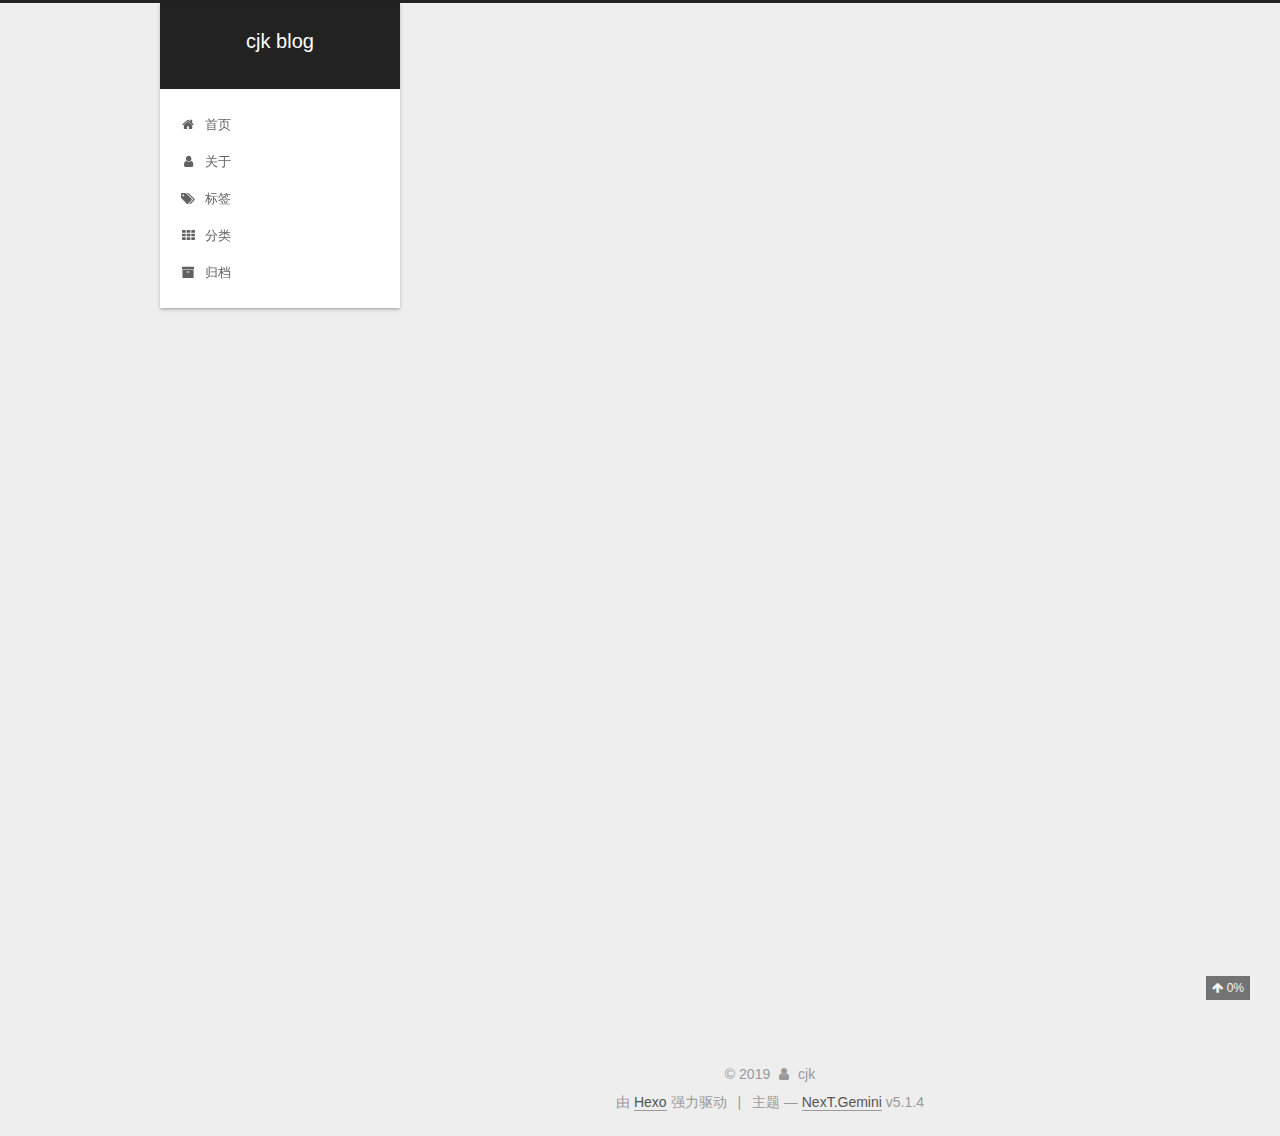
<file: index.html>
<!DOCTYPE html>



  


<html class="theme-next gemini use-motion" lang="zh-Hans">
<head><meta name="generator" content="Hexo 3.9.0">
  <meta charset="UTF-8">
<meta http-equiv="X-UA-Compatible" content="IE=edge">
<meta name="viewport" content="width=device-width, initial-scale=1, maximum-scale=1">
<meta name="theme-color" content="#222">









<meta http-equiv="Cache-Control" content="no-transform">
<meta http-equiv="Cache-Control" content="no-siteapp">
















  
  
  <link href="/lib/fancybox/source/jquery.fancybox.css?v=2.1.5" rel="stylesheet" type="text/css">







<link href="/lib/font-awesome/css/font-awesome.min.css?v=4.6.2" rel="stylesheet" type="text/css">

<link href="/css/main.css?v=5.1.4" rel="stylesheet" type="text/css">


  <link rel="apple-touch-icon" sizes="180x180" href="/images/apple-touch-icon-next.png?v=5.1.4">


  <link rel="icon" type="image/png" sizes="32x32" href="/images/favicon-32x32-next.png?v=5.1.4">


  <link rel="icon" type="image/png" sizes="16x16" href="/images/favicon-16x16-next.png?v=5.1.4">


  <link rel="mask-icon" href="/images/logo.svg?v=5.1.4" color="#222">





  <meta name="keywords" content="Hexo, NexT">





  <link rel="alternate" href="/atom.xml" title="cjk blog" type="application/atom+xml">






<meta name="description" content="show my code">
<meta property="og:type" content="website">
<meta property="og:title" content="cjk blog">
<meta property="og:url" content="https://chengcjk.github.io/index.html">
<meta property="og:site_name" content="cjk blog">
<meta property="og:description" content="show my code">
<meta property="og:locale" content="zh-Hans">
<meta name="twitter:card" content="summary">
<meta name="twitter:title" content="cjk blog">
<meta name="twitter:description" content="show my code">



<script type="text/javascript" id="hexo.configurations">
  var NexT = window.NexT || {};
  var CONFIG = {
    root: '/',
    scheme: 'Gemini',
    version: '5.1.4',
    sidebar: {"position":"left","display":"always","offset":12,"b2t":false,"scrollpercent":true,"onmobile":false},
    fancybox: true,
    tabs: true,
    motion: {"enable":true,"async":false,"transition":{"post_block":"fadeIn","post_header":"slideDownIn","post_body":"slideDownIn","coll_header":"slideLeftIn","sidebar":"slideUpIn"}},
    duoshuo: {
      userId: '0',
      author: '博主'
    },
    algolia: {
      applicationID: '',
      apiKey: '',
      indexName: '',
      hits: {"per_page":10},
      labels: {"input_placeholder":"Search for Posts","hits_empty":"We didn't find any results for the search: ${query}","hits_stats":"${hits} results found in ${time} ms"}
    }
  };
</script>



  <link rel="canonical" href="https://chengcjk.github.io/">





  <title>cjk blog</title>
  








</head>

<body itemscope itemtype="http://schema.org/WebPage" lang="zh-Hans">

  
  
    
  

  <div class="container sidebar-position-left 
  page-home">
    <div class="headband"></div>

    <header id="header" class="header" itemscope itemtype="http://schema.org/WPHeader">
      <div class="header-inner"><div class="site-brand-wrapper">
  <div class="site-meta ">
    

    <div class="custom-logo-site-title">
      <a href="/" class="brand" rel="start">
        <span class="logo-line-before"><i></i></span>
        <span class="site-title">cjk blog</span>
        <span class="logo-line-after"><i></i></span>
      </a>
    </div>
      
        <p class="site-subtitle"></p>
      
  </div>

  <div class="site-nav-toggle">
    <button>
      <span class="btn-bar"></span>
      <span class="btn-bar"></span>
      <span class="btn-bar"></span>
    </button>
  </div>
</div>

<nav class="site-nav">
  

  
    <ul id="menu" class="menu">
      
        
        <li class="menu-item menu-item-home">
          <a href="/" rel="section">
            
              <i class="menu-item-icon fa fa-fw fa-home"></i> <br>
            
            首页
          </a>
        </li>
      
        
        <li class="menu-item menu-item-about">
          <a href="/about/" rel="section">
            
              <i class="menu-item-icon fa fa-fw fa-user"></i> <br>
            
            关于
          </a>
        </li>
      
        
        <li class="menu-item menu-item-tags">
          <a href="/tags/" rel="section">
            
              <i class="menu-item-icon fa fa-fw fa-tags"></i> <br>
            
            标签
          </a>
        </li>
      
        
        <li class="menu-item menu-item-categories">
          <a href="/categories/" rel="section">
            
              <i class="menu-item-icon fa fa-fw fa-th"></i> <br>
            
            分类
          </a>
        </li>
      
        
        <li class="menu-item menu-item-archives">
          <a href="/archives/" rel="section">
            
              <i class="menu-item-icon fa fa-fw fa-archive"></i> <br>
            
            归档
          </a>
        </li>
      

      
    </ul>
  

  
</nav>



 </div>
    </header>

    <main id="main" class="main">
      <div class="main-inner">
        <div class="content-wrap">
          <div id="content" class="content">
            
  <section id="posts" class="posts-expand">
    
      


    
      

  

  
  
  

  <article class="post post-type-normal" itemscope itemtype="http://schema.org/Article">
  
  
  
  <div class="post-block">
    <link itemprop="mainEntityOfPage" href="https://chengcjk.github.io/2019/10/18/World/">

    <span hidden itemprop="author" itemscope itemtype="http://schema.org/Person">
      <meta itemprop="name" content="cjk">
      <meta itemprop="description" content>
      <meta itemprop="image" content="/images/1571221800.png">
    </span>

    <span hidden itemprop="publisher" itemscope itemtype="http://schema.org/Organization">
      <meta itemprop="name" content="cjk blog">
    </span>

    
      <header class="post-header">

        
        
          <h1 class="post-title" itemprop="name headline">
                
                <a class="post-title-link" href="/2019/10/18/World/" itemprop="url">World</a></h1>
        

        <div class="post-meta">
          <span class="post-time">
            
              <span class="post-meta-item-icon">
                <i class="fa fa-calendar-o"></i>
              </span>
              
                <span class="post-meta-item-text">发表于</span>
              
              <time title="创建于" itemprop="dateCreated datePublished" datetime="2019-10-18T18:06:46+08:00">
                2019-10-18
              </time>
            

            

            
          </span>

          
            <span class="post-category">
            
              <span class="post-meta-divider">|</span>
            
              <span class="post-meta-item-icon">
                <i class="fa fa-folder-o"></i>
              </span>
              
                <span class="post-meta-item-text">分类于</span>
              
              
                <span itemprop="about" itemscope itemtype="http://schema.org/Thing">
                  <a href="/categories/趣味/" itemprop="url" rel="index">
                    <span itemprop="name">趣味</span>
                  </a>
                </span>

                
                
              
            </span>
          

          
            
          

          
          

          

          

          

          

        </div>
      </header>
    

    
    
    
    <div class="post-body" itemprop="articleBody">

      
      

      
        
          
            <p>Welcome to <a href="https://hexo.io/" target="_blank" rel="noopener">Hexo</a>! This is your very first post. Check <a href="https://hexo.io/docs/" target="_blank" rel="noopener">documentation</a> for more info. If you get any problems when using Hexo, you can find the answer in <a href="https://hexo.io/docs/troubleshooting.html" target="_blank" rel="noopener">troubleshooting</a> or you can ask me on <a href="https://github.com/hexojs/hexo/issues" target="_blank" rel="noopener">GitHub</a>.</p>
<h2 id="Quick-Start"><a href="#Quick-Start" class="headerlink" title="Quick Start"></a>Quick Start</h2><h3 id="Create-a-new-post"><a href="#Create-a-new-post" class="headerlink" title="Create a new post"></a>Create a new post</h3><figure class="highlight bash"><table><tr><td class="gutter"><pre><span class="line">1</span><br></pre></td><td class="code"><pre><span class="line">$ hexo new <span class="string">"My New Post"</span></span><br></pre></td></tr></table></figure>

<p>More info: <a href="https://hexo.io/docs/writing.html" target="_blank" rel="noopener">Writing</a></p>
<h3 id="Run-server"><a href="#Run-server" class="headerlink" title="Run server"></a>Run server</h3><figure class="highlight bash"><table><tr><td class="gutter"><pre><span class="line">1</span><br></pre></td><td class="code"><pre><span class="line">$ hexo server</span><br></pre></td></tr></table></figure>

<p>More info: <a href="https://hexo.io/docs/server.html" target="_blank" rel="noopener">Server</a></p>
<h3 id="Generate-static-files"><a href="#Generate-static-files" class="headerlink" title="Generate static files"></a>Generate static files</h3><figure class="highlight bash"><table><tr><td class="gutter"><pre><span class="line">1</span><br></pre></td><td class="code"><pre><span class="line">$ hexo generate</span><br></pre></td></tr></table></figure>

<p>More info: <a href="https://hexo.io/docs/generating.html" target="_blank" rel="noopener">Generating</a></p>
<h3 id="Deploy-to-remote-sites"><a href="#Deploy-to-remote-sites" class="headerlink" title="Deploy to remote sites"></a>Deploy to remote sites</h3><figure class="highlight bash"><table><tr><td class="gutter"><pre><span class="line">1</span><br></pre></td><td class="code"><pre><span class="line">$ hexo deploy</span><br></pre></td></tr></table></figure>

<p>More info: <a href="https://hexo.io/docs/deployment.html" target="_blank" rel="noopener">Deployment</a></p>

          
        
      
    </div>
    
    
    

    

    

    

    <footer class="post-footer">
      

      

      

      
      
        <div class="post-eof"></div>
      
    </footer>
  </div>
  
  
  
  </article>


    
  </section>

  


          </div>
          


          

        </div>
        
          
  
  <div class="sidebar-toggle">
    <div class="sidebar-toggle-line-wrap">
      <span class="sidebar-toggle-line sidebar-toggle-line-first"></span>
      <span class="sidebar-toggle-line sidebar-toggle-line-middle"></span>
      <span class="sidebar-toggle-line sidebar-toggle-line-last"></span>
    </div>
  </div>

  <aside id="sidebar" class="sidebar">
    
    <div class="sidebar-inner">

      

      

      <section class="site-overview-wrap sidebar-panel sidebar-panel-active">
        <div class="site-overview">
          <div class="site-author motion-element" itemprop="author" itemscope itemtype="http://schema.org/Person">
            
              <img class="site-author-image" itemprop="image" src="/images/1571221800.png" alt="cjk">
            
              <p class="site-author-name" itemprop="name">cjk</p>
              <p class="site-description motion-element" itemprop="description">show my code</p>
          </div>

          <nav class="site-state motion-element">

            
              <div class="site-state-item site-state-posts">
              
                <a href="/archives/">
              
                  <span class="site-state-item-count">2</span>
                  <span class="site-state-item-name">日志</span>
                </a>
              </div>
            

            
              
              
              <div class="site-state-item site-state-categories">
                
                  <span class="site-state-item-count">1</span>
                  <span class="site-state-item-name">分类</span>
                
              </div>
            

            
              
              
              <div class="site-state-item site-state-tags">
                
                  <span class="site-state-item-count">1</span>
                  <span class="site-state-item-name">标签</span>
                
              </div>
            

          </nav>

          
            <div class="feed-link motion-element">
              <a href="/atom.xml" rel="alternate">
                <i class="fa fa-rss"></i>
                RSS
              </a>
            </div>
          

          

          
          

          
          

          

        </div>
      </section>

      

      

    </div>
  </aside>


        
      </div>
    </main>

    <footer id="footer" class="footer">
      <div class="footer-inner">
        <div class="copyright">&copy; <span itemprop="copyrightYear">2019</span>
  <span class="with-love">
    <i class="fa fa-user"></i>
  </span>
  <span class="author" itemprop="copyrightHolder">cjk</span>

  
</div>


  <div class="powered-by">由 <a class="theme-link" target="_blank" href="https://hexo.io">Hexo</a> 强力驱动</div>



  <span class="post-meta-divider">|</span>



  <div class="theme-info">主题 &mdash; <a class="theme-link" target="_blank" href="https://github.com/iissnan/hexo-theme-next">NexT.Gemini</a> v5.1.4</div>


<div>
<script async src="//busuanzi.ibruce.info/busuanzi/2.3/busuanzi.pure.mini.js"></script>
<span id="busuanzi_container_site_pv" style="display:none">
    本站总访问量 <span id="busuanzi_value_site_pv"></span> 次
    <span class="post-meta-divider">|</span>
</span>
<span id="busuanzi_container_site_uv" style="display:none">
    有<span id="busuanzi_value_site_uv"></span>人看过我的博客啦
</span>
</div>



        







        
      </div>
    </footer>

    
      <div class="back-to-top">
        <i class="fa fa-arrow-up"></i>
        
          <span id="scrollpercent"><span>0</span>%</span>
        
      </div>
    

    

  </div>

  

<script type="text/javascript">
  if (Object.prototype.toString.call(window.Promise) !== '[object Function]') {
    window.Promise = null;
  }
</script>









  












  
  
    <script type="text/javascript" src="/lib/jquery/index.js?v=2.1.3"></script>
  

  
  
    <script type="text/javascript" src="/lib/fastclick/lib/fastclick.min.js?v=1.0.6"></script>
  

  
  
    <script type="text/javascript" src="/lib/jquery_lazyload/jquery.lazyload.js?v=1.9.7"></script>
  

  
  
    <script type="text/javascript" src="/lib/velocity/velocity.min.js?v=1.2.1"></script>
  

  
  
    <script type="text/javascript" src="/lib/velocity/velocity.ui.min.js?v=1.2.1"></script>
  

  
  
    <script type="text/javascript" src="/lib/fancybox/source/jquery.fancybox.pack.js?v=2.1.5"></script>
  


  


  <script type="text/javascript" src="/js/src/utils.js?v=5.1.4"></script>

  <script type="text/javascript" src="/js/src/motion.js?v=5.1.4"></script>



  
  


  <script type="text/javascript" src="/js/src/affix.js?v=5.1.4"></script>

  <script type="text/javascript" src="/js/src/schemes/pisces.js?v=5.1.4"></script>



  

  


  <script type="text/javascript" src="/js/src/bootstrap.js?v=5.1.4"></script>



  


  




	





  





  












  





  

  

  

  
  

  

  

  

</body>
</html>
</file>
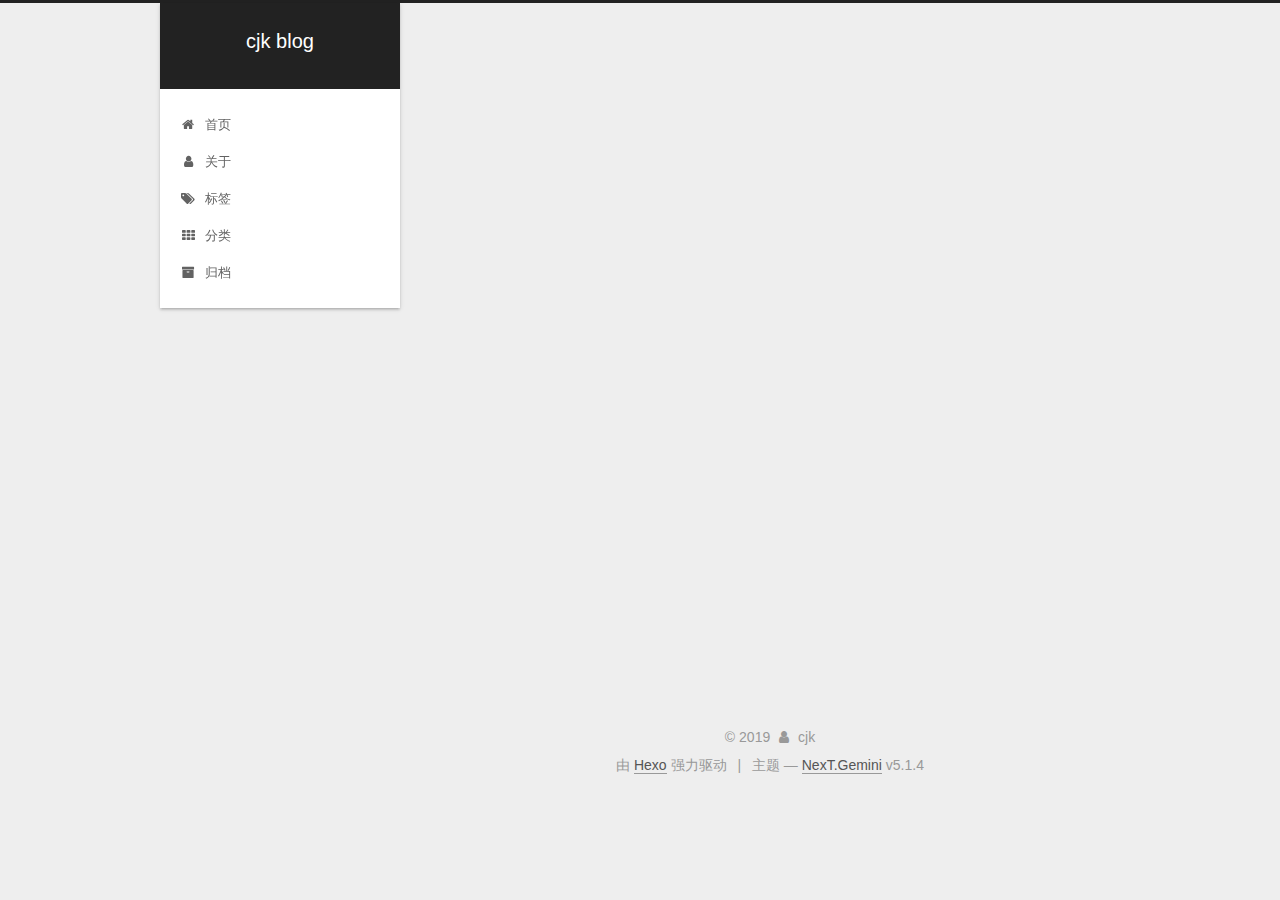
<file: about/index.html>
<!DOCTYPE html>



  


<html class="theme-next gemini use-motion" lang="zh-Hans">
<head><meta name="generator" content="Hexo 3.9.0">
  <meta charset="UTF-8">
<meta http-equiv="X-UA-Compatible" content="IE=edge">
<meta name="viewport" content="width=device-width, initial-scale=1, maximum-scale=1">
<meta name="theme-color" content="#222">









<meta http-equiv="Cache-Control" content="no-transform">
<meta http-equiv="Cache-Control" content="no-siteapp">
















  
  
  <link href="/lib/fancybox/source/jquery.fancybox.css?v=2.1.5" rel="stylesheet" type="text/css">







<link href="/lib/font-awesome/css/font-awesome.min.css?v=4.6.2" rel="stylesheet" type="text/css">

<link href="/css/main.css?v=5.1.4" rel="stylesheet" type="text/css">


  <link rel="apple-touch-icon" sizes="180x180" href="/images/apple-touch-icon-next.png?v=5.1.4">


  <link rel="icon" type="image/png" sizes="32x32" href="/images/favicon-32x32-next.png?v=5.1.4">


  <link rel="icon" type="image/png" sizes="16x16" href="/images/favicon-16x16-next.png?v=5.1.4">


  <link rel="mask-icon" href="/images/logo.svg?v=5.1.4" color="#222">





  <meta name="keywords" content="Hexo, NexT">





  <link rel="alternate" href="/atom.xml" title="cjk blog" type="application/atom+xml">






<meta name="description" content="我是一个普通的程序员">
<meta property="og:type" content="website">
<meta property="og:title" content="about">
<meta property="og:url" content="https://chengcjk.github.io/about/index.html">
<meta property="og:site_name" content="cjk blog">
<meta property="og:description" content="我是一个普通的程序员">
<meta property="og:locale" content="zh-Hans">
<meta property="og:updated_time" content="2019-10-18T10:26:43.938Z">
<meta name="twitter:card" content="summary">
<meta name="twitter:title" content="about">
<meta name="twitter:description" content="我是一个普通的程序员">



<script type="text/javascript" id="hexo.configurations">
  var NexT = window.NexT || {};
  var CONFIG = {
    root: '/',
    scheme: 'Gemini',
    version: '5.1.4',
    sidebar: {"position":"left","display":"always","offset":12,"b2t":false,"scrollpercent":true,"onmobile":false},
    fancybox: true,
    tabs: true,
    motion: {"enable":true,"async":false,"transition":{"post_block":"fadeIn","post_header":"slideDownIn","post_body":"slideDownIn","coll_header":"slideLeftIn","sidebar":"slideUpIn"}},
    duoshuo: {
      userId: '0',
      author: '博主'
    },
    algolia: {
      applicationID: '',
      apiKey: '',
      indexName: '',
      hits: {"per_page":10},
      labels: {"input_placeholder":"Search for Posts","hits_empty":"We didn't find any results for the search: ${query}","hits_stats":"${hits} results found in ${time} ms"}
    }
  };
</script>



  <link rel="canonical" href="https://chengcjk.github.io/about/">





  <title>about | cjk blog</title>
  








</head>

<body itemscope itemtype="http://schema.org/WebPage" lang="zh-Hans">

  
  
    
  

  <div class="container sidebar-position-left page-post-detail">
    <div class="headband"></div>

    <header id="header" class="header" itemscope itemtype="http://schema.org/WPHeader">
      <div class="header-inner"><div class="site-brand-wrapper">
  <div class="site-meta ">
    

    <div class="custom-logo-site-title">
      <a href="/" class="brand" rel="start">
        <span class="logo-line-before"><i></i></span>
        <span class="site-title">cjk blog</span>
        <span class="logo-line-after"><i></i></span>
      </a>
    </div>
      
        <p class="site-subtitle"></p>
      
  </div>

  <div class="site-nav-toggle">
    <button>
      <span class="btn-bar"></span>
      <span class="btn-bar"></span>
      <span class="btn-bar"></span>
    </button>
  </div>
</div>

<nav class="site-nav">
  

  
    <ul id="menu" class="menu">
      
        
        <li class="menu-item menu-item-home">
          <a href="/" rel="section">
            
              <i class="menu-item-icon fa fa-fw fa-home"></i> <br>
            
            首页
          </a>
        </li>
      
        
        <li class="menu-item menu-item-about">
          <a href="/about/" rel="section">
            
              <i class="menu-item-icon fa fa-fw fa-user"></i> <br>
            
            关于
          </a>
        </li>
      
        
        <li class="menu-item menu-item-tags">
          <a href="/tags/" rel="section">
            
              <i class="menu-item-icon fa fa-fw fa-tags"></i> <br>
            
            标签
          </a>
        </li>
      
        
        <li class="menu-item menu-item-categories">
          <a href="/categories/" rel="section">
            
              <i class="menu-item-icon fa fa-fw fa-th"></i> <br>
            
            分类
          </a>
        </li>
      
        
        <li class="menu-item menu-item-archives">
          <a href="/archives/" rel="section">
            
              <i class="menu-item-icon fa fa-fw fa-archive"></i> <br>
            
            归档
          </a>
        </li>
      

      
    </ul>
  

  
</nav>



 </div>
    </header>

    <main id="main" class="main">
      <div class="main-inner">
        <div class="content-wrap">
          <div id="content" class="content">
            

  <div id="posts" class="posts-expand">
    
    
    
    <div class="post-block page">
      <header class="post-header">

	<h1 class="post-title" itemprop="name headline">about</h1>



</header>

      
      
      
      <div class="post-body">
        
        
          <h3 id="我是一个普通的程序员"><a href="#我是一个普通的程序员" class="headerlink" title="我是一个普通的程序员"></a>我是一个普通的程序员</h3>
        
      </div>
      
      
      
    </div>
    
    
    
  </div>


          </div>
          


          

  



        </div>
        
          
  
  <div class="sidebar-toggle">
    <div class="sidebar-toggle-line-wrap">
      <span class="sidebar-toggle-line sidebar-toggle-line-first"></span>
      <span class="sidebar-toggle-line sidebar-toggle-line-middle"></span>
      <span class="sidebar-toggle-line sidebar-toggle-line-last"></span>
    </div>
  </div>

  <aside id="sidebar" class="sidebar">
    
    <div class="sidebar-inner">

      

      
        <ul class="sidebar-nav motion-element">
          <li class="sidebar-nav-toc sidebar-nav-active" data-target="post-toc-wrap">
            文章目录
          </li>
          <li class="sidebar-nav-overview" data-target="site-overview-wrap">
            站点概览
          </li>
        </ul>
      

      <section class="site-overview-wrap sidebar-panel">
        <div class="site-overview">
          <div class="site-author motion-element" itemprop="author" itemscope itemtype="http://schema.org/Person">
            
              <img class="site-author-image" itemprop="image" src="/images/1571221800.png" alt="cjk">
            
              <p class="site-author-name" itemprop="name">cjk</p>
              <p class="site-description motion-element" itemprop="description">show my code</p>
          </div>

          <nav class="site-state motion-element">

            
              <div class="site-state-item site-state-posts">
              
                <a href="/archives/">
              
                  <span class="site-state-item-count">2</span>
                  <span class="site-state-item-name">日志</span>
                </a>
              </div>
            

            
              
              
              <div class="site-state-item site-state-categories">
                
                  <span class="site-state-item-count">1</span>
                  <span class="site-state-item-name">分类</span>
                
              </div>
            

            
              
              
              <div class="site-state-item site-state-tags">
                
                  <span class="site-state-item-count">1</span>
                  <span class="site-state-item-name">标签</span>
                
              </div>
            

          </nav>

          
            <div class="feed-link motion-element">
              <a href="/atom.xml" rel="alternate">
                <i class="fa fa-rss"></i>
                RSS
              </a>
            </div>
          

          

          
          

          
          

          

        </div>
      </section>

      
      <!--noindex-->
        <section class="post-toc-wrap motion-element sidebar-panel sidebar-panel-active">
          <div class="post-toc">

            
              
            

            
              <div class="post-toc-content"><ol class="nav"><li class="nav-item nav-level-3"><a class="nav-link" href="#我是一个普通的程序员"><span class="nav-number">1.</span> <span class="nav-text">我是一个普通的程序员</span></a></li></ol></div>
            

          </div>
        </section>
      <!--/noindex-->
      

      

    </div>
  </aside>


        
      </div>
    </main>

    <footer id="footer" class="footer">
      <div class="footer-inner">
        <div class="copyright">&copy; <span itemprop="copyrightYear">2019</span>
  <span class="with-love">
    <i class="fa fa-user"></i>
  </span>
  <span class="author" itemprop="copyrightHolder">cjk</span>

  
</div>


  <div class="powered-by">由 <a class="theme-link" target="_blank" href="https://hexo.io">Hexo</a> 强力驱动</div>



  <span class="post-meta-divider">|</span>



  <div class="theme-info">主题 &mdash; <a class="theme-link" target="_blank" href="https://github.com/iissnan/hexo-theme-next">NexT.Gemini</a> v5.1.4</div>


<div>
<script async src="//busuanzi.ibruce.info/busuanzi/2.3/busuanzi.pure.mini.js"></script>
<span id="busuanzi_container_site_pv" style="display:none">
    本站总访问量 <span id="busuanzi_value_site_pv"></span> 次
    <span class="post-meta-divider">|</span>
</span>
<span id="busuanzi_container_site_uv" style="display:none">
    有<span id="busuanzi_value_site_uv"></span>人看过我的博客啦
</span>
</div>



        







        
      </div>
    </footer>

    
      <div class="back-to-top">
        <i class="fa fa-arrow-up"></i>
        
          <span id="scrollpercent"><span>0</span>%</span>
        
      </div>
    

    

  </div>

  

<script type="text/javascript">
  if (Object.prototype.toString.call(window.Promise) !== '[object Function]') {
    window.Promise = null;
  }
</script>









  












  
  
    <script type="text/javascript" src="/lib/jquery/index.js?v=2.1.3"></script>
  

  
  
    <script type="text/javascript" src="/lib/fastclick/lib/fastclick.min.js?v=1.0.6"></script>
  

  
  
    <script type="text/javascript" src="/lib/jquery_lazyload/jquery.lazyload.js?v=1.9.7"></script>
  

  
  
    <script type="text/javascript" src="/lib/velocity/velocity.min.js?v=1.2.1"></script>
  

  
  
    <script type="text/javascript" src="/lib/velocity/velocity.ui.min.js?v=1.2.1"></script>
  

  
  
    <script type="text/javascript" src="/lib/fancybox/source/jquery.fancybox.pack.js?v=2.1.5"></script>
  


  


  <script type="text/javascript" src="/js/src/utils.js?v=5.1.4"></script>

  <script type="text/javascript" src="/js/src/motion.js?v=5.1.4"></script>



  
  


  <script type="text/javascript" src="/js/src/affix.js?v=5.1.4"></script>

  <script type="text/javascript" src="/js/src/schemes/pisces.js?v=5.1.4"></script>



  
  <script type="text/javascript" src="/js/src/scrollspy.js?v=5.1.4"></script>
<script type="text/javascript" src="/js/src/post-details.js?v=5.1.4"></script>



  


  <script type="text/javascript" src="/js/src/bootstrap.js?v=5.1.4"></script>



  


  




	





  





  












  





  

  

  

  
  

  

  

  

</body>
</html>
</file>
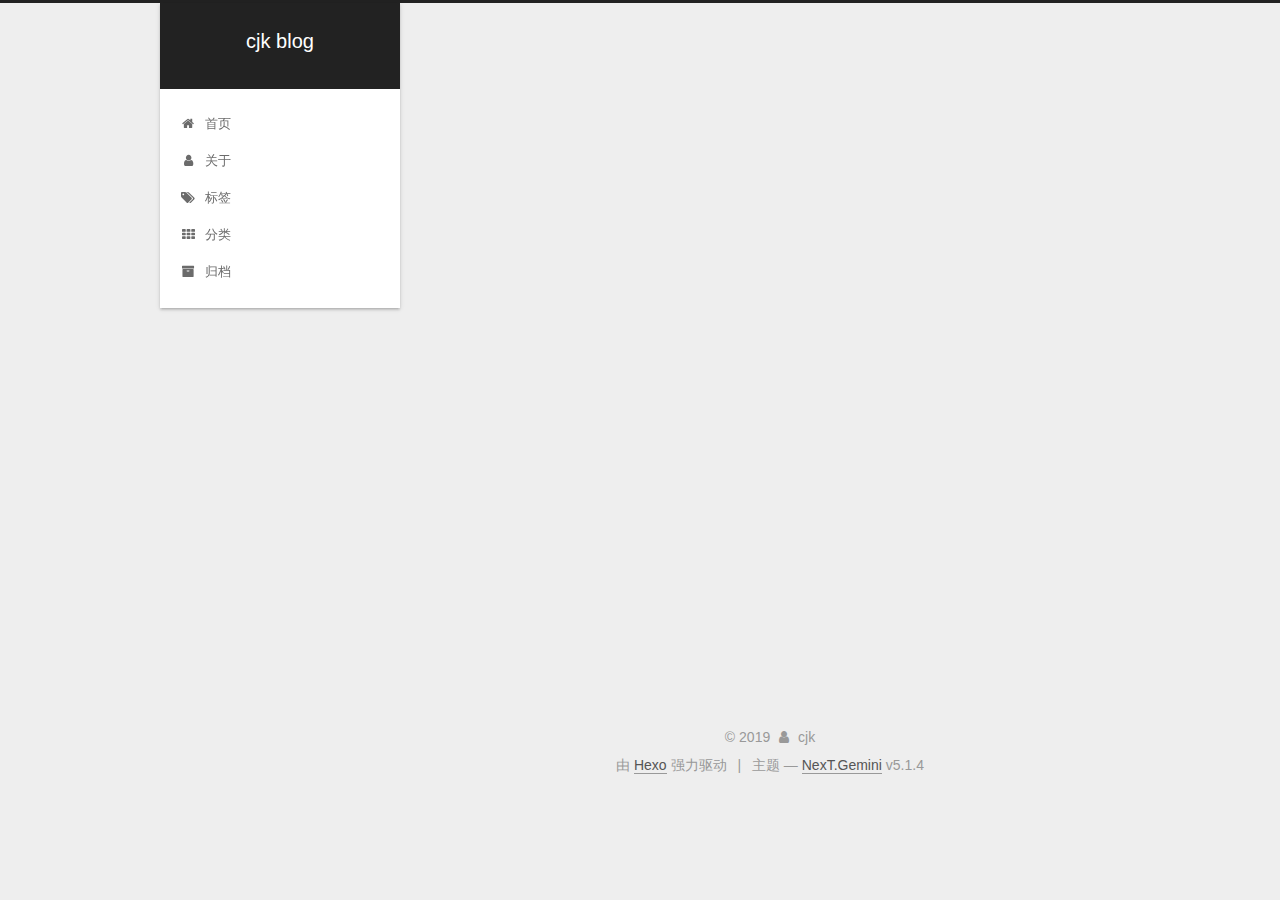
<file: archives/index.html>
<!DOCTYPE html>



  


<html class="theme-next gemini use-motion" lang="zh-Hans">
<head><meta name="generator" content="Hexo 3.9.0">
  <meta charset="UTF-8">
<meta http-equiv="X-UA-Compatible" content="IE=edge">
<meta name="viewport" content="width=device-width, initial-scale=1, maximum-scale=1">
<meta name="theme-color" content="#222">









<meta http-equiv="Cache-Control" content="no-transform">
<meta http-equiv="Cache-Control" content="no-siteapp">
















  
  
  <link href="/lib/fancybox/source/jquery.fancybox.css?v=2.1.5" rel="stylesheet" type="text/css">







<link href="/lib/font-awesome/css/font-awesome.min.css?v=4.6.2" rel="stylesheet" type="text/css">

<link href="/css/main.css?v=5.1.4" rel="stylesheet" type="text/css">


  <link rel="apple-touch-icon" sizes="180x180" href="/images/apple-touch-icon-next.png?v=5.1.4">


  <link rel="icon" type="image/png" sizes="32x32" href="/images/favicon-32x32-next.png?v=5.1.4">


  <link rel="icon" type="image/png" sizes="16x16" href="/images/favicon-16x16-next.png?v=5.1.4">


  <link rel="mask-icon" href="/images/logo.svg?v=5.1.4" color="#222">





  <meta name="keywords" content="Hexo, NexT">





  <link rel="alternate" href="/atom.xml" title="cjk blog" type="application/atom+xml">






<meta name="description" content="show my code">
<meta property="og:type" content="website">
<meta property="og:title" content="cjk blog">
<meta property="og:url" content="https://chengcjk.github.io/archives/index.html">
<meta property="og:site_name" content="cjk blog">
<meta property="og:description" content="show my code">
<meta property="og:locale" content="zh-Hans">
<meta name="twitter:card" content="summary">
<meta name="twitter:title" content="cjk blog">
<meta name="twitter:description" content="show my code">



<script type="text/javascript" id="hexo.configurations">
  var NexT = window.NexT || {};
  var CONFIG = {
    root: '/',
    scheme: 'Gemini',
    version: '5.1.4',
    sidebar: {"position":"left","display":"always","offset":12,"b2t":false,"scrollpercent":true,"onmobile":false},
    fancybox: true,
    tabs: true,
    motion: {"enable":true,"async":false,"transition":{"post_block":"fadeIn","post_header":"slideDownIn","post_body":"slideDownIn","coll_header":"slideLeftIn","sidebar":"slideUpIn"}},
    duoshuo: {
      userId: '0',
      author: '博主'
    },
    algolia: {
      applicationID: '',
      apiKey: '',
      indexName: '',
      hits: {"per_page":10},
      labels: {"input_placeholder":"Search for Posts","hits_empty":"We didn't find any results for the search: ${query}","hits_stats":"${hits} results found in ${time} ms"}
    }
  };
</script>



  <link rel="canonical" href="https://chengcjk.github.io/archives/">





  <title>归档 | cjk blog</title>
  








</head>

<body itemscope itemtype="http://schema.org/WebPage" lang="zh-Hans">

  
  
    
  

  <div class="container sidebar-position-left page-archive">
    <div class="headband"></div>

    <header id="header" class="header" itemscope itemtype="http://schema.org/WPHeader">
      <div class="header-inner"><div class="site-brand-wrapper">
  <div class="site-meta ">
    

    <div class="custom-logo-site-title">
      <a href="/" class="brand" rel="start">
        <span class="logo-line-before"><i></i></span>
        <span class="site-title">cjk blog</span>
        <span class="logo-line-after"><i></i></span>
      </a>
    </div>
      
        <p class="site-subtitle"></p>
      
  </div>

  <div class="site-nav-toggle">
    <button>
      <span class="btn-bar"></span>
      <span class="btn-bar"></span>
      <span class="btn-bar"></span>
    </button>
  </div>
</div>

<nav class="site-nav">
  

  
    <ul id="menu" class="menu">
      
        
        <li class="menu-item menu-item-home">
          <a href="/" rel="section">
            
              <i class="menu-item-icon fa fa-fw fa-home"></i> <br>
            
            首页
          </a>
        </li>
      
        
        <li class="menu-item menu-item-about">
          <a href="/about/" rel="section">
            
              <i class="menu-item-icon fa fa-fw fa-user"></i> <br>
            
            关于
          </a>
        </li>
      
        
        <li class="menu-item menu-item-tags">
          <a href="/tags/" rel="section">
            
              <i class="menu-item-icon fa fa-fw fa-tags"></i> <br>
            
            标签
          </a>
        </li>
      
        
        <li class="menu-item menu-item-categories">
          <a href="/categories/" rel="section">
            
              <i class="menu-item-icon fa fa-fw fa-th"></i> <br>
            
            分类
          </a>
        </li>
      
        
        <li class="menu-item menu-item-archives">
          <a href="/archives/" rel="section">
            
              <i class="menu-item-icon fa fa-fw fa-archive"></i> <br>
            
            归档
          </a>
        </li>
      

      
    </ul>
  

  
</nav>



 </div>
    </header>

    <main id="main" class="main">
      <div class="main-inner">
        <div class="content-wrap">
          <div id="content" class="content">
            

  
  
  
  <div class="post-block archive">
    <div id="posts" class="posts-collapse">
      <span class="archive-move-on"></span>

      <span class="archive-page-counter">
        
        
        
          
        
        嗯..! 目前共计 2 篇日志。 继续努力。
      </span>

      

        
        
        

        
          
          <div class="collection-title">
            <h1 class="archive-year" id="archive-year-2019">2019</h1>
          </div>
        
        

        

  <article class="post post-type-normal" itemscope itemtype="http://schema.org/Article">
    <header class="post-header">

      <h2 class="post-title">
        
            <a class="post-title-link" href="/2019/10/18/mydemo/" itemprop="url">
              
                <span itemprop="name">mydemo</span>
              
            </a>
        
      </h2>

      <div class="post-meta">
        <time class="post-time" itemprop="dateCreated" datetime="2019-10-18T18:29:38+08:00" content="2019-10-18">
          10-18
        </time>
      </div>

    </header>
  </article>



      

        
        
        

        
        

        

  <article class="post post-type-normal" itemscope itemtype="http://schema.org/Article">
    <header class="post-header">

      <h2 class="post-title">
        
            <a class="post-title-link" href="/2019/10/18/World/" itemprop="url">
              
                <span itemprop="name">World</span>
              
            </a>
        
      </h2>

      <div class="post-meta">
        <time class="post-time" itemprop="dateCreated" datetime="2019-10-18T18:06:46+08:00" content="2019-10-18">
          10-18
        </time>
      </div>

    </header>
  </article>



      

    </div>
  </div>
  
  
  

  



          </div>
          


          

        </div>
        
          
  
  <div class="sidebar-toggle">
    <div class="sidebar-toggle-line-wrap">
      <span class="sidebar-toggle-line sidebar-toggle-line-first"></span>
      <span class="sidebar-toggle-line sidebar-toggle-line-middle"></span>
      <span class="sidebar-toggle-line sidebar-toggle-line-last"></span>
    </div>
  </div>

  <aside id="sidebar" class="sidebar">
    
    <div class="sidebar-inner">

      

      

      <section class="site-overview-wrap sidebar-panel sidebar-panel-active">
        <div class="site-overview">
          <div class="site-author motion-element" itemprop="author" itemscope itemtype="http://schema.org/Person">
            
              <img class="site-author-image" itemprop="image" src="/images/1571221800.png" alt="cjk">
            
              <p class="site-author-name" itemprop="name">cjk</p>
              <p class="site-description motion-element" itemprop="description">show my code</p>
          </div>

          <nav class="site-state motion-element">

            
              <div class="site-state-item site-state-posts">
              
                <a href="/archives/">
              
                  <span class="site-state-item-count">2</span>
                  <span class="site-state-item-name">日志</span>
                </a>
              </div>
            

            
              
              
              <div class="site-state-item site-state-categories">
                
                  <span class="site-state-item-count">1</span>
                  <span class="site-state-item-name">分类</span>
                
              </div>
            

            
              
              
              <div class="site-state-item site-state-tags">
                
                  <span class="site-state-item-count">1</span>
                  <span class="site-state-item-name">标签</span>
                
              </div>
            

          </nav>

          
            <div class="feed-link motion-element">
              <a href="/atom.xml" rel="alternate">
                <i class="fa fa-rss"></i>
                RSS
              </a>
            </div>
          

          

          
          

          
          

          

        </div>
      </section>

      

      

    </div>
  </aside>


        
      </div>
    </main>

    <footer id="footer" class="footer">
      <div class="footer-inner">
        <div class="copyright">&copy; <span itemprop="copyrightYear">2019</span>
  <span class="with-love">
    <i class="fa fa-user"></i>
  </span>
  <span class="author" itemprop="copyrightHolder">cjk</span>

  
</div>


  <div class="powered-by">由 <a class="theme-link" target="_blank" href="https://hexo.io">Hexo</a> 强力驱动</div>



  <span class="post-meta-divider">|</span>



  <div class="theme-info">主题 &mdash; <a class="theme-link" target="_blank" href="https://github.com/iissnan/hexo-theme-next">NexT.Gemini</a> v5.1.4</div>


<div>
<script async src="//busuanzi.ibruce.info/busuanzi/2.3/busuanzi.pure.mini.js"></script>
<span id="busuanzi_container_site_pv" style="display:none">
    本站总访问量 <span id="busuanzi_value_site_pv"></span> 次
    <span class="post-meta-divider">|</span>
</span>
<span id="busuanzi_container_site_uv" style="display:none">
    有<span id="busuanzi_value_site_uv"></span>人看过我的博客啦
</span>
</div>



        







        
      </div>
    </footer>

    
      <div class="back-to-top">
        <i class="fa fa-arrow-up"></i>
        
          <span id="scrollpercent"><span>0</span>%</span>
        
      </div>
    

    

  </div>

  

<script type="text/javascript">
  if (Object.prototype.toString.call(window.Promise) !== '[object Function]') {
    window.Promise = null;
  }
</script>









  












  
  
    <script type="text/javascript" src="/lib/jquery/index.js?v=2.1.3"></script>
  

  
  
    <script type="text/javascript" src="/lib/fastclick/lib/fastclick.min.js?v=1.0.6"></script>
  

  
  
    <script type="text/javascript" src="/lib/jquery_lazyload/jquery.lazyload.js?v=1.9.7"></script>
  

  
  
    <script type="text/javascript" src="/lib/velocity/velocity.min.js?v=1.2.1"></script>
  

  
  
    <script type="text/javascript" src="/lib/velocity/velocity.ui.min.js?v=1.2.1"></script>
  

  
  
    <script type="text/javascript" src="/lib/fancybox/source/jquery.fancybox.pack.js?v=2.1.5"></script>
  


  


  <script type="text/javascript" src="/js/src/utils.js?v=5.1.4"></script>

  <script type="text/javascript" src="/js/src/motion.js?v=5.1.4"></script>



  
  


  <script type="text/javascript" src="/js/src/affix.js?v=5.1.4"></script>

  <script type="text/javascript" src="/js/src/schemes/pisces.js?v=5.1.4"></script>



  

  


  <script type="text/javascript" src="/js/src/bootstrap.js?v=5.1.4"></script>



  


  




	





  





  












  





  

  

  

  
  

  

  

  

</body>
</html>
</file>
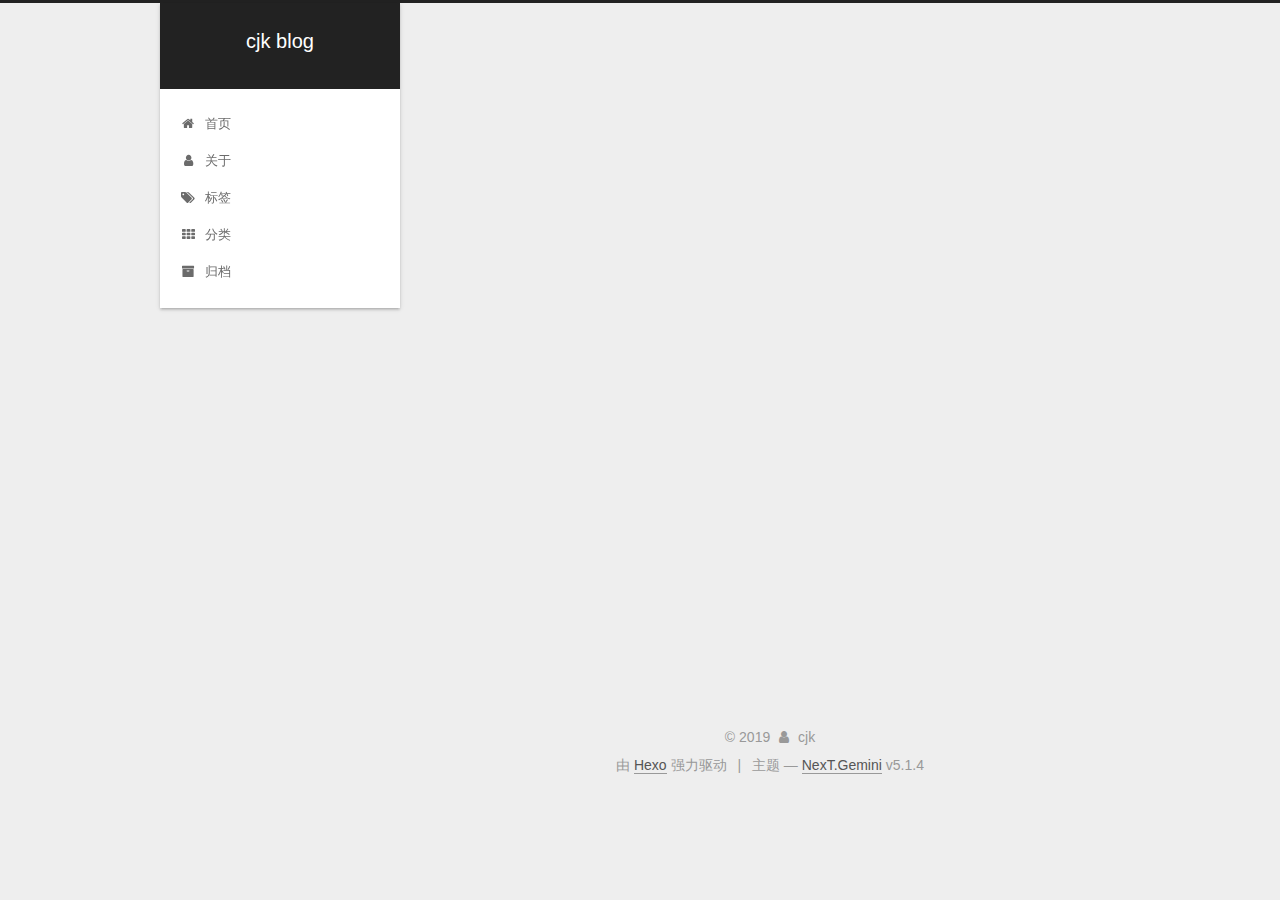
<file: categories/index.html>
<!DOCTYPE html>



  


<html class="theme-next gemini use-motion" lang="zh-Hans">
<head><meta name="generator" content="Hexo 3.9.0">
  <meta charset="UTF-8">
<meta http-equiv="X-UA-Compatible" content="IE=edge">
<meta name="viewport" content="width=device-width, initial-scale=1, maximum-scale=1">
<meta name="theme-color" content="#222">









<meta http-equiv="Cache-Control" content="no-transform">
<meta http-equiv="Cache-Control" content="no-siteapp">
















  
  
  <link href="/lib/fancybox/source/jquery.fancybox.css?v=2.1.5" rel="stylesheet" type="text/css">







<link href="/lib/font-awesome/css/font-awesome.min.css?v=4.6.2" rel="stylesheet" type="text/css">

<link href="/css/main.css?v=5.1.4" rel="stylesheet" type="text/css">


  <link rel="apple-touch-icon" sizes="180x180" href="/images/apple-touch-icon-next.png?v=5.1.4">


  <link rel="icon" type="image/png" sizes="32x32" href="/images/favicon-32x32-next.png?v=5.1.4">


  <link rel="icon" type="image/png" sizes="16x16" href="/images/favicon-16x16-next.png?v=5.1.4">


  <link rel="mask-icon" href="/images/logo.svg?v=5.1.4" color="#222">





  <meta name="keywords" content="Hexo, NexT">





  <link rel="alternate" href="/atom.xml" title="cjk blog" type="application/atom+xml">






<meta name="description" content="show my code">
<meta property="og:type" content="website">
<meta property="og:title" content="分类">
<meta property="og:url" content="https://chengcjk.github.io/categories/index.html">
<meta property="og:site_name" content="cjk blog">
<meta property="og:description" content="show my code">
<meta property="og:locale" content="zh-Hans">
<meta property="og:updated_time" content="2019-10-16T10:33:34.159Z">
<meta name="twitter:card" content="summary">
<meta name="twitter:title" content="分类">
<meta name="twitter:description" content="show my code">



<script type="text/javascript" id="hexo.configurations">
  var NexT = window.NexT || {};
  var CONFIG = {
    root: '/',
    scheme: 'Gemini',
    version: '5.1.4',
    sidebar: {"position":"left","display":"always","offset":12,"b2t":false,"scrollpercent":true,"onmobile":false},
    fancybox: true,
    tabs: true,
    motion: {"enable":true,"async":false,"transition":{"post_block":"fadeIn","post_header":"slideDownIn","post_body":"slideDownIn","coll_header":"slideLeftIn","sidebar":"slideUpIn"}},
    duoshuo: {
      userId: '0',
      author: '博主'
    },
    algolia: {
      applicationID: '',
      apiKey: '',
      indexName: '',
      hits: {"per_page":10},
      labels: {"input_placeholder":"Search for Posts","hits_empty":"We didn't find any results for the search: ${query}","hits_stats":"${hits} results found in ${time} ms"}
    }
  };
</script>



  <link rel="canonical" href="https://chengcjk.github.io/categories/">





  <title>分类 | cjk blog</title>
  








</head>

<body itemscope itemtype="http://schema.org/WebPage" lang="zh-Hans">

  
  
    
  

  <div class="container sidebar-position-left page-post-detail">
    <div class="headband"></div>

    <header id="header" class="header" itemscope itemtype="http://schema.org/WPHeader">
      <div class="header-inner"><div class="site-brand-wrapper">
  <div class="site-meta ">
    

    <div class="custom-logo-site-title">
      <a href="/" class="brand" rel="start">
        <span class="logo-line-before"><i></i></span>
        <span class="site-title">cjk blog</span>
        <span class="logo-line-after"><i></i></span>
      </a>
    </div>
      
        <p class="site-subtitle"></p>
      
  </div>

  <div class="site-nav-toggle">
    <button>
      <span class="btn-bar"></span>
      <span class="btn-bar"></span>
      <span class="btn-bar"></span>
    </button>
  </div>
</div>

<nav class="site-nav">
  

  
    <ul id="menu" class="menu">
      
        
        <li class="menu-item menu-item-home">
          <a href="/" rel="section">
            
              <i class="menu-item-icon fa fa-fw fa-home"></i> <br>
            
            首页
          </a>
        </li>
      
        
        <li class="menu-item menu-item-about">
          <a href="/about/" rel="section">
            
              <i class="menu-item-icon fa fa-fw fa-user"></i> <br>
            
            关于
          </a>
        </li>
      
        
        <li class="menu-item menu-item-tags">
          <a href="/tags/" rel="section">
            
              <i class="menu-item-icon fa fa-fw fa-tags"></i> <br>
            
            标签
          </a>
        </li>
      
        
        <li class="menu-item menu-item-categories">
          <a href="/categories/" rel="section">
            
              <i class="menu-item-icon fa fa-fw fa-th"></i> <br>
            
            分类
          </a>
        </li>
      
        
        <li class="menu-item menu-item-archives">
          <a href="/archives/" rel="section">
            
              <i class="menu-item-icon fa fa-fw fa-archive"></i> <br>
            
            归档
          </a>
        </li>
      

      
    </ul>
  

  
</nav>



 </div>
    </header>

    <main id="main" class="main">
      <div class="main-inner">
        <div class="content-wrap">
          <div id="content" class="content">
            

  <div id="posts" class="posts-expand">
    
    
    
    <div class="post-block page">
      <header class="post-header">

	<h1 class="post-title" itemprop="name headline">分类</h1>



</header>

      
      
      
      <div class="post-body">
        
        
          
        
      </div>
      
      
      
    </div>
    
    
    
  </div>


          </div>
          


          

  



        </div>
        
          
  
  <div class="sidebar-toggle">
    <div class="sidebar-toggle-line-wrap">
      <span class="sidebar-toggle-line sidebar-toggle-line-first"></span>
      <span class="sidebar-toggle-line sidebar-toggle-line-middle"></span>
      <span class="sidebar-toggle-line sidebar-toggle-line-last"></span>
    </div>
  </div>

  <aside id="sidebar" class="sidebar">
    
    <div class="sidebar-inner">

      

      

      <section class="site-overview-wrap sidebar-panel sidebar-panel-active">
        <div class="site-overview">
          <div class="site-author motion-element" itemprop="author" itemscope itemtype="http://schema.org/Person">
            
              <img class="site-author-image" itemprop="image" src="/images/1571221800.png" alt="cjk">
            
              <p class="site-author-name" itemprop="name">cjk</p>
              <p class="site-description motion-element" itemprop="description">show my code</p>
          </div>

          <nav class="site-state motion-element">

            
              <div class="site-state-item site-state-posts">
              
                <a href="/archives/">
              
                  <span class="site-state-item-count">2</span>
                  <span class="site-state-item-name">日志</span>
                </a>
              </div>
            

            
              
              
              <div class="site-state-item site-state-categories">
                
                  <span class="site-state-item-count">1</span>
                  <span class="site-state-item-name">分类</span>
                
              </div>
            

            
              
              
              <div class="site-state-item site-state-tags">
                
                  <span class="site-state-item-count">1</span>
                  <span class="site-state-item-name">标签</span>
                
              </div>
            

          </nav>

          
            <div class="feed-link motion-element">
              <a href="/atom.xml" rel="alternate">
                <i class="fa fa-rss"></i>
                RSS
              </a>
            </div>
          

          

          
          

          
          

          

        </div>
      </section>

      

      

    </div>
  </aside>


        
      </div>
    </main>

    <footer id="footer" class="footer">
      <div class="footer-inner">
        <div class="copyright">&copy; <span itemprop="copyrightYear">2019</span>
  <span class="with-love">
    <i class="fa fa-user"></i>
  </span>
  <span class="author" itemprop="copyrightHolder">cjk</span>

  
</div>


  <div class="powered-by">由 <a class="theme-link" target="_blank" href="https://hexo.io">Hexo</a> 强力驱动</div>



  <span class="post-meta-divider">|</span>



  <div class="theme-info">主题 &mdash; <a class="theme-link" target="_blank" href="https://github.com/iissnan/hexo-theme-next">NexT.Gemini</a> v5.1.4</div>


<div>
<script async src="//busuanzi.ibruce.info/busuanzi/2.3/busuanzi.pure.mini.js"></script>
<span id="busuanzi_container_site_pv" style="display:none">
    本站总访问量 <span id="busuanzi_value_site_pv"></span> 次
    <span class="post-meta-divider">|</span>
</span>
<span id="busuanzi_container_site_uv" style="display:none">
    有<span id="busuanzi_value_site_uv"></span>人看过我的博客啦
</span>
</div>



        







        
      </div>
    </footer>

    
      <div class="back-to-top">
        <i class="fa fa-arrow-up"></i>
        
          <span id="scrollpercent"><span>0</span>%</span>
        
      </div>
    

    

  </div>

  

<script type="text/javascript">
  if (Object.prototype.toString.call(window.Promise) !== '[object Function]') {
    window.Promise = null;
  }
</script>









  












  
  
    <script type="text/javascript" src="/lib/jquery/index.js?v=2.1.3"></script>
  

  
  
    <script type="text/javascript" src="/lib/fastclick/lib/fastclick.min.js?v=1.0.6"></script>
  

  
  
    <script type="text/javascript" src="/lib/jquery_lazyload/jquery.lazyload.js?v=1.9.7"></script>
  

  
  
    <script type="text/javascript" src="/lib/velocity/velocity.min.js?v=1.2.1"></script>
  

  
  
    <script type="text/javascript" src="/lib/velocity/velocity.ui.min.js?v=1.2.1"></script>
  

  
  
    <script type="text/javascript" src="/lib/fancybox/source/jquery.fancybox.pack.js?v=2.1.5"></script>
  


  


  <script type="text/javascript" src="/js/src/utils.js?v=5.1.4"></script>

  <script type="text/javascript" src="/js/src/motion.js?v=5.1.4"></script>



  
  


  <script type="text/javascript" src="/js/src/affix.js?v=5.1.4"></script>

  <script type="text/javascript" src="/js/src/schemes/pisces.js?v=5.1.4"></script>



  
  <script type="text/javascript" src="/js/src/scrollspy.js?v=5.1.4"></script>
<script type="text/javascript" src="/js/src/post-details.js?v=5.1.4"></script>



  


  <script type="text/javascript" src="/js/src/bootstrap.js?v=5.1.4"></script>



  


  




	





  





  












  





  

  

  

  
  

  

  

  

</body>
</html>
</file>
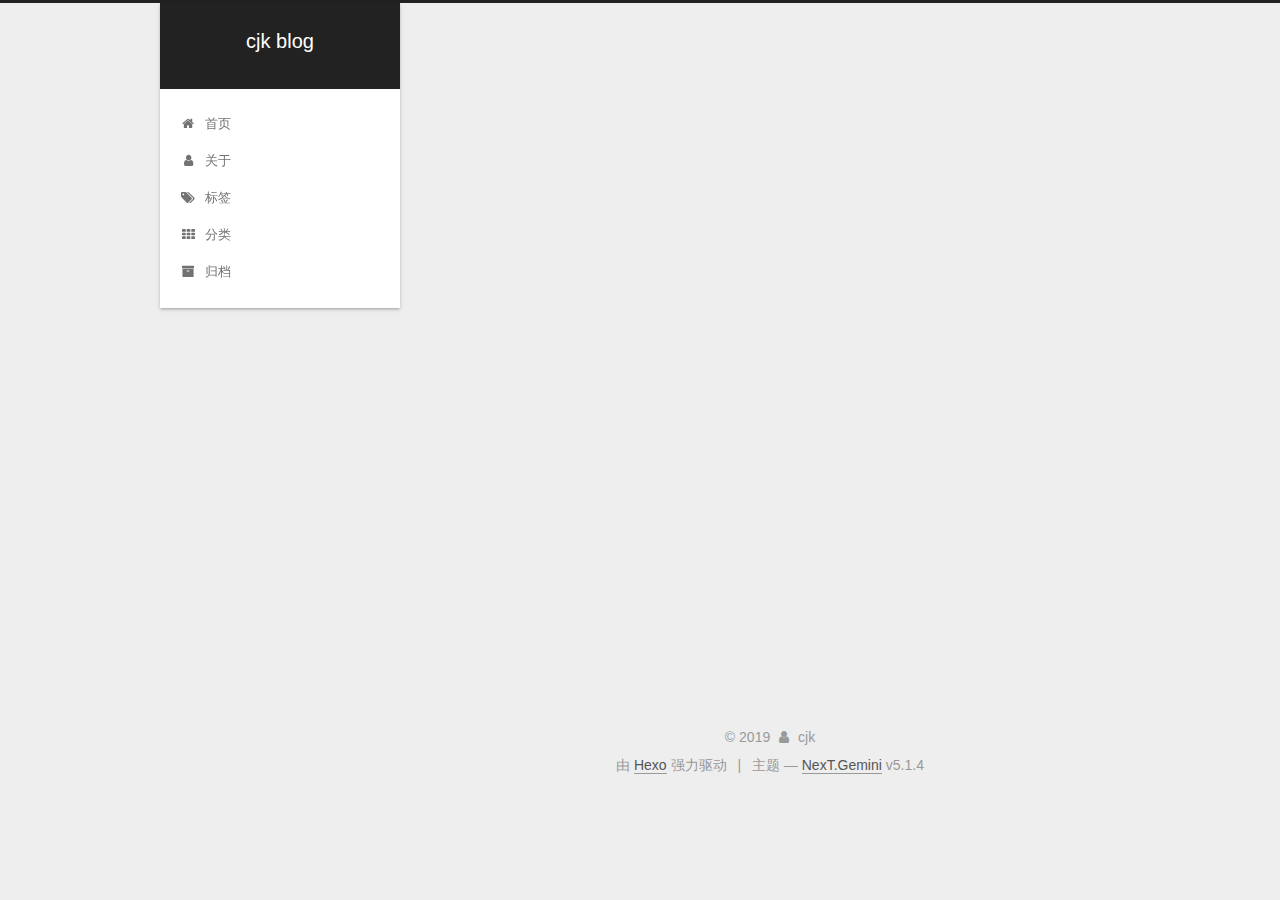
<file: archives/2019/index.html>
<!DOCTYPE html>



  


<html class="theme-next gemini use-motion" lang="zh-Hans">
<head><meta name="generator" content="Hexo 3.9.0">
  <meta charset="UTF-8">
<meta http-equiv="X-UA-Compatible" content="IE=edge">
<meta name="viewport" content="width=device-width, initial-scale=1, maximum-scale=1">
<meta name="theme-color" content="#222">









<meta http-equiv="Cache-Control" content="no-transform">
<meta http-equiv="Cache-Control" content="no-siteapp">
















  
  
  <link href="/lib/fancybox/source/jquery.fancybox.css?v=2.1.5" rel="stylesheet" type="text/css">







<link href="/lib/font-awesome/css/font-awesome.min.css?v=4.6.2" rel="stylesheet" type="text/css">

<link href="/css/main.css?v=5.1.4" rel="stylesheet" type="text/css">


  <link rel="apple-touch-icon" sizes="180x180" href="/images/apple-touch-icon-next.png?v=5.1.4">


  <link rel="icon" type="image/png" sizes="32x32" href="/images/favicon-32x32-next.png?v=5.1.4">


  <link rel="icon" type="image/png" sizes="16x16" href="/images/favicon-16x16-next.png?v=5.1.4">


  <link rel="mask-icon" href="/images/logo.svg?v=5.1.4" color="#222">





  <meta name="keywords" content="Hexo, NexT">





  <link rel="alternate" href="/atom.xml" title="cjk blog" type="application/atom+xml">






<meta name="description" content="show my code">
<meta property="og:type" content="website">
<meta property="og:title" content="cjk blog">
<meta property="og:url" content="https://chengcjk.github.io/archives/2019/index.html">
<meta property="og:site_name" content="cjk blog">
<meta property="og:description" content="show my code">
<meta property="og:locale" content="zh-Hans">
<meta name="twitter:card" content="summary">
<meta name="twitter:title" content="cjk blog">
<meta name="twitter:description" content="show my code">



<script type="text/javascript" id="hexo.configurations">
  var NexT = window.NexT || {};
  var CONFIG = {
    root: '/',
    scheme: 'Gemini',
    version: '5.1.4',
    sidebar: {"position":"left","display":"always","offset":12,"b2t":false,"scrollpercent":true,"onmobile":false},
    fancybox: true,
    tabs: true,
    motion: {"enable":true,"async":false,"transition":{"post_block":"fadeIn","post_header":"slideDownIn","post_body":"slideDownIn","coll_header":"slideLeftIn","sidebar":"slideUpIn"}},
    duoshuo: {
      userId: '0',
      author: '博主'
    },
    algolia: {
      applicationID: '',
      apiKey: '',
      indexName: '',
      hits: {"per_page":10},
      labels: {"input_placeholder":"Search for Posts","hits_empty":"We didn't find any results for the search: ${query}","hits_stats":"${hits} results found in ${time} ms"}
    }
  };
</script>



  <link rel="canonical" href="https://chengcjk.github.io/archives/2019/">





  <title>归档 | cjk blog</title>
  








</head>

<body itemscope itemtype="http://schema.org/WebPage" lang="zh-Hans">

  
  
    
  

  <div class="container sidebar-position-left page-archive">
    <div class="headband"></div>

    <header id="header" class="header" itemscope itemtype="http://schema.org/WPHeader">
      <div class="header-inner"><div class="site-brand-wrapper">
  <div class="site-meta ">
    

    <div class="custom-logo-site-title">
      <a href="/" class="brand" rel="start">
        <span class="logo-line-before"><i></i></span>
        <span class="site-title">cjk blog</span>
        <span class="logo-line-after"><i></i></span>
      </a>
    </div>
      
        <p class="site-subtitle"></p>
      
  </div>

  <div class="site-nav-toggle">
    <button>
      <span class="btn-bar"></span>
      <span class="btn-bar"></span>
      <span class="btn-bar"></span>
    </button>
  </div>
</div>

<nav class="site-nav">
  

  
    <ul id="menu" class="menu">
      
        
        <li class="menu-item menu-item-home">
          <a href="/" rel="section">
            
              <i class="menu-item-icon fa fa-fw fa-home"></i> <br>
            
            首页
          </a>
        </li>
      
        
        <li class="menu-item menu-item-about">
          <a href="/about/" rel="section">
            
              <i class="menu-item-icon fa fa-fw fa-user"></i> <br>
            
            关于
          </a>
        </li>
      
        
        <li class="menu-item menu-item-tags">
          <a href="/tags/" rel="section">
            
              <i class="menu-item-icon fa fa-fw fa-tags"></i> <br>
            
            标签
          </a>
        </li>
      
        
        <li class="menu-item menu-item-categories">
          <a href="/categories/" rel="section">
            
              <i class="menu-item-icon fa fa-fw fa-th"></i> <br>
            
            分类
          </a>
        </li>
      
        
        <li class="menu-item menu-item-archives">
          <a href="/archives/" rel="section">
            
              <i class="menu-item-icon fa fa-fw fa-archive"></i> <br>
            
            归档
          </a>
        </li>
      

      
    </ul>
  

  
</nav>



 </div>
    </header>

    <main id="main" class="main">
      <div class="main-inner">
        <div class="content-wrap">
          <div id="content" class="content">
            

  
  
  
  <div class="post-block archive">
    <div id="posts" class="posts-collapse">
      <span class="archive-move-on"></span>

      <span class="archive-page-counter">
        
        
        
          
        
        嗯..! 目前共计 1 篇日志。 继续努力。
      </span>

      

        
        
        

        
          
          <div class="collection-title">
            <h1 class="archive-year" id="archive-year-2019">2019</h1>
          </div>
        
        

        

  <article class="post post-type-normal" itemscope itemtype="http://schema.org/Article">
    <header class="post-header">

      <h2 class="post-title">
        
            <a class="post-title-link" href="/2019/10/18/World/" itemprop="url">
              
                <span itemprop="name">World</span>
              
            </a>
        
      </h2>

      <div class="post-meta">
        <time class="post-time" itemprop="dateCreated" datetime="2019-10-18T18:06:46+08:00" content="2019-10-18">
          10-18
        </time>
      </div>

    </header>
  </article>



      

    </div>
  </div>
  
  
  

  



          </div>
          


          

        </div>
        
          
  
  <div class="sidebar-toggle">
    <div class="sidebar-toggle-line-wrap">
      <span class="sidebar-toggle-line sidebar-toggle-line-first"></span>
      <span class="sidebar-toggle-line sidebar-toggle-line-middle"></span>
      <span class="sidebar-toggle-line sidebar-toggle-line-last"></span>
    </div>
  </div>

  <aside id="sidebar" class="sidebar">
    
    <div class="sidebar-inner">

      

      

      <section class="site-overview-wrap sidebar-panel sidebar-panel-active">
        <div class="site-overview">
          <div class="site-author motion-element" itemprop="author" itemscope itemtype="http://schema.org/Person">
            
              <img class="site-author-image" itemprop="image" src="/images/1571221800.png" alt="cjk">
            
              <p class="site-author-name" itemprop="name">cjk</p>
              <p class="site-description motion-element" itemprop="description">show my code</p>
          </div>

          <nav class="site-state motion-element">

            
              <div class="site-state-item site-state-posts">
              
                <a href="/archives/">
              
                  <span class="site-state-item-count">1</span>
                  <span class="site-state-item-name">日志</span>
                </a>
              </div>
            

            
              
              
              <div class="site-state-item site-state-categories">
                
                  <span class="site-state-item-count">2</span>
                  <span class="site-state-item-name">分类</span>
                
              </div>
            

            
              
              
              <div class="site-state-item site-state-tags">
                
                  <span class="site-state-item-count">1</span>
                  <span class="site-state-item-name">标签</span>
                
              </div>
            

          </nav>

          
            <div class="feed-link motion-element">
              <a href="/atom.xml" rel="alternate">
                <i class="fa fa-rss"></i>
                RSS
              </a>
            </div>
          

          

          
          

          
          

          

        </div>
      </section>

      

      

    </div>
  </aside>


        
      </div>
    </main>

    <footer id="footer" class="footer">
      <div class="footer-inner">
        <div class="copyright">&copy; <span itemprop="copyrightYear">2019</span>
  <span class="with-love">
    <i class="fa fa-user"></i>
  </span>
  <span class="author" itemprop="copyrightHolder">cjk</span>

  
</div>


  <div class="powered-by">由 <a class="theme-link" target="_blank" href="https://hexo.io">Hexo</a> 强力驱动</div>



  <span class="post-meta-divider">|</span>



  <div class="theme-info">主题 &mdash; <a class="theme-link" target="_blank" href="https://github.com/iissnan/hexo-theme-next">NexT.Gemini</a> v5.1.4</div>


<div>
<script async src="//busuanzi.ibruce.info/busuanzi/2.3/busuanzi.pure.mini.js"></script>
<span id="busuanzi_container_site_pv" style="display:none">
    本站总访问量 <span id="busuanzi_value_site_pv"></span> 次
    <span class="post-meta-divider">|</span>
</span>
<span id="busuanzi_container_site_uv" style="display:none">
    有<span id="busuanzi_value_site_uv"></span>人看过我的博客啦
</span>
</div>



        







        
      </div>
    </footer>

    
      <div class="back-to-top">
        <i class="fa fa-arrow-up"></i>
        
          <span id="scrollpercent"><span>0</span>%</span>
        
      </div>
    

    

  </div>

  

<script type="text/javascript">
  if (Object.prototype.toString.call(window.Promise) !== '[object Function]') {
    window.Promise = null;
  }
</script>









  












  
  
    <script type="text/javascript" src="/lib/jquery/index.js?v=2.1.3"></script>
  

  
  
    <script type="text/javascript" src="/lib/fastclick/lib/fastclick.min.js?v=1.0.6"></script>
  

  
  
    <script type="text/javascript" src="/lib/jquery_lazyload/jquery.lazyload.js?v=1.9.7"></script>
  

  
  
    <script type="text/javascript" src="/lib/velocity/velocity.min.js?v=1.2.1"></script>
  

  
  
    <script type="text/javascript" src="/lib/velocity/velocity.ui.min.js?v=1.2.1"></script>
  

  
  
    <script type="text/javascript" src="/lib/fancybox/source/jquery.fancybox.pack.js?v=2.1.5"></script>
  


  


  <script type="text/javascript" src="/js/src/utils.js?v=5.1.4"></script>

  <script type="text/javascript" src="/js/src/motion.js?v=5.1.4"></script>



  
  


  <script type="text/javascript" src="/js/src/affix.js?v=5.1.4"></script>

  <script type="text/javascript" src="/js/src/schemes/pisces.js?v=5.1.4"></script>



  

  


  <script type="text/javascript" src="/js/src/bootstrap.js?v=5.1.4"></script>



  


  




	





  





  












  





  

  

  

  
  

  

  

  

</body>
</html>
</file>
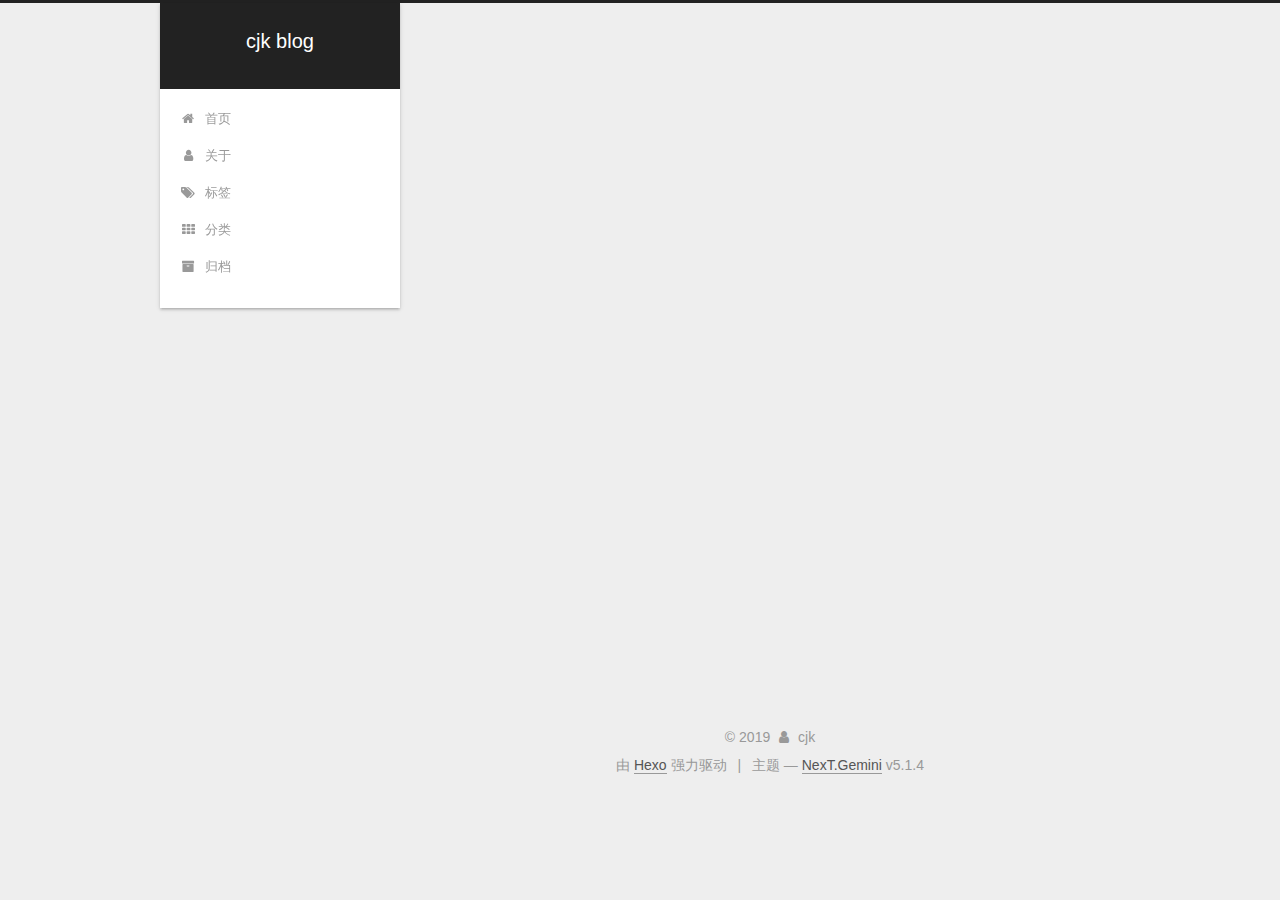
<file: categories/趣味/index.html>
<!DOCTYPE html>



  


<html class="theme-next gemini use-motion" lang="zh-Hans">
<head><meta name="generator" content="Hexo 3.9.0">
  <meta charset="UTF-8">
<meta http-equiv="X-UA-Compatible" content="IE=edge">
<meta name="viewport" content="width=device-width, initial-scale=1, maximum-scale=1">
<meta name="theme-color" content="#222">









<meta http-equiv="Cache-Control" content="no-transform">
<meta http-equiv="Cache-Control" content="no-siteapp">
















  
  
  <link href="/lib/fancybox/source/jquery.fancybox.css?v=2.1.5" rel="stylesheet" type="text/css">







<link href="/lib/font-awesome/css/font-awesome.min.css?v=4.6.2" rel="stylesheet" type="text/css">

<link href="/css/main.css?v=5.1.4" rel="stylesheet" type="text/css">


  <link rel="apple-touch-icon" sizes="180x180" href="/images/apple-touch-icon-next.png?v=5.1.4">


  <link rel="icon" type="image/png" sizes="32x32" href="/images/favicon-32x32-next.png?v=5.1.4">


  <link rel="icon" type="image/png" sizes="16x16" href="/images/favicon-16x16-next.png?v=5.1.4">


  <link rel="mask-icon" href="/images/logo.svg?v=5.1.4" color="#222">





  <meta name="keywords" content="Hexo, NexT">





  <link rel="alternate" href="/atom.xml" title="cjk blog" type="application/atom+xml">






<meta name="description" content="show my code">
<meta property="og:type" content="website">
<meta property="og:title" content="cjk blog">
<meta property="og:url" content="https://chengcjk.github.io/categories/趣味/index.html">
<meta property="og:site_name" content="cjk blog">
<meta property="og:description" content="show my code">
<meta property="og:locale" content="zh-Hans">
<meta name="twitter:card" content="summary">
<meta name="twitter:title" content="cjk blog">
<meta name="twitter:description" content="show my code">



<script type="text/javascript" id="hexo.configurations">
  var NexT = window.NexT || {};
  var CONFIG = {
    root: '/',
    scheme: 'Gemini',
    version: '5.1.4',
    sidebar: {"position":"left","display":"always","offset":12,"b2t":false,"scrollpercent":true,"onmobile":false},
    fancybox: true,
    tabs: true,
    motion: {"enable":true,"async":false,"transition":{"post_block":"fadeIn","post_header":"slideDownIn","post_body":"slideDownIn","coll_header":"slideLeftIn","sidebar":"slideUpIn"}},
    duoshuo: {
      userId: '0',
      author: '博主'
    },
    algolia: {
      applicationID: '',
      apiKey: '',
      indexName: '',
      hits: {"per_page":10},
      labels: {"input_placeholder":"Search for Posts","hits_empty":"We didn't find any results for the search: ${query}","hits_stats":"${hits} results found in ${time} ms"}
    }
  };
</script>



  <link rel="canonical" href="https://chengcjk.github.io/categories/趣味/">





  <title>分类: 趣味 | cjk blog</title>
  








</head>

<body itemscope itemtype="http://schema.org/WebPage" lang="zh-Hans">

  
  
    
  

  <div class="container sidebar-position-left ">
    <div class="headband"></div>

    <header id="header" class="header" itemscope itemtype="http://schema.org/WPHeader">
      <div class="header-inner"><div class="site-brand-wrapper">
  <div class="site-meta ">
    

    <div class="custom-logo-site-title">
      <a href="/" class="brand" rel="start">
        <span class="logo-line-before"><i></i></span>
        <span class="site-title">cjk blog</span>
        <span class="logo-line-after"><i></i></span>
      </a>
    </div>
      
        <p class="site-subtitle"></p>
      
  </div>

  <div class="site-nav-toggle">
    <button>
      <span class="btn-bar"></span>
      <span class="btn-bar"></span>
      <span class="btn-bar"></span>
    </button>
  </div>
</div>

<nav class="site-nav">
  

  
    <ul id="menu" class="menu">
      
        
        <li class="menu-item menu-item-home">
          <a href="/" rel="section">
            
              <i class="menu-item-icon fa fa-fw fa-home"></i> <br>
            
            首页
          </a>
        </li>
      
        
        <li class="menu-item menu-item-about">
          <a href="/about/" rel="section">
            
              <i class="menu-item-icon fa fa-fw fa-user"></i> <br>
            
            关于
          </a>
        </li>
      
        
        <li class="menu-item menu-item-tags">
          <a href="/tags/" rel="section">
            
              <i class="menu-item-icon fa fa-fw fa-tags"></i> <br>
            
            标签
          </a>
        </li>
      
        
        <li class="menu-item menu-item-categories">
          <a href="/categories/" rel="section">
            
              <i class="menu-item-icon fa fa-fw fa-th"></i> <br>
            
            分类
          </a>
        </li>
      
        
        <li class="menu-item menu-item-archives">
          <a href="/archives/" rel="section">
            
              <i class="menu-item-icon fa fa-fw fa-archive"></i> <br>
            
            归档
          </a>
        </li>
      

      
    </ul>
  

  
</nav>



 </div>
    </header>

    <main id="main" class="main">
      <div class="main-inner">
        <div class="content-wrap">
          <div id="content" class="content">
            

  
  
  
  <div class="post-block category">

    <div id="posts" class="posts-collapse">
      <div class="collection-title">
        <h1>趣味<small>分类</small>
        </h1>
      </div>

      
        

  <article class="post post-type-normal" itemscope itemtype="http://schema.org/Article">
    <header class="post-header">

      <h2 class="post-title">
        
            <a class="post-title-link" href="/2019/10/18/World/" itemprop="url">
              
                <span itemprop="name">World</span>
              
            </a>
        
      </h2>

      <div class="post-meta">
        <time class="post-time" itemprop="dateCreated" datetime="2019-10-18T18:06:46+08:00" content="2019-10-18">
          10-18
        </time>
      </div>

    </header>
  </article>


      
    </div>

  </div>
  
  
  

  



          </div>
          


          

        </div>
        
          
  
  <div class="sidebar-toggle">
    <div class="sidebar-toggle-line-wrap">
      <span class="sidebar-toggle-line sidebar-toggle-line-first"></span>
      <span class="sidebar-toggle-line sidebar-toggle-line-middle"></span>
      <span class="sidebar-toggle-line sidebar-toggle-line-last"></span>
    </div>
  </div>

  <aside id="sidebar" class="sidebar">
    
    <div class="sidebar-inner">

      

      

      <section class="site-overview-wrap sidebar-panel sidebar-panel-active">
        <div class="site-overview">
          <div class="site-author motion-element" itemprop="author" itemscope itemtype="http://schema.org/Person">
            
              <img class="site-author-image" itemprop="image" src="/images/1571221800.png" alt="cjk">
            
              <p class="site-author-name" itemprop="name">cjk</p>
              <p class="site-description motion-element" itemprop="description">show my code</p>
          </div>

          <nav class="site-state motion-element">

            
              <div class="site-state-item site-state-posts">
              
                <a href="/archives/">
              
                  <span class="site-state-item-count">2</span>
                  <span class="site-state-item-name">日志</span>
                </a>
              </div>
            

            
              
              
              <div class="site-state-item site-state-categories">
                
                  <span class="site-state-item-count">1</span>
                  <span class="site-state-item-name">分类</span>
                
              </div>
            

            
              
              
              <div class="site-state-item site-state-tags">
                
                  <span class="site-state-item-count">1</span>
                  <span class="site-state-item-name">标签</span>
                
              </div>
            

          </nav>

          
            <div class="feed-link motion-element">
              <a href="/atom.xml" rel="alternate">
                <i class="fa fa-rss"></i>
                RSS
              </a>
            </div>
          

          

          
          

          
          

          

        </div>
      </section>

      

      

    </div>
  </aside>


        
      </div>
    </main>

    <footer id="footer" class="footer">
      <div class="footer-inner">
        <div class="copyright">&copy; <span itemprop="copyrightYear">2019</span>
  <span class="with-love">
    <i class="fa fa-user"></i>
  </span>
  <span class="author" itemprop="copyrightHolder">cjk</span>

  
</div>


  <div class="powered-by">由 <a class="theme-link" target="_blank" href="https://hexo.io">Hexo</a> 强力驱动</div>



  <span class="post-meta-divider">|</span>



  <div class="theme-info">主题 &mdash; <a class="theme-link" target="_blank" href="https://github.com/iissnan/hexo-theme-next">NexT.Gemini</a> v5.1.4</div>


<div>
<script async src="//busuanzi.ibruce.info/busuanzi/2.3/busuanzi.pure.mini.js"></script>
<span id="busuanzi_container_site_pv" style="display:none">
    本站总访问量 <span id="busuanzi_value_site_pv"></span> 次
    <span class="post-meta-divider">|</span>
</span>
<span id="busuanzi_container_site_uv" style="display:none">
    有<span id="busuanzi_value_site_uv"></span>人看过我的博客啦
</span>
</div>



        







        
      </div>
    </footer>

    
      <div class="back-to-top">
        <i class="fa fa-arrow-up"></i>
        
          <span id="scrollpercent"><span>0</span>%</span>
        
      </div>
    

    

  </div>

  

<script type="text/javascript">
  if (Object.prototype.toString.call(window.Promise) !== '[object Function]') {
    window.Promise = null;
  }
</script>









  












  
  
    <script type="text/javascript" src="/lib/jquery/index.js?v=2.1.3"></script>
  

  
  
    <script type="text/javascript" src="/lib/fastclick/lib/fastclick.min.js?v=1.0.6"></script>
  

  
  
    <script type="text/javascript" src="/lib/jquery_lazyload/jquery.lazyload.js?v=1.9.7"></script>
  

  
  
    <script type="text/javascript" src="/lib/velocity/velocity.min.js?v=1.2.1"></script>
  

  
  
    <script type="text/javascript" src="/lib/velocity/velocity.ui.min.js?v=1.2.1"></script>
  

  
  
    <script type="text/javascript" src="/lib/fancybox/source/jquery.fancybox.pack.js?v=2.1.5"></script>
  


  


  <script type="text/javascript" src="/js/src/utils.js?v=5.1.4"></script>

  <script type="text/javascript" src="/js/src/motion.js?v=5.1.4"></script>



  
  


  <script type="text/javascript" src="/js/src/affix.js?v=5.1.4"></script>

  <script type="text/javascript" src="/js/src/schemes/pisces.js?v=5.1.4"></script>



  

  


  <script type="text/javascript" src="/js/src/bootstrap.js?v=5.1.4"></script>



  


  




	





  





  












  





  

  

  

  
  

  

  

  

</body>
</html>
</file>
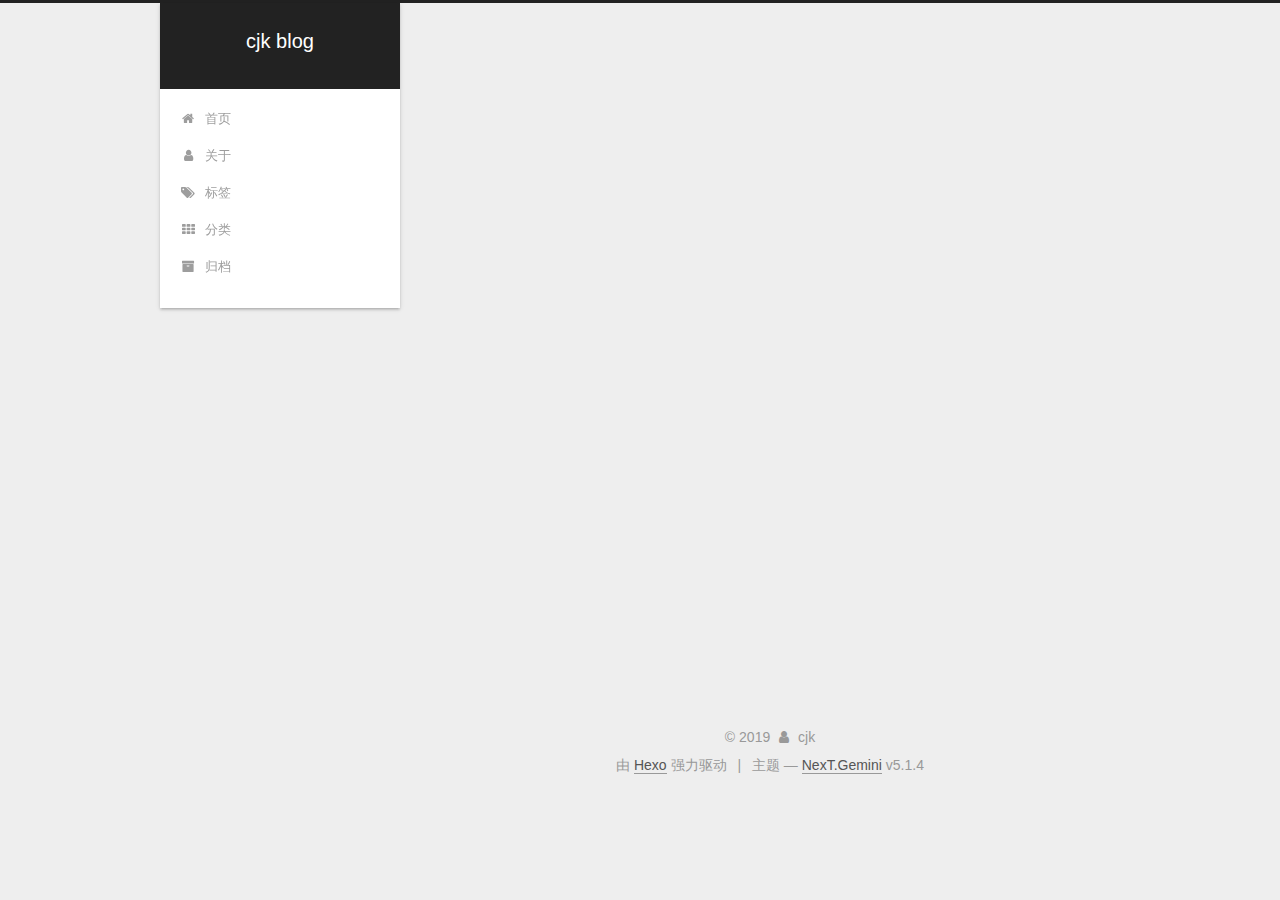
<file: tags/标签/index.html>
<!DOCTYPE html>



  


<html class="theme-next gemini use-motion" lang="zh-Hans">
<head><meta name="generator" content="Hexo 3.9.0">
  <meta charset="UTF-8">
<meta http-equiv="X-UA-Compatible" content="IE=edge">
<meta name="viewport" content="width=device-width, initial-scale=1, maximum-scale=1">
<meta name="theme-color" content="#222">









<meta http-equiv="Cache-Control" content="no-transform">
<meta http-equiv="Cache-Control" content="no-siteapp">
















  
  
  <link href="/lib/fancybox/source/jquery.fancybox.css?v=2.1.5" rel="stylesheet" type="text/css">







<link href="/lib/font-awesome/css/font-awesome.min.css?v=4.6.2" rel="stylesheet" type="text/css">

<link href="/css/main.css?v=5.1.4" rel="stylesheet" type="text/css">


  <link rel="apple-touch-icon" sizes="180x180" href="/images/apple-touch-icon-next.png?v=5.1.4">


  <link rel="icon" type="image/png" sizes="32x32" href="/images/favicon-32x32-next.png?v=5.1.4">


  <link rel="icon" type="image/png" sizes="16x16" href="/images/favicon-16x16-next.png?v=5.1.4">


  <link rel="mask-icon" href="/images/logo.svg?v=5.1.4" color="#222">





  <meta name="keywords" content="Hexo, NexT">





  <link rel="alternate" href="/atom.xml" title="cjk blog" type="application/atom+xml">






<meta name="description" content="show my code">
<meta property="og:type" content="website">
<meta property="og:title" content="cjk blog">
<meta property="og:url" content="https://chengcjk.github.io/tags/标签/index.html">
<meta property="og:site_name" content="cjk blog">
<meta property="og:description" content="show my code">
<meta property="og:locale" content="zh-Hans">
<meta name="twitter:card" content="summary">
<meta name="twitter:title" content="cjk blog">
<meta name="twitter:description" content="show my code">



<script type="text/javascript" id="hexo.configurations">
  var NexT = window.NexT || {};
  var CONFIG = {
    root: '/',
    scheme: 'Gemini',
    version: '5.1.4',
    sidebar: {"position":"left","display":"always","offset":12,"b2t":false,"scrollpercent":true,"onmobile":false},
    fancybox: true,
    tabs: true,
    motion: {"enable":true,"async":false,"transition":{"post_block":"fadeIn","post_header":"slideDownIn","post_body":"slideDownIn","coll_header":"slideLeftIn","sidebar":"slideUpIn"}},
    duoshuo: {
      userId: '0',
      author: '博主'
    },
    algolia: {
      applicationID: '',
      apiKey: '',
      indexName: '',
      hits: {"per_page":10},
      labels: {"input_placeholder":"Search for Posts","hits_empty":"We didn't find any results for the search: ${query}","hits_stats":"${hits} results found in ${time} ms"}
    }
  };
</script>



  <link rel="canonical" href="https://chengcjk.github.io/tags/标签/">





  <title>标签: 标签 | cjk blog</title>
  








</head>

<body itemscope itemtype="http://schema.org/WebPage" lang="zh-Hans">

  
  
    
  

  <div class="container sidebar-position-left ">
    <div class="headband"></div>

    <header id="header" class="header" itemscope itemtype="http://schema.org/WPHeader">
      <div class="header-inner"><div class="site-brand-wrapper">
  <div class="site-meta ">
    

    <div class="custom-logo-site-title">
      <a href="/" class="brand" rel="start">
        <span class="logo-line-before"><i></i></span>
        <span class="site-title">cjk blog</span>
        <span class="logo-line-after"><i></i></span>
      </a>
    </div>
      
        <p class="site-subtitle"></p>
      
  </div>

  <div class="site-nav-toggle">
    <button>
      <span class="btn-bar"></span>
      <span class="btn-bar"></span>
      <span class="btn-bar"></span>
    </button>
  </div>
</div>

<nav class="site-nav">
  

  
    <ul id="menu" class="menu">
      
        
        <li class="menu-item menu-item-home">
          <a href="/" rel="section">
            
              <i class="menu-item-icon fa fa-fw fa-home"></i> <br>
            
            首页
          </a>
        </li>
      
        
        <li class="menu-item menu-item-about">
          <a href="/about/" rel="section">
            
              <i class="menu-item-icon fa fa-fw fa-user"></i> <br>
            
            关于
          </a>
        </li>
      
        
        <li class="menu-item menu-item-tags">
          <a href="/tags/" rel="section">
            
              <i class="menu-item-icon fa fa-fw fa-tags"></i> <br>
            
            标签
          </a>
        </li>
      
        
        <li class="menu-item menu-item-categories">
          <a href="/categories/" rel="section">
            
              <i class="menu-item-icon fa fa-fw fa-th"></i> <br>
            
            分类
          </a>
        </li>
      
        
        <li class="menu-item menu-item-archives">
          <a href="/archives/" rel="section">
            
              <i class="menu-item-icon fa fa-fw fa-archive"></i> <br>
            
            归档
          </a>
        </li>
      

      
    </ul>
  

  
</nav>



 </div>
    </header>

    <main id="main" class="main">
      <div class="main-inner">
        <div class="content-wrap">
          <div id="content" class="content">
            

  
  
  
  <div class="post-block tag">

    <div id="posts" class="posts-collapse">
      <div class="collection-title">
        <h1>标签<small>标签</small>
        </h1>
      </div>

      
        

  <article class="post post-type-normal" itemscope itemtype="http://schema.org/Article">
    <header class="post-header">

      <h2 class="post-title">
        
            <a class="post-title-link" href="/2019/10/18/World/" itemprop="url">
              
                <span itemprop="name">World</span>
              
            </a>
        
      </h2>

      <div class="post-meta">
        <time class="post-time" itemprop="dateCreated" datetime="2019-10-18T18:06:46+08:00" content="2019-10-18">
          10-18
        </time>
      </div>

    </header>
  </article>


      
    </div>

  </div>
  
  
  

  


          </div>
          


          

        </div>
        
          
  
  <div class="sidebar-toggle">
    <div class="sidebar-toggle-line-wrap">
      <span class="sidebar-toggle-line sidebar-toggle-line-first"></span>
      <span class="sidebar-toggle-line sidebar-toggle-line-middle"></span>
      <span class="sidebar-toggle-line sidebar-toggle-line-last"></span>
    </div>
  </div>

  <aside id="sidebar" class="sidebar">
    
    <div class="sidebar-inner">

      

      

      <section class="site-overview-wrap sidebar-panel sidebar-panel-active">
        <div class="site-overview">
          <div class="site-author motion-element" itemprop="author" itemscope itemtype="http://schema.org/Person">
            
              <img class="site-author-image" itemprop="image" src="/images/1571221800.png" alt="cjk">
            
              <p class="site-author-name" itemprop="name">cjk</p>
              <p class="site-description motion-element" itemprop="description">show my code</p>
          </div>

          <nav class="site-state motion-element">

            
              <div class="site-state-item site-state-posts">
              
                <a href="/archives/">
              
                  <span class="site-state-item-count">2</span>
                  <span class="site-state-item-name">日志</span>
                </a>
              </div>
            

            
              
              
              <div class="site-state-item site-state-categories">
                
                  <span class="site-state-item-count">1</span>
                  <span class="site-state-item-name">分类</span>
                
              </div>
            

            
              
              
              <div class="site-state-item site-state-tags">
                
                  <span class="site-state-item-count">1</span>
                  <span class="site-state-item-name">标签</span>
                
              </div>
            

          </nav>

          
            <div class="feed-link motion-element">
              <a href="/atom.xml" rel="alternate">
                <i class="fa fa-rss"></i>
                RSS
              </a>
            </div>
          

          

          
          

          
          

          

        </div>
      </section>

      

      

    </div>
  </aside>


        
      </div>
    </main>

    <footer id="footer" class="footer">
      <div class="footer-inner">
        <div class="copyright">&copy; <span itemprop="copyrightYear">2019</span>
  <span class="with-love">
    <i class="fa fa-user"></i>
  </span>
  <span class="author" itemprop="copyrightHolder">cjk</span>

  
</div>


  <div class="powered-by">由 <a class="theme-link" target="_blank" href="https://hexo.io">Hexo</a> 强力驱动</div>



  <span class="post-meta-divider">|</span>



  <div class="theme-info">主题 &mdash; <a class="theme-link" target="_blank" href="https://github.com/iissnan/hexo-theme-next">NexT.Gemini</a> v5.1.4</div>


<div>
<script async src="//busuanzi.ibruce.info/busuanzi/2.3/busuanzi.pure.mini.js"></script>
<span id="busuanzi_container_site_pv" style="display:none">
    本站总访问量 <span id="busuanzi_value_site_pv"></span> 次
    <span class="post-meta-divider">|</span>
</span>
<span id="busuanzi_container_site_uv" style="display:none">
    有<span id="busuanzi_value_site_uv"></span>人看过我的博客啦
</span>
</div>



        







        
      </div>
    </footer>

    
      <div class="back-to-top">
        <i class="fa fa-arrow-up"></i>
        
          <span id="scrollpercent"><span>0</span>%</span>
        
      </div>
    

    

  </div>

  

<script type="text/javascript">
  if (Object.prototype.toString.call(window.Promise) !== '[object Function]') {
    window.Promise = null;
  }
</script>









  












  
  
    <script type="text/javascript" src="/lib/jquery/index.js?v=2.1.3"></script>
  

  
  
    <script type="text/javascript" src="/lib/fastclick/lib/fastclick.min.js?v=1.0.6"></script>
  

  
  
    <script type="text/javascript" src="/lib/jquery_lazyload/jquery.lazyload.js?v=1.9.7"></script>
  

  
  
    <script type="text/javascript" src="/lib/velocity/velocity.min.js?v=1.2.1"></script>
  

  
  
    <script type="text/javascript" src="/lib/velocity/velocity.ui.min.js?v=1.2.1"></script>
  

  
  
    <script type="text/javascript" src="/lib/fancybox/source/jquery.fancybox.pack.js?v=2.1.5"></script>
  


  


  <script type="text/javascript" src="/js/src/utils.js?v=5.1.4"></script>

  <script type="text/javascript" src="/js/src/motion.js?v=5.1.4"></script>



  
  


  <script type="text/javascript" src="/js/src/affix.js?v=5.1.4"></script>

  <script type="text/javascript" src="/js/src/schemes/pisces.js?v=5.1.4"></script>



  

  


  <script type="text/javascript" src="/js/src/bootstrap.js?v=5.1.4"></script>



  


  




	





  





  












  





  

  

  

  
  

  

  

  

</body>
</html>
</file>
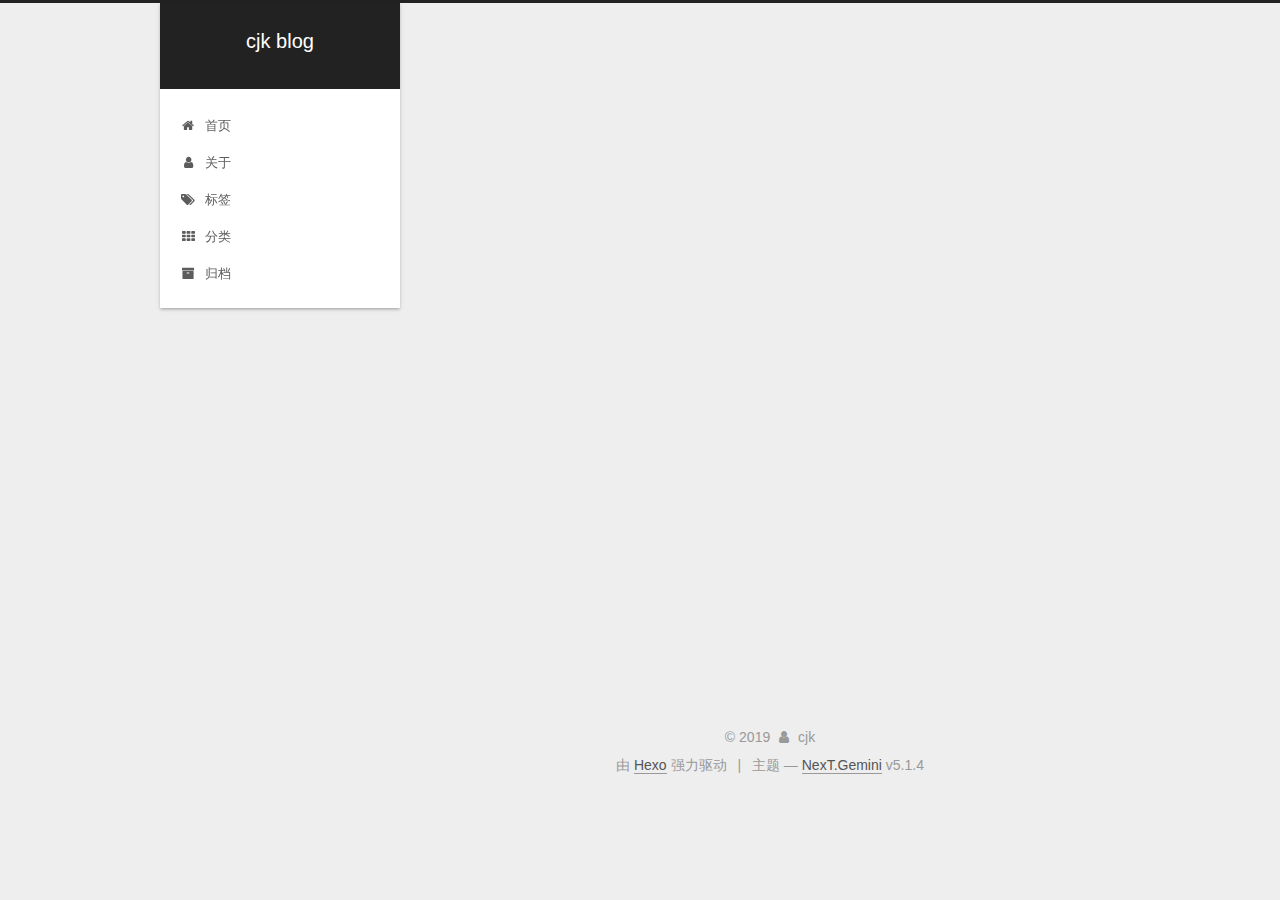
<file: archives/2019/10/index.html>
<!DOCTYPE html>



  


<html class="theme-next gemini use-motion" lang="zh-Hans">
<head><meta name="generator" content="Hexo 3.9.0">
  <meta charset="UTF-8">
<meta http-equiv="X-UA-Compatible" content="IE=edge">
<meta name="viewport" content="width=device-width, initial-scale=1, maximum-scale=1">
<meta name="theme-color" content="#222">









<meta http-equiv="Cache-Control" content="no-transform">
<meta http-equiv="Cache-Control" content="no-siteapp">
















  
  
  <link href="/lib/fancybox/source/jquery.fancybox.css?v=2.1.5" rel="stylesheet" type="text/css">







<link href="/lib/font-awesome/css/font-awesome.min.css?v=4.6.2" rel="stylesheet" type="text/css">

<link href="/css/main.css?v=5.1.4" rel="stylesheet" type="text/css">


  <link rel="apple-touch-icon" sizes="180x180" href="/images/apple-touch-icon-next.png?v=5.1.4">


  <link rel="icon" type="image/png" sizes="32x32" href="/images/favicon-32x32-next.png?v=5.1.4">


  <link rel="icon" type="image/png" sizes="16x16" href="/images/favicon-16x16-next.png?v=5.1.4">


  <link rel="mask-icon" href="/images/logo.svg?v=5.1.4" color="#222">





  <meta name="keywords" content="Hexo, NexT">





  <link rel="alternate" href="/atom.xml" title="cjk blog" type="application/atom+xml">






<meta name="description" content="show my code">
<meta property="og:type" content="website">
<meta property="og:title" content="cjk blog">
<meta property="og:url" content="https://chengcjk.github.io/archives/2019/10/index.html">
<meta property="og:site_name" content="cjk blog">
<meta property="og:description" content="show my code">
<meta property="og:locale" content="zh-Hans">
<meta name="twitter:card" content="summary">
<meta name="twitter:title" content="cjk blog">
<meta name="twitter:description" content="show my code">



<script type="text/javascript" id="hexo.configurations">
  var NexT = window.NexT || {};
  var CONFIG = {
    root: '/',
    scheme: 'Gemini',
    version: '5.1.4',
    sidebar: {"position":"left","display":"always","offset":12,"b2t":false,"scrollpercent":true,"onmobile":false},
    fancybox: true,
    tabs: true,
    motion: {"enable":true,"async":false,"transition":{"post_block":"fadeIn","post_header":"slideDownIn","post_body":"slideDownIn","coll_header":"slideLeftIn","sidebar":"slideUpIn"}},
    duoshuo: {
      userId: '0',
      author: '博主'
    },
    algolia: {
      applicationID: '',
      apiKey: '',
      indexName: '',
      hits: {"per_page":10},
      labels: {"input_placeholder":"Search for Posts","hits_empty":"We didn't find any results for the search: ${query}","hits_stats":"${hits} results found in ${time} ms"}
    }
  };
</script>



  <link rel="canonical" href="https://chengcjk.github.io/archives/2019/10/">





  <title>归档 | cjk blog</title>
  








</head>

<body itemscope itemtype="http://schema.org/WebPage" lang="zh-Hans">

  
  
    
  

  <div class="container sidebar-position-left page-archive">
    <div class="headband"></div>

    <header id="header" class="header" itemscope itemtype="http://schema.org/WPHeader">
      <div class="header-inner"><div class="site-brand-wrapper">
  <div class="site-meta ">
    

    <div class="custom-logo-site-title">
      <a href="/" class="brand" rel="start">
        <span class="logo-line-before"><i></i></span>
        <span class="site-title">cjk blog</span>
        <span class="logo-line-after"><i></i></span>
      </a>
    </div>
      
        <p class="site-subtitle"></p>
      
  </div>

  <div class="site-nav-toggle">
    <button>
      <span class="btn-bar"></span>
      <span class="btn-bar"></span>
      <span class="btn-bar"></span>
    </button>
  </div>
</div>

<nav class="site-nav">
  

  
    <ul id="menu" class="menu">
      
        
        <li class="menu-item menu-item-home">
          <a href="/" rel="section">
            
              <i class="menu-item-icon fa fa-fw fa-home"></i> <br>
            
            首页
          </a>
        </li>
      
        
        <li class="menu-item menu-item-about">
          <a href="/about/" rel="section">
            
              <i class="menu-item-icon fa fa-fw fa-user"></i> <br>
            
            关于
          </a>
        </li>
      
        
        <li class="menu-item menu-item-tags">
          <a href="/tags/" rel="section">
            
              <i class="menu-item-icon fa fa-fw fa-tags"></i> <br>
            
            标签
          </a>
        </li>
      
        
        <li class="menu-item menu-item-categories">
          <a href="/categories/" rel="section">
            
              <i class="menu-item-icon fa fa-fw fa-th"></i> <br>
            
            分类
          </a>
        </li>
      
        
        <li class="menu-item menu-item-archives">
          <a href="/archives/" rel="section">
            
              <i class="menu-item-icon fa fa-fw fa-archive"></i> <br>
            
            归档
          </a>
        </li>
      

      
    </ul>
  

  
</nav>



 </div>
    </header>

    <main id="main" class="main">
      <div class="main-inner">
        <div class="content-wrap">
          <div id="content" class="content">
            

  
  
  
  <div class="post-block archive">
    <div id="posts" class="posts-collapse">
      <span class="archive-move-on"></span>

      <span class="archive-page-counter">
        
        
        
          
        
        嗯..! 目前共计 2 篇日志。 继续努力。
      </span>

      

        
        
        

        
          
          <div class="collection-title">
            <h1 class="archive-year" id="archive-year-2019">2019</h1>
          </div>
        
        

        

  <article class="post post-type-normal" itemscope itemtype="http://schema.org/Article">
    <header class="post-header">

      <h2 class="post-title">
        
            <a class="post-title-link" href="/2019/10/18/mydemo/" itemprop="url">
              
                <span itemprop="name">mydemo</span>
              
            </a>
        
      </h2>

      <div class="post-meta">
        <time class="post-time" itemprop="dateCreated" datetime="2019-10-18T18:29:38+08:00" content="2019-10-18">
          10-18
        </time>
      </div>

    </header>
  </article>



      

        
        
        

        
        

        

  <article class="post post-type-normal" itemscope itemtype="http://schema.org/Article">
    <header class="post-header">

      <h2 class="post-title">
        
            <a class="post-title-link" href="/2019/10/18/World/" itemprop="url">
              
                <span itemprop="name">World</span>
              
            </a>
        
      </h2>

      <div class="post-meta">
        <time class="post-time" itemprop="dateCreated" datetime="2019-10-18T18:06:46+08:00" content="2019-10-18">
          10-18
        </time>
      </div>

    </header>
  </article>



      

    </div>
  </div>
  
  
  

  



          </div>
          


          

        </div>
        
          
  
  <div class="sidebar-toggle">
    <div class="sidebar-toggle-line-wrap">
      <span class="sidebar-toggle-line sidebar-toggle-line-first"></span>
      <span class="sidebar-toggle-line sidebar-toggle-line-middle"></span>
      <span class="sidebar-toggle-line sidebar-toggle-line-last"></span>
    </div>
  </div>

  <aside id="sidebar" class="sidebar">
    
    <div class="sidebar-inner">

      

      

      <section class="site-overview-wrap sidebar-panel sidebar-panel-active">
        <div class="site-overview">
          <div class="site-author motion-element" itemprop="author" itemscope itemtype="http://schema.org/Person">
            
              <img class="site-author-image" itemprop="image" src="/images/1571221800.png" alt="cjk">
            
              <p class="site-author-name" itemprop="name">cjk</p>
              <p class="site-description motion-element" itemprop="description">show my code</p>
          </div>

          <nav class="site-state motion-element">

            
              <div class="site-state-item site-state-posts">
              
                <a href="/archives/">
              
                  <span class="site-state-item-count">2</span>
                  <span class="site-state-item-name">日志</span>
                </a>
              </div>
            

            
              
              
              <div class="site-state-item site-state-categories">
                
                  <span class="site-state-item-count">1</span>
                  <span class="site-state-item-name">分类</span>
                
              </div>
            

            
              
              
              <div class="site-state-item site-state-tags">
                
                  <span class="site-state-item-count">1</span>
                  <span class="site-state-item-name">标签</span>
                
              </div>
            

          </nav>

          
            <div class="feed-link motion-element">
              <a href="/atom.xml" rel="alternate">
                <i class="fa fa-rss"></i>
                RSS
              </a>
            </div>
          

          

          
          

          
          

          

        </div>
      </section>

      

      

    </div>
  </aside>


        
      </div>
    </main>

    <footer id="footer" class="footer">
      <div class="footer-inner">
        <div class="copyright">&copy; <span itemprop="copyrightYear">2019</span>
  <span class="with-love">
    <i class="fa fa-user"></i>
  </span>
  <span class="author" itemprop="copyrightHolder">cjk</span>

  
</div>


  <div class="powered-by">由 <a class="theme-link" target="_blank" href="https://hexo.io">Hexo</a> 强力驱动</div>



  <span class="post-meta-divider">|</span>



  <div class="theme-info">主题 &mdash; <a class="theme-link" target="_blank" href="https://github.com/iissnan/hexo-theme-next">NexT.Gemini</a> v5.1.4</div>


<div>
<script async src="//busuanzi.ibruce.info/busuanzi/2.3/busuanzi.pure.mini.js"></script>
<span id="busuanzi_container_site_pv" style="display:none">
    本站总访问量 <span id="busuanzi_value_site_pv"></span> 次
    <span class="post-meta-divider">|</span>
</span>
<span id="busuanzi_container_site_uv" style="display:none">
    有<span id="busuanzi_value_site_uv"></span>人看过我的博客啦
</span>
</div>



        







        
      </div>
    </footer>

    
      <div class="back-to-top">
        <i class="fa fa-arrow-up"></i>
        
          <span id="scrollpercent"><span>0</span>%</span>
        
      </div>
    

    

  </div>

  

<script type="text/javascript">
  if (Object.prototype.toString.call(window.Promise) !== '[object Function]') {
    window.Promise = null;
  }
</script>









  












  
  
    <script type="text/javascript" src="/lib/jquery/index.js?v=2.1.3"></script>
  

  
  
    <script type="text/javascript" src="/lib/fastclick/lib/fastclick.min.js?v=1.0.6"></script>
  

  
  
    <script type="text/javascript" src="/lib/jquery_lazyload/jquery.lazyload.js?v=1.9.7"></script>
  

  
  
    <script type="text/javascript" src="/lib/velocity/velocity.min.js?v=1.2.1"></script>
  

  
  
    <script type="text/javascript" src="/lib/velocity/velocity.ui.min.js?v=1.2.1"></script>
  

  
  
    <script type="text/javascript" src="/lib/fancybox/source/jquery.fancybox.pack.js?v=2.1.5"></script>
  


  


  <script type="text/javascript" src="/js/src/utils.js?v=5.1.4"></script>

  <script type="text/javascript" src="/js/src/motion.js?v=5.1.4"></script>



  
  


  <script type="text/javascript" src="/js/src/affix.js?v=5.1.4"></script>

  <script type="text/javascript" src="/js/src/schemes/pisces.js?v=5.1.4"></script>



  

  


  <script type="text/javascript" src="/js/src/bootstrap.js?v=5.1.4"></script>



  


  




	





  





  












  





  

  

  

  
  

  

  

  

</body>
</html>
</file>
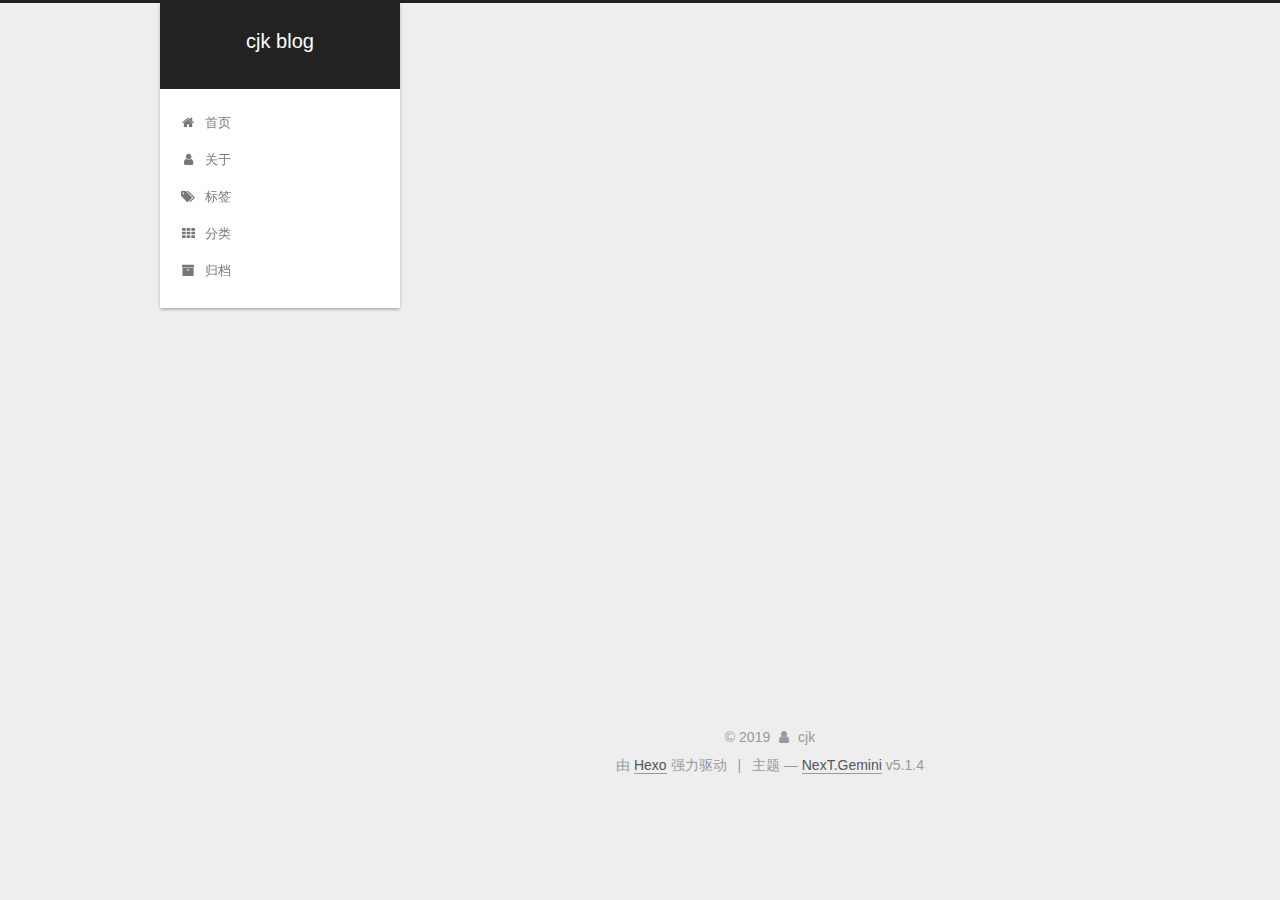
<file: 2019/10/18/mydemo/index.html>
<!DOCTYPE html>



  


<html class="theme-next gemini use-motion" lang="zh-Hans">
<head><meta name="generator" content="Hexo 3.9.0">
  <meta charset="UTF-8">
<meta http-equiv="X-UA-Compatible" content="IE=edge">
<meta name="viewport" content="width=device-width, initial-scale=1, maximum-scale=1">
<meta name="theme-color" content="#222">









<meta http-equiv="Cache-Control" content="no-transform">
<meta http-equiv="Cache-Control" content="no-siteapp">
















  
  
  <link href="/lib/fancybox/source/jquery.fancybox.css?v=2.1.5" rel="stylesheet" type="text/css">







<link href="/lib/font-awesome/css/font-awesome.min.css?v=4.6.2" rel="stylesheet" type="text/css">

<link href="/css/main.css?v=5.1.4" rel="stylesheet" type="text/css">


  <link rel="apple-touch-icon" sizes="180x180" href="/images/apple-touch-icon-next.png?v=5.1.4">


  <link rel="icon" type="image/png" sizes="32x32" href="/images/favicon-32x32-next.png?v=5.1.4">


  <link rel="icon" type="image/png" sizes="16x16" href="/images/favicon-16x16-next.png?v=5.1.4">


  <link rel="mask-icon" href="/images/logo.svg?v=5.1.4" color="#222">





  <meta name="keywords" content="Hexo, NexT">





  <link rel="alternate" href="/atom.xml" title="cjk blog" type="application/atom+xml">






<meta name="description" content="##this my first write blog ###I want all of you love me!thx">
<meta property="og:type" content="article">
<meta property="og:title" content="mydemo">
<meta property="og:url" content="https://chengcjk.github.io/2019/10/18/mydemo/index.html">
<meta property="og:site_name" content="cjk blog">
<meta property="og:description" content="##this my first write blog ###I want all of you love me!thx">
<meta property="og:locale" content="zh-Hans">
<meta property="og:updated_time" content="2019-10-18T10:30:50.386Z">
<meta name="twitter:card" content="summary">
<meta name="twitter:title" content="mydemo">
<meta name="twitter:description" content="##this my first write blog ###I want all of you love me!thx">



<script type="text/javascript" id="hexo.configurations">
  var NexT = window.NexT || {};
  var CONFIG = {
    root: '/',
    scheme: 'Gemini',
    version: '5.1.4',
    sidebar: {"position":"left","display":"always","offset":12,"b2t":false,"scrollpercent":true,"onmobile":false},
    fancybox: true,
    tabs: true,
    motion: {"enable":true,"async":false,"transition":{"post_block":"fadeIn","post_header":"slideDownIn","post_body":"slideDownIn","coll_header":"slideLeftIn","sidebar":"slideUpIn"}},
    duoshuo: {
      userId: '0',
      author: '博主'
    },
    algolia: {
      applicationID: '',
      apiKey: '',
      indexName: '',
      hits: {"per_page":10},
      labels: {"input_placeholder":"Search for Posts","hits_empty":"We didn't find any results for the search: ${query}","hits_stats":"${hits} results found in ${time} ms"}
    }
  };
</script>



  <link rel="canonical" href="https://chengcjk.github.io/2019/10/18/mydemo/">





  <title>mydemo | cjk blog</title>
  








</head>

<body itemscope itemtype="http://schema.org/WebPage" lang="zh-Hans">

  
  
    
  

  <div class="container sidebar-position-left page-post-detail">
    <div class="headband"></div>

    <header id="header" class="header" itemscope itemtype="http://schema.org/WPHeader">
      <div class="header-inner"><div class="site-brand-wrapper">
  <div class="site-meta ">
    

    <div class="custom-logo-site-title">
      <a href="/" class="brand" rel="start">
        <span class="logo-line-before"><i></i></span>
        <span class="site-title">cjk blog</span>
        <span class="logo-line-after"><i></i></span>
      </a>
    </div>
      
        <p class="site-subtitle"></p>
      
  </div>

  <div class="site-nav-toggle">
    <button>
      <span class="btn-bar"></span>
      <span class="btn-bar"></span>
      <span class="btn-bar"></span>
    </button>
  </div>
</div>

<nav class="site-nav">
  

  
    <ul id="menu" class="menu">
      
        
        <li class="menu-item menu-item-home">
          <a href="/" rel="section">
            
              <i class="menu-item-icon fa fa-fw fa-home"></i> <br>
            
            首页
          </a>
        </li>
      
        
        <li class="menu-item menu-item-about">
          <a href="/about/" rel="section">
            
              <i class="menu-item-icon fa fa-fw fa-user"></i> <br>
            
            关于
          </a>
        </li>
      
        
        <li class="menu-item menu-item-tags">
          <a href="/tags/" rel="section">
            
              <i class="menu-item-icon fa fa-fw fa-tags"></i> <br>
            
            标签
          </a>
        </li>
      
        
        <li class="menu-item menu-item-categories">
          <a href="/categories/" rel="section">
            
              <i class="menu-item-icon fa fa-fw fa-th"></i> <br>
            
            分类
          </a>
        </li>
      
        
        <li class="menu-item menu-item-archives">
          <a href="/archives/" rel="section">
            
              <i class="menu-item-icon fa fa-fw fa-archive"></i> <br>
            
            归档
          </a>
        </li>
      

      
    </ul>
  

  
</nav>



 </div>
    </header>

    <main id="main" class="main">
      <div class="main-inner">
        <div class="content-wrap">
          <div id="content" class="content">
            

  <div id="posts" class="posts-expand">
    



    <div class="post-spread">
      
    </div>
  </div>


          </div>
          


          

  



        </div>
        
          
  
  <div class="sidebar-toggle">
    <div class="sidebar-toggle-line-wrap">
      <span class="sidebar-toggle-line sidebar-toggle-line-first"></span>
      <span class="sidebar-toggle-line sidebar-toggle-line-middle"></span>
      <span class="sidebar-toggle-line sidebar-toggle-line-last"></span>
    </div>
  </div>

  <aside id="sidebar" class="sidebar">
    
    <div class="sidebar-inner">

      

      

      <section class="site-overview-wrap sidebar-panel sidebar-panel-active">
        <div class="site-overview">
          <div class="site-author motion-element" itemprop="author" itemscope itemtype="http://schema.org/Person">
            
              <img class="site-author-image" itemprop="image" src="/images/1571221800.png" alt="cjk">
            
              <p class="site-author-name" itemprop="name">cjk</p>
              <p class="site-description motion-element" itemprop="description">show my code</p>
          </div>

          <nav class="site-state motion-element">

            
              <div class="site-state-item site-state-posts">
              
                <a href="/archives/">
              
                  <span class="site-state-item-count">2</span>
                  <span class="site-state-item-name">日志</span>
                </a>
              </div>
            

            
              
              
              <div class="site-state-item site-state-categories">
                
                  <span class="site-state-item-count">1</span>
                  <span class="site-state-item-name">分类</span>
                
              </div>
            

            
              
              
              <div class="site-state-item site-state-tags">
                
                  <span class="site-state-item-count">1</span>
                  <span class="site-state-item-name">标签</span>
                
              </div>
            

          </nav>

          
            <div class="feed-link motion-element">
              <a href="/atom.xml" rel="alternate">
                <i class="fa fa-rss"></i>
                RSS
              </a>
            </div>
          

          

          
          

          
          

          

        </div>
      </section>

      

      

    </div>
  </aside>


        
      </div>
    </main>

    <footer id="footer" class="footer">
      <div class="footer-inner">
        <div class="copyright">&copy; <span itemprop="copyrightYear">2019</span>
  <span class="with-love">
    <i class="fa fa-user"></i>
  </span>
  <span class="author" itemprop="copyrightHolder">cjk</span>

  
</div>


  <div class="powered-by">由 <a class="theme-link" target="_blank" href="https://hexo.io">Hexo</a> 强力驱动</div>



  <span class="post-meta-divider">|</span>



  <div class="theme-info">主题 &mdash; <a class="theme-link" target="_blank" href="https://github.com/iissnan/hexo-theme-next">NexT.Gemini</a> v5.1.4</div>


<div>
<script async src="//busuanzi.ibruce.info/busuanzi/2.3/busuanzi.pure.mini.js"></script>
<span id="busuanzi_container_site_pv" style="display:none">
    本站总访问量 <span id="busuanzi_value_site_pv"></span> 次
    <span class="post-meta-divider">|</span>
</span>
<span id="busuanzi_container_site_uv" style="display:none">
    有<span id="busuanzi_value_site_uv"></span>人看过我的博客啦
</span>
</div>



        







        
      </div>
    </footer>

    
      <div class="back-to-top">
        <i class="fa fa-arrow-up"></i>
        
          <span id="scrollpercent"><span>0</span>%</span>
        
      </div>
    

    

  </div>

  

<script type="text/javascript">
  if (Object.prototype.toString.call(window.Promise) !== '[object Function]') {
    window.Promise = null;
  }
</script>









  












  
  
    <script type="text/javascript" src="/lib/jquery/index.js?v=2.1.3"></script>
  

  
  
    <script type="text/javascript" src="/lib/fastclick/lib/fastclick.min.js?v=1.0.6"></script>
  

  
  
    <script type="text/javascript" src="/lib/jquery_lazyload/jquery.lazyload.js?v=1.9.7"></script>
  

  
  
    <script type="text/javascript" src="/lib/velocity/velocity.min.js?v=1.2.1"></script>
  

  
  
    <script type="text/javascript" src="/lib/velocity/velocity.ui.min.js?v=1.2.1"></script>
  

  
  
    <script type="text/javascript" src="/lib/fancybox/source/jquery.fancybox.pack.js?v=2.1.5"></script>
  


  


  <script type="text/javascript" src="/js/src/utils.js?v=5.1.4"></script>

  <script type="text/javascript" src="/js/src/motion.js?v=5.1.4"></script>



  
  


  <script type="text/javascript" src="/js/src/affix.js?v=5.1.4"></script>

  <script type="text/javascript" src="/js/src/schemes/pisces.js?v=5.1.4"></script>



  
  <script type="text/javascript" src="/js/src/scrollspy.js?v=5.1.4"></script>
<script type="text/javascript" src="/js/src/post-details.js?v=5.1.4"></script>



  


  <script type="text/javascript" src="/js/src/bootstrap.js?v=5.1.4"></script>



  


  




	





  





  












  





  

  

  

  
  

  

  

  

</body>
</html>
</file>
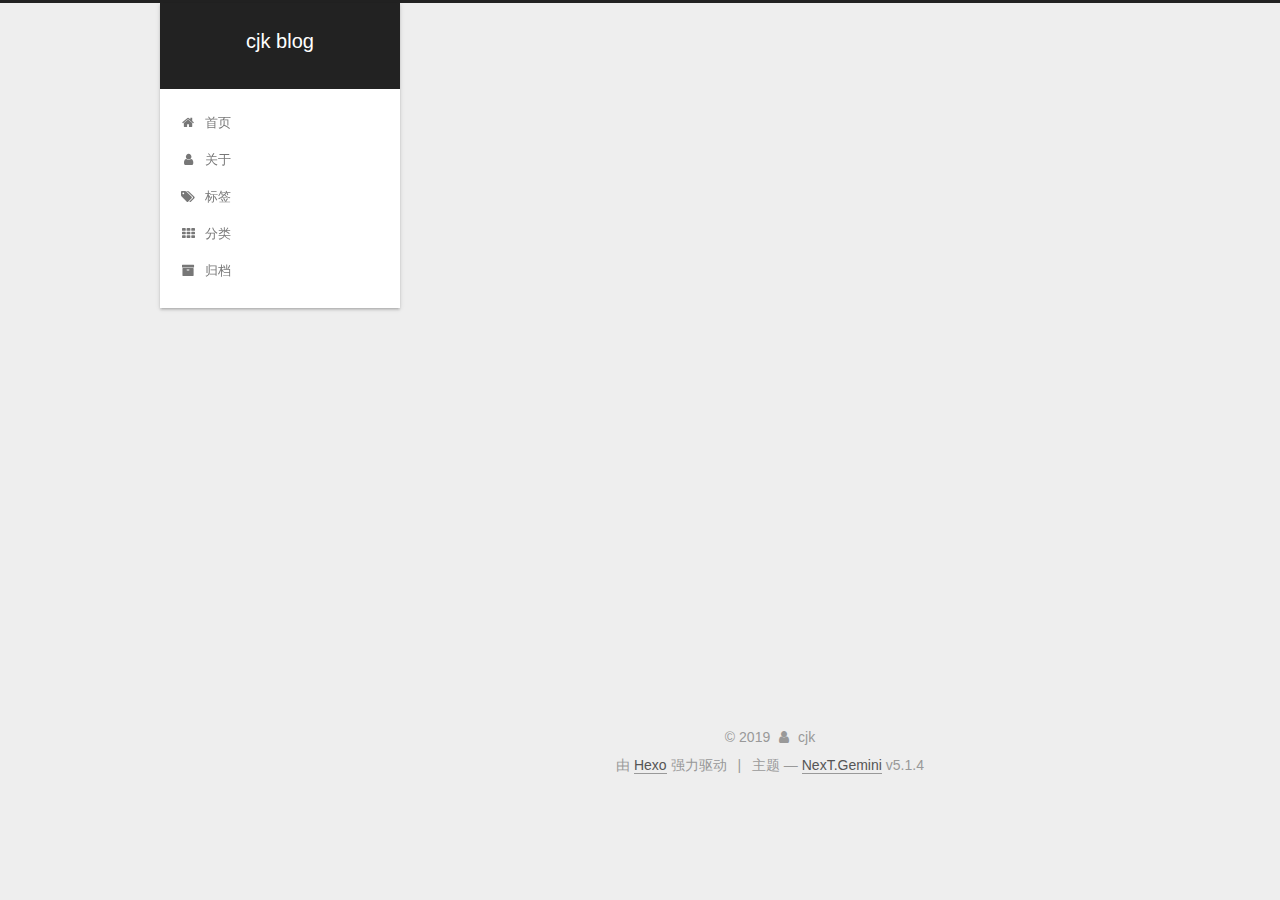
<file: 2019/10/18/World/index.html>
<!DOCTYPE html>



  


<html class="theme-next gemini use-motion" lang="zh-Hans">
<head><meta name="generator" content="Hexo 3.9.0">
  <meta charset="UTF-8">
<meta http-equiv="X-UA-Compatible" content="IE=edge">
<meta name="viewport" content="width=device-width, initial-scale=1, maximum-scale=1">
<meta name="theme-color" content="#222">









<meta http-equiv="Cache-Control" content="no-transform">
<meta http-equiv="Cache-Control" content="no-siteapp">
















  
  
  <link href="/lib/fancybox/source/jquery.fancybox.css?v=2.1.5" rel="stylesheet" type="text/css">







<link href="/lib/font-awesome/css/font-awesome.min.css?v=4.6.2" rel="stylesheet" type="text/css">

<link href="/css/main.css?v=5.1.4" rel="stylesheet" type="text/css">


  <link rel="apple-touch-icon" sizes="180x180" href="/images/apple-touch-icon-next.png?v=5.1.4">


  <link rel="icon" type="image/png" sizes="32x32" href="/images/favicon-32x32-next.png?v=5.1.4">


  <link rel="icon" type="image/png" sizes="16x16" href="/images/favicon-16x16-next.png?v=5.1.4">


  <link rel="mask-icon" href="/images/logo.svg?v=5.1.4" color="#222">





  <meta name="keywords" content="标签,">





  <link rel="alternate" href="/atom.xml" title="cjk blog" type="application/atom+xml">






<meta name="description" content="Welcome to Hexo! This is your very first post. Check documentation for more info. If you get any problems when using Hexo, you can find the answer in troubleshooting or you can ask me on GitHub. Quick">
<meta name="keywords" content="标签">
<meta property="og:type" content="article">
<meta property="og:title" content="World">
<meta property="og:url" content="https://chengcjk.github.io/2019/10/18/World/index.html">
<meta property="og:site_name" content="cjk blog">
<meta property="og:description" content="Welcome to Hexo! This is your very first post. Check documentation for more info. If you get any problems when using Hexo, you can find the answer in troubleshooting or you can ask me on GitHub. Quick">
<meta property="og:locale" content="zh-Hans">
<meta property="og:updated_time" content="2019-10-18T10:08:05.797Z">
<meta name="twitter:card" content="summary">
<meta name="twitter:title" content="World">
<meta name="twitter:description" content="Welcome to Hexo! This is your very first post. Check documentation for more info. If you get any problems when using Hexo, you can find the answer in troubleshooting or you can ask me on GitHub. Quick">



<script type="text/javascript" id="hexo.configurations">
  var NexT = window.NexT || {};
  var CONFIG = {
    root: '/',
    scheme: 'Gemini',
    version: '5.1.4',
    sidebar: {"position":"left","display":"always","offset":12,"b2t":false,"scrollpercent":true,"onmobile":false},
    fancybox: true,
    tabs: true,
    motion: {"enable":true,"async":false,"transition":{"post_block":"fadeIn","post_header":"slideDownIn","post_body":"slideDownIn","coll_header":"slideLeftIn","sidebar":"slideUpIn"}},
    duoshuo: {
      userId: '0',
      author: '博主'
    },
    algolia: {
      applicationID: '',
      apiKey: '',
      indexName: '',
      hits: {"per_page":10},
      labels: {"input_placeholder":"Search for Posts","hits_empty":"We didn't find any results for the search: ${query}","hits_stats":"${hits} results found in ${time} ms"}
    }
  };
</script>



  <link rel="canonical" href="https://chengcjk.github.io/2019/10/18/World/">





  <title>World | cjk blog</title>
  








</head>

<body itemscope itemtype="http://schema.org/WebPage" lang="zh-Hans">

  
  
    
  

  <div class="container sidebar-position-left page-post-detail">
    <div class="headband"></div>

    <header id="header" class="header" itemscope itemtype="http://schema.org/WPHeader">
      <div class="header-inner"><div class="site-brand-wrapper">
  <div class="site-meta ">
    

    <div class="custom-logo-site-title">
      <a href="/" class="brand" rel="start">
        <span class="logo-line-before"><i></i></span>
        <span class="site-title">cjk blog</span>
        <span class="logo-line-after"><i></i></span>
      </a>
    </div>
      
        <p class="site-subtitle"></p>
      
  </div>

  <div class="site-nav-toggle">
    <button>
      <span class="btn-bar"></span>
      <span class="btn-bar"></span>
      <span class="btn-bar"></span>
    </button>
  </div>
</div>

<nav class="site-nav">
  

  
    <ul id="menu" class="menu">
      
        
        <li class="menu-item menu-item-home">
          <a href="/" rel="section">
            
              <i class="menu-item-icon fa fa-fw fa-home"></i> <br>
            
            首页
          </a>
        </li>
      
        
        <li class="menu-item menu-item-about">
          <a href="/about/" rel="section">
            
              <i class="menu-item-icon fa fa-fw fa-user"></i> <br>
            
            关于
          </a>
        </li>
      
        
        <li class="menu-item menu-item-tags">
          <a href="/tags/" rel="section">
            
              <i class="menu-item-icon fa fa-fw fa-tags"></i> <br>
            
            标签
          </a>
        </li>
      
        
        <li class="menu-item menu-item-categories">
          <a href="/categories/" rel="section">
            
              <i class="menu-item-icon fa fa-fw fa-th"></i> <br>
            
            分类
          </a>
        </li>
      
        
        <li class="menu-item menu-item-archives">
          <a href="/archives/" rel="section">
            
              <i class="menu-item-icon fa fa-fw fa-archive"></i> <br>
            
            归档
          </a>
        </li>
      

      
    </ul>
  

  
</nav>



 </div>
    </header>

    <main id="main" class="main">
      <div class="main-inner">
        <div class="content-wrap">
          <div id="content" class="content">
            

  <div id="posts" class="posts-expand">
    



    <div class="post-spread">
      
    </div>
  </div>


          </div>
          


          

  



        </div>
        
          
  
  <div class="sidebar-toggle">
    <div class="sidebar-toggle-line-wrap">
      <span class="sidebar-toggle-line sidebar-toggle-line-first"></span>
      <span class="sidebar-toggle-line sidebar-toggle-line-middle"></span>
      <span class="sidebar-toggle-line sidebar-toggle-line-last"></span>
    </div>
  </div>

  <aside id="sidebar" class="sidebar">
    
    <div class="sidebar-inner">

      

      
        <ul class="sidebar-nav motion-element">
          <li class="sidebar-nav-toc sidebar-nav-active" data-target="post-toc-wrap">
            文章目录
          </li>
          <li class="sidebar-nav-overview" data-target="site-overview-wrap">
            站点概览
          </li>
        </ul>
      

      <section class="site-overview-wrap sidebar-panel">
        <div class="site-overview">
          <div class="site-author motion-element" itemprop="author" itemscope itemtype="http://schema.org/Person">
            
              <img class="site-author-image" itemprop="image" src="/images/1571221800.png" alt="cjk">
            
              <p class="site-author-name" itemprop="name">cjk</p>
              <p class="site-description motion-element" itemprop="description">show my code</p>
          </div>

          <nav class="site-state motion-element">

            
              <div class="site-state-item site-state-posts">
              
                <a href="/archives/">
              
                  <span class="site-state-item-count">2</span>
                  <span class="site-state-item-name">日志</span>
                </a>
              </div>
            

            
              
              
              <div class="site-state-item site-state-categories">
                
                  <span class="site-state-item-count">1</span>
                  <span class="site-state-item-name">分类</span>
                
              </div>
            

            
              
              
              <div class="site-state-item site-state-tags">
                
                  <span class="site-state-item-count">1</span>
                  <span class="site-state-item-name">标签</span>
                
              </div>
            

          </nav>

          
            <div class="feed-link motion-element">
              <a href="/atom.xml" rel="alternate">
                <i class="fa fa-rss"></i>
                RSS
              </a>
            </div>
          

          

          
          

          
          

          

        </div>
      </section>

      
      <!--noindex-->
        <section class="post-toc-wrap motion-element sidebar-panel sidebar-panel-active">
          <div class="post-toc">

            
              
            

            
              <div class="post-toc-content"><ol class="nav"><li class="nav-item nav-level-2"><a class="nav-link" href="#Quick-Start"><span class="nav-number">1.</span> <span class="nav-text">Quick Start</span></a><ol class="nav-child"><li class="nav-item nav-level-3"><a class="nav-link" href="#Create-a-new-post"><span class="nav-number">1.1.</span> <span class="nav-text">Create a new post</span></a></li><li class="nav-item nav-level-3"><a class="nav-link" href="#Run-server"><span class="nav-number">1.2.</span> <span class="nav-text">Run server</span></a></li><li class="nav-item nav-level-3"><a class="nav-link" href="#Generate-static-files"><span class="nav-number">1.3.</span> <span class="nav-text">Generate static files</span></a></li><li class="nav-item nav-level-3"><a class="nav-link" href="#Deploy-to-remote-sites"><span class="nav-number">1.4.</span> <span class="nav-text">Deploy to remote sites</span></a></li></ol></li></ol></div>
            

          </div>
        </section>
      <!--/noindex-->
      

      

    </div>
  </aside>


        
      </div>
    </main>

    <footer id="footer" class="footer">
      <div class="footer-inner">
        <div class="copyright">&copy; <span itemprop="copyrightYear">2019</span>
  <span class="with-love">
    <i class="fa fa-user"></i>
  </span>
  <span class="author" itemprop="copyrightHolder">cjk</span>

  
</div>


  <div class="powered-by">由 <a class="theme-link" target="_blank" href="https://hexo.io">Hexo</a> 强力驱动</div>



  <span class="post-meta-divider">|</span>



  <div class="theme-info">主题 &mdash; <a class="theme-link" target="_blank" href="https://github.com/iissnan/hexo-theme-next">NexT.Gemini</a> v5.1.4</div>


<div>
<script async src="//busuanzi.ibruce.info/busuanzi/2.3/busuanzi.pure.mini.js"></script>
<span id="busuanzi_container_site_pv" style="display:none">
    本站总访问量 <span id="busuanzi_value_site_pv"></span> 次
    <span class="post-meta-divider">|</span>
</span>
<span id="busuanzi_container_site_uv" style="display:none">
    有<span id="busuanzi_value_site_uv"></span>人看过我的博客啦
</span>
</div>



        







        
      </div>
    </footer>

    
      <div class="back-to-top">
        <i class="fa fa-arrow-up"></i>
        
          <span id="scrollpercent"><span>0</span>%</span>
        
      </div>
    

    

  </div>

  

<script type="text/javascript">
  if (Object.prototype.toString.call(window.Promise) !== '[object Function]') {
    window.Promise = null;
  }
</script>









  












  
  
    <script type="text/javascript" src="/lib/jquery/index.js?v=2.1.3"></script>
  

  
  
    <script type="text/javascript" src="/lib/fastclick/lib/fastclick.min.js?v=1.0.6"></script>
  

  
  
    <script type="text/javascript" src="/lib/jquery_lazyload/jquery.lazyload.js?v=1.9.7"></script>
  

  
  
    <script type="text/javascript" src="/lib/velocity/velocity.min.js?v=1.2.1"></script>
  

  
  
    <script type="text/javascript" src="/lib/velocity/velocity.ui.min.js?v=1.2.1"></script>
  

  
  
    <script type="text/javascript" src="/lib/fancybox/source/jquery.fancybox.pack.js?v=2.1.5"></script>
  


  


  <script type="text/javascript" src="/js/src/utils.js?v=5.1.4"></script>

  <script type="text/javascript" src="/js/src/motion.js?v=5.1.4"></script>



  
  


  <script type="text/javascript" src="/js/src/affix.js?v=5.1.4"></script>

  <script type="text/javascript" src="/js/src/schemes/pisces.js?v=5.1.4"></script>



  
  <script type="text/javascript" src="/js/src/scrollspy.js?v=5.1.4"></script>
<script type="text/javascript" src="/js/src/post-details.js?v=5.1.4"></script>



  


  <script type="text/javascript" src="/js/src/bootstrap.js?v=5.1.4"></script>



  


  




	





  





  












  





  

  

  

  
  

  

  

  

</body>
</html>
</file>
<file: css/main.css>
/* normalize.css v3.0.2 | MIT License | git.io/normalize */
html {
  font-family: sans-serif; /* 1 */
  -ms-text-size-adjust: 100%; /* 2 */
  -webkit-text-size-adjust: 100%; /* 2 */
}
body {
  margin: 0;
}
article,
aside,
details,
figcaption,
figure,
footer,
header,
hgroup,
main,
menu,
nav,
section,
summary {
  display: block;
}
audio,
canvas,
progress,
video {
  display: inline-block; /* 1 */
  vertical-align: baseline; /* 2 */
}
audio:not([controls]) {
  display: none;
  height: 0;
}
[hidden],
template {
  display: none;
}
a {
  background-color: transparent;
}
a:active,
a:hover {
  outline: 0;
}
abbr[title] {
  border-bottom: 1px dotted;
}
b,
strong {
  font-weight: bold;
}
dfn {
  font-style: italic;
}
h1 {
  font-size: 2em;
  margin: 0.67em 0;
}
mark {
  background: #ff0;
  color: #000;
}
small {
  font-size: 80%;
}
sub,
sup {
  font-size: 75%;
  line-height: 0;
  position: relative;
  vertical-align: baseline;
}
sup {
  top: -0.5em;
}
sub {
  bottom: -0.25em;
}
img {
  border: 0;
}
svg:not(:root) {
  overflow: hidden;
}
figure {
  margin: 1em 40px;
}
hr {
  -moz-box-sizing: content-box;
  box-sizing: content-box;
  height: 0;
}
pre {
  overflow: auto;
}
code,
kbd,
pre,
samp {
  font-family: monospace, monospace;
  font-size: 1em;
}
button,
input,
optgroup,
select,
textarea {
  color: inherit; /* 1 */
  font: inherit; /* 2 */
  margin: 0; /* 3 */
}
button {
  overflow: visible;
}
button,
select {
  text-transform: none;
}
button,
html input[type="button"],
input[type="reset"],
input[type="submit"] {
  -webkit-appearance: button; /* 2 */
  cursor: pointer; /* 3 */
}
button[disabled],
html input[disabled] {
  cursor: default;
}
button::-moz-focus-inner,
input::-moz-focus-inner {
  border: 0;
  padding: 0;
}
input {
  line-height: normal;
}
input[type="checkbox"],
input[type="radio"] {
  box-sizing: border-box; /* 1 */
  padding: 0; /* 2 */
}
input[type="number"]::-webkit-inner-spin-button,
input[type="number"]::-webkit-outer-spin-button {
  height: auto;
}
input[type="search"] {
  -webkit-appearance: textfield; /* 1 */
  -moz-box-sizing: content-box;
  -webkit-box-sizing: content-box; /* 2 */
  box-sizing: content-box;
}
input[type="search"]::-webkit-search-cancel-button,
input[type="search"]::-webkit-search-decoration {
  -webkit-appearance: none;
}
fieldset {
  border: 1px solid #c0c0c0;
  margin: 0 2px;
  padding: 0.35em 0.625em 0.75em;
}
legend {
  border: 0; /* 1 */
  padding: 0; /* 2 */
}
textarea {
  overflow: auto;
}
optgroup {
  font-weight: bold;
}
table {
  border-collapse: collapse;
  border-spacing: 0;
}
td,
th {
  padding: 0;
}
::selection {
  background: #262a30;
  color: #fff;
}
body {
  position: relative;
  font-family: 'Lato', "PingFang SC", "Microsoft YaHei", sans-serif;
  font-size: 14px;
  line-height: 2;
  color: #555;
  background: #eee;
}
@media (max-width: 767px) {
  body {
    padding-right: 0 !important;
  }
}
@media (min-width: 768px) and (max-width: 991px) {
  body {
    padding-right: 0 !important;
  }
}
@media (min-width: 1600px) {
  body {
    font-size: 16px;
  }
}
h1,
h2,
h3,
h4,
h5,
h6 {
  margin: 0;
  padding: 0;
  font-weight: bold;
  line-height: 1.5;
  font-family: 'Lato', "PingFang SC", "Microsoft YaHei", sans-serif;
}
h2,
h3,
h4,
h5,
h6 {
  margin: 20px 0 15px;
}
h1 {
  font-size: 22px;
}
@media (max-width: 767px) {
  h1 {
    font-size: 18px;
  }
}
h2 {
  font-size: 20px;
}
@media (max-width: 767px) {
  h2 {
    font-size: 16px;
  }
}
h3 {
  font-size: 18px;
}
@media (max-width: 767px) {
  h3 {
    font-size: 14px;
  }
}
h4 {
  font-size: 16px;
}
@media (max-width: 767px) {
  h4 {
    font-size: 12px;
  }
}
h5 {
  font-size: 14px;
}
@media (max-width: 767px) {
  h5 {
    font-size: 10px;
  }
}
h6 {
  font-size: 12px;
}
@media (max-width: 767px) {
  h6 {
    font-size: 8px;
  }
}
p {
  margin: 0 0 20px 0;
}
a {
  color: #555;
  text-decoration: none;
  outline: none;
  border-bottom: 1px solid #999;
  word-wrap: break-word;
}
a:hover {
  color: #222;
  border-bottom-color: #222;
}
blockquote {
  margin: 0;
  padding: 0;
}
img {
  display: block;
  margin: auto;
  max-width: 100%;
  height: auto;
}
hr {
  margin: 40px 0;
  height: 3px;
  border: none;
  background-color: #ddd;
  background-image: repeating-linear-gradient(-45deg, #fff, #fff 4px, transparent 4px, transparent 8px);
}
blockquote {
  padding: 0 15px;
  color: #666;
  border-left: 4px solid #ddd;
}
blockquote cite::before {
  content: "-";
  padding: 0 5px;
}
dt {
  font-weight: 700;
}
dd {
  margin: 0;
  padding: 0;
}
kbd {
  border: 1px solid #ccc;
  border-radius: 0.2em;
  box-shadow: 0.1em 0.1em 0.2em rgba(0,0,0,0.1);
  background-color: #f9f9f9;
  font-family: inherit;
  background-image: -webkit-linear-gradient(top, #eee, #fff, #eee);
  padding: 0.1em 0.3em;
  white-space: nowrap;
}
.text-left {
  text-align: left;
}
.text-center {
  text-align: center;
}
.text-right {
  text-align: right;
}
.text-justify {
  text-align: justify;
}
.text-nowrap {
  white-space: nowrap;
}
.text-lowercase {
  text-transform: lowercase;
}
.text-uppercase {
  text-transform: uppercase;
}
.text-capitalize {
  text-transform: capitalize;
}
.center-block {
  display: block;
  margin-left: auto;
  margin-right: auto;
}
.clearfix:before,
.clearfix:after {
  content: " ";
  display: table;
}
.clearfix:after {
  clear: both;
}
.pullquote {
  width: 45%;
}
.pullquote.left {
  float: left;
  margin-left: 5px;
  margin-right: 10px;
}
.pullquote.right {
  float: right;
  margin-left: 10px;
  margin-right: 5px;
}
.affix.affix.affix {
  position: fixed;
}
.translation {
  margin-top: -20px;
  font-size: 14px;
  color: #999;
}
.scrollbar-measure {
  width: 100px;
  height: 100px;
  overflow: scroll;
  position: absolute;
  top: -9999px;
}
.use-motion .motion-element {
  opacity: 0;
}
table {
  margin: 20px 0;
  width: 100%;
  border-collapse: collapse;
  border-spacing: 0;
  border: 1px solid #ddd;
  font-size: 14px;
  table-layout: fixed;
  word-wrap: break-all;
}
table>tbody>tr:nth-of-type(odd) {
  background-color: #f9f9f9;
}
table>tbody>tr:hover {
  background-color: #f5f5f5;
}
caption,
th,
td {
  padding: 8px;
  text-align: left;
  vertical-align: middle;
  font-weight: normal;
}
th,
td {
  border-bottom: 3px solid #ddd;
  border-right: 1px solid #eee;
}
th {
  padding-bottom: 10px;
  font-weight: 700;
}
td {
  border-bottom-width: 1px;
}
html,
body {
  height: 100%;
}
.container {
  position: relative;
  min-height: 100%;
}
.header-inner {
  margin: 0 auto;
  padding: 100px 0 70px;
  width: calc(100% - 252px);
}
@media (min-width: 1600px) {
  .container .header-inner {
    width: 900px;
  }
}
.main {
  padding-bottom: 150px;
}
.main-inner {
  margin: 0 auto;
  width: calc(100% - 252px);
}
@media (min-width: 1600px) {
  .container .main-inner {
    width: 900px;
  }
}
.footer {
  position: absolute;
  left: 0;
  bottom: 0;
  width: 100%;
  min-height: 50px;
}
.footer-inner {
  box-sizing: border-box;
  margin: 20px auto;
  width: calc(100% - 252px);
}
@media (min-width: 1600px) {
  .container .footer-inner {
    width: 900px;
  }
}
pre,
.highlight {
  overflow: auto;
  margin: 20px 0;
  padding: 0;
  font-size: 13px;
  color: #4d4d4c;
  background: #f7f7f7;
  line-height: 1.6;
}
pre,
code {
  font-family: consolas, Menlo, "PingFang SC", "Microsoft YaHei", monospace;
}
code {
  padding: 2px 4px;
  word-wrap: break-word;
  color: #555;
  background: #eee;
  border-radius: 3px;
  font-size: 13px;
}
pre {
  padding: 10px;
}
pre code {
  padding: 0;
  color: #4d4d4c;
  background: none;
  text-shadow: none;
}
.highlight {
  border-radius: 1px;
}
.highlight pre {
  border: none;
  margin: 0;
  padding: 10px 0;
}
.highlight table {
  margin: 0;
  width: auto;
  border: none;
}
.highlight td {
  border: none;
  padding: 0;
}
.highlight figcaption {
  font-size: 1em;
  color: #4d4d4c;
  line-height: 1em;
  margin-bottom: 1em;
}
.highlight figcaption:before,
.highlight figcaption:after {
  content: " ";
  display: table;
}
.highlight figcaption:after {
  clear: both;
}
.highlight figcaption a {
  float: right;
  color: #4d4d4c;
}
.highlight figcaption a:hover {
  border-bottom-color: #4d4d4c;
}
.highlight .gutter pre {
  padding-left: 10px;
  padding-right: 10px;
  color: #869194;
  text-align: right;
  background-color: #eff2f3;
}
.highlight .code pre {
  width: 100%;
  padding-left: 10px;
  padding-right: 10px;
  background-color: #f7f7f7;
}
.highlight .line {
  height: 20px;
}
.gutter {
  -webkit-user-select: none;
  -moz-user-select: none;
  -ms-user-select: none;
  user-select: none;
}
.gist table {
  width: auto;
}
.gist table td {
  border: none;
}
pre .deletion {
  background: #fdd;
}
pre .addition {
  background: #dfd;
}
pre .meta {
  color: #8959a8;
}
pre .comment {
  color: #8e908c;
}
pre .variable,
pre .attribute,
pre .tag,
pre .regexp,
pre .ruby .constant,
pre .xml .tag .title,
pre .xml .pi,
pre .xml .doctype,
pre .html .doctype,
pre .css .id,
pre .css .class,
pre .css .pseudo {
  color: #c82829;
}
pre .number,
pre .preprocessor,
pre .built_in,
pre .literal,
pre .params,
pre .constant,
pre .command {
  color: #f5871f;
}
pre .ruby .class .title,
pre .css .rules .attribute,
pre .string,
pre .value,
pre .inheritance,
pre .header,
pre .ruby .symbol,
pre .xml .cdata,
pre .special,
pre .number,
pre .formula {
  color: #718c00;
}
pre .title,
pre .css .hexcolor {
  color: #3e999f;
}
pre .function,
pre .python .decorator,
pre .python .title,
pre .ruby .function .title,
pre .ruby .title .keyword,
pre .perl .sub,
pre .javascript .title,
pre .coffeescript .title {
  color: #4271ae;
}
pre .keyword,
pre .javascript .function {
  color: #8959a8;
}
.full-image.full-image.full-image.full-image {
  border: none;
  max-width: 100%;
  width: auto;
  margin: 20px auto 25px;
}
@media (min-width: 992px) {
  .full-image.full-image.full-image.full-image {
    max-width: none;
    width: 118%;
    margin: 0 -9%;
  }
}
.blockquote-center,
.page-home .post-type-quote blockquote,
.page-post-detail .post-type-quote blockquote {
  position: relative;
  margin: 40px 0;
  padding: 0;
  border-left: none;
  text-align: center;
}
.blockquote-center::before,
.page-home .post-type-quote blockquote::before,
.page-post-detail .post-type-quote blockquote::before,
.blockquote-center::after,
.page-home .post-type-quote blockquote::after,
.page-post-detail .post-type-quote blockquote::after {
  position: absolute;
  content: ' ';
  display: block;
  width: 100%;
  height: 24px;
  opacity: 0.2;
  background-repeat: no-repeat;
  background-position: 0 -6px;
  background-size: 22px 22px;
}
.blockquote-center::before,
.page-home .post-type-quote blockquote::before,
.page-post-detail .post-type-quote blockquote::before {
  top: -20px;
  background-image: url("../images/quote-l.svg");
  border-top: 1px solid #ccc;
}
.blockquote-center::after,
.page-home .post-type-quote blockquote::after,
.page-post-detail .post-type-quote blockquote::after {
  bottom: -20px;
  background-image: url("../images/quote-r.svg");
  border-bottom: 1px solid #ccc;
  background-position: 100% 8px;
}
.blockquote-center p,
.page-home .post-type-quote blockquote p,
.page-post-detail .post-type-quote blockquote p,
.blockquote-center div,
.page-home .post-type-quote blockquote div,
.page-post-detail .post-type-quote blockquote div {
  text-align: center;
}
.post .post-body .group-picture img {
  box-sizing: border-box;
  padding: 0 3px;
  border: none;
}
.post .group-picture-row {
  overflow: hidden;
  margin-top: 6px;
}
.post .group-picture-row:first-child {
  margin-top: 0;
}
.post .group-picture-column {
  float: left;
}
.page-post-detail .post-body .group-picture-column {
  float: none;
  margin-top: 10px;
  width: auto !important;
}
.page-post-detail .post-body .group-picture-column img {
  margin: 0 auto;
}
.page-archive .group-picture-container {
  overflow: hidden;
}
.page-archive .group-picture-row {
  float: left;
}
.page-archive .group-picture-row:first-child {
  margin-top: 6px;
}
.page-archive .group-picture-column {
  max-width: 150px;
  max-height: 150px;
}
.post-body .note {
  position: relative;
  padding: 15px;
  margin-bottom: 20px;
  border: 1px solid #eee;
  border-left-width: 5px;
  border-radius: 3px;
}
.post-body .note h2,
.post-body .note h3,
.post-body .note h4,
.post-body .note h5,
.post-body .note h6 {
  margin-top: 0;
  margin-bottom: 0;
  border-bottom: initial;
  padding-top: 0 !important;
}
.post-body .note p:first-child,
.post-body .note ul:first-child,
.post-body .note ol:first-child,
.post-body .note table:first-child,
.post-body .note pre:first-child,
.post-body .note blockquote:first-child {
  margin-top: 0;
}
.post-body .note p:last-child,
.post-body .note ul:last-child,
.post-body .note ol:last-child,
.post-body .note table:last-child,
.post-body .note pre:last-child,
.post-body .note blockquote:last-child {
  margin-bottom: 0;
}
.post-body .note.default {
  border-left-color: #777;
}
.post-body .note.default h2,
.post-body .note.default h3,
.post-body .note.default h4,
.post-body .note.default h5,
.post-body .note.default h6 {
  color: #777;
}
.post-body .note.primary {
  border-left-color: #6f42c1;
}
.post-body .note.primary h2,
.post-body .note.primary h3,
.post-body .note.primary h4,
.post-body .note.primary h5,
.post-body .note.primary h6 {
  color: #6f42c1;
}
.post-body .note.info {
  border-left-color: #428bca;
}
.post-body .note.info h2,
.post-body .note.info h3,
.post-body .note.info h4,
.post-body .note.info h5,
.post-body .note.info h6 {
  color: #428bca;
}
.post-body .note.success {
  border-left-color: #5cb85c;
}
.post-body .note.success h2,
.post-body .note.success h3,
.post-body .note.success h4,
.post-body .note.success h5,
.post-body .note.success h6 {
  color: #5cb85c;
}
.post-body .note.warning {
  border-left-color: #f0ad4e;
}
.post-body .note.warning h2,
.post-body .note.warning h3,
.post-body .note.warning h4,
.post-body .note.warning h5,
.post-body .note.warning h6 {
  color: #f0ad4e;
}
.post-body .note.danger {
  border-left-color: #d9534f;
}
.post-body .note.danger h2,
.post-body .note.danger h3,
.post-body .note.danger h4,
.post-body .note.danger h5,
.post-body .note.danger h6 {
  color: #d9534f;
}
.post-body .label {
  display: inline;
  padding: 0 2px;
  white-space: nowrap;
}
.post-body .label.default {
  background-color: #f0f0f0;
}
.post-body .label.primary {
  background-color: #efe6f7;
}
.post-body .label.info {
  background-color: #e5f2f8;
}
.post-body .label.success {
  background-color: #e7f4e9;
}
.post-body .label.warning {
  background-color: #fcf6e1;
}
.post-body .label.danger {
  background-color: #fae8eb;
}
.post-body .tabs {
  position: relative;
  display: block;
  margin-bottom: 20px;
  padding-top: 10px;
}
.post-body .tabs ul.nav-tabs {
  margin: 0;
  padding: 0;
  display: flex;
  margin-bottom: -1px;
}
@media (max-width: 413px) {
  .post-body .tabs ul.nav-tabs {
    display: block;
    margin-bottom: 5px;
  }
}
.post-body .tabs ul.nav-tabs li.tab {
  list-style-type: none !important;
  margin: 0 0.25em 0 0;
  border-top: 3px solid transparent;
  border-left: 1px solid transparent;
  border-right: 1px solid transparent;
}
@media (max-width: 413px) {
  .post-body .tabs ul.nav-tabs li.tab {
    margin: initial;
    border-top: 1px solid transparent;
    border-left: 3px solid transparent;
    border-right: 1px solid transparent;
    border-bottom: 1px solid transparent;
  }
}
.post-body .tabs ul.nav-tabs li.tab a {
  outline: 0;
  border-bottom: initial;
  display: block;
  line-height: 1.8em;
  padding: 0.25em 0.75em;
  transition-duration: 0.2s;
  transition-timing-function: ease-out;
  transition-delay: 0s;
}
.post-body .tabs ul.nav-tabs li.tab a i {
  width: 1.285714285714286em;
}
.post-body .tabs ul.nav-tabs li.tab.active {
  border-top: 3px solid #fc6423;
  border-left: 1px solid #ddd;
  border-right: 1px solid #ddd;
  background-color: #fff;
}
@media (max-width: 413px) {
  .post-body .tabs ul.nav-tabs li.tab.active {
    border-top: 1px solid #ddd;
    border-left: 3px solid #fc6423;
    border-right: 1px solid #ddd;
    border-bottom: 1px solid #ddd;
  }
}
.post-body .tabs ul.nav-tabs li.tab.active a {
  cursor: default;
  color: #555;
}
.post-body .tabs .tab-content {
  background-color: #fff;
}
.post-body .tabs .tab-content .tab-pane {
  border: 1px solid #ddd;
  padding: 20px 20px 0 20px;
}
.post-body .tabs .tab-content .tab-pane:not(.active) {
  display: none !important;
}
.post-body .tabs .tab-content .tab-pane.active {
  display: block !important;
}
.btn {
  display: inline-block;
  padding: 0 20px;
  font-size: 14px;
  color: #555;
  background: #fff;
  border: 2px solid #555;
  text-decoration: none;
  border-radius: 2px;
  transition-property: background-color;
  transition-duration: 0.2s;
  transition-timing-function: ease-in-out;
  transition-delay: 0s;
  line-height: 2;
}
.btn:hover {
  border-color: #222;
  color: #fff;
  background: #222;
}
.btn +.btn {
  margin: 0 0 8px 8px;
}
.btn .fa-fw {
  width: 1.285714285714286em;
  text-align: left;
}
.btn-bar {
  display: block;
  width: 22px;
  height: 2px;
  background: #555;
  border-radius: 1px;
}
.btn-bar+.btn-bar {
  margin-top: 4px;
}
.pagination {
  margin: 120px 0 40px;
  text-align: center;
  border-top: 1px solid #eee;
}
.page-number-basic,
.pagination .prev,
.pagination .next,
.pagination .page-number,
.pagination .space {
  display: inline-block;
  position: relative;
  top: -1px;
  margin: 0 10px;
  padding: 0 11px;
}
@media (max-width: 767px) {
  .page-number-basic,
  .pagination .prev,
  .pagination .next,
  .pagination .page-number,
  .pagination .space {
    margin: 0 5px;
  }
}
.pagination .prev,
.pagination .next,
.pagination .page-number {
  border-bottom: 0;
  border-top: 1px solid #eee;
  transition-property: border-color;
  transition-duration: 0.2s;
  transition-timing-function: ease-in-out;
  transition-delay: 0s;
}
.pagination .prev:hover,
.pagination .next:hover,
.pagination .page-number:hover {
  border-top-color: #222;
}
.pagination .space {
  padding: 0;
  margin: 0;
}
.pagination .prev {
  margin-left: 0;
}
.pagination .next {
  margin-right: 0;
}
.pagination .page-number.current {
  color: #fff;
  background: #ccc;
  border-top-color: #ccc;
}
@media (max-width: 767px) {
  .pagination {
    border-top: none;
  }
  .pagination .prev,
  .pagination .next,
  .pagination .page-number {
    margin-bottom: 10px;
    border-top: 0;
    border-bottom: 1px solid #eee;
    padding: 0 10px;
  }
  .pagination .prev:hover,
  .pagination .next:hover,
  .pagination .page-number:hover {
    border-bottom-color: #222;
  }
}
.comments {
  margin: 60px 20px 0;
}
.tag-cloud {
  text-align: center;
}
.tag-cloud a {
  display: inline-block;
  margin: 10px;
}
.back-to-top {
  box-sizing: border-box;
  position: fixed;
  bottom: -100px;
  right: 30px;
  z-index: 1050;
  padding: 0 6px;
  width: initial;
  background: #222;
  font-size: 12px;
  opacity: 0.6;
  color: #fff;
  cursor: pointer;
  text-align: center;
  -webkit-transform: translateZ(0);
  transition-property: bottom;
  transition-duration: 0.2s;
  transition-timing-function: ease-in-out;
  transition-delay: 0s;
}
@media (min-width: 768px) and (max-width: 991px) {
  .back-to-top {
    display: none !important;
  }
}
@media (max-width: 767px) {
  .back-to-top {
    display: none !important;
  }
}
.back-to-top.back-to-top-on {
  bottom: 30px;
}
.header {
  background: transparent;
}
.header-inner {
  position: relative;
}
.headband {
  height: 3px;
  background: #222;
}
.site-meta {
  margin: 0;
  text-align: center;
}
@media (max-width: 767px) {
  .site-meta {
    text-align: center;
  }
}
.brand {
  position: relative;
  display: inline-block;
  padding: 0 40px;
  color: #fff;
  background: #222;
  border-bottom: none;
}
.brand:hover {
  color: #fff;
}
.logo {
  display: inline-block;
  margin-right: 5px;
  line-height: 36px;
  vertical-align: top;
}
.site-title {
  display: inline-block;
  vertical-align: top;
  line-height: 36px;
  font-size: 20px;
  font-weight: normal;
  font-family: 'Lato', "PingFang SC", "Microsoft YaHei", sans-serif;
}
.site-subtitle {
  margin-top: 10px;
  font-size: 13px;
  color: #ddd;
}
.use-motion .brand {
  opacity: 0;
}
.use-motion .logo,
.use-motion .site-title,
.use-motion .site-subtitle {
  opacity: 0;
  position: relative;
  top: -10px;
}
.site-nav-toggle {
  display: none;
  position: absolute;
  top: 10px;
  left: 10px;
}
@media (max-width: 767px) {
  .site-nav-toggle {
    display: block;
  }
}
.site-nav-toggle button {
  margin-top: 2px;
  padding: 9px 10px;
  background: transparent;
  border: none;
}
@media (max-width: 767px) {
  .site-nav {
    display: none;
    margin: 0 -10px;
    padding: 0 10px;
    clear: both;
    border-top: 1px solid #ddd;
  }
}
@media (min-width: 768px) and (max-width: 991px) {
  .site-nav {
    display: block !important;
  }
}
@media (min-width: 992px) {
  .site-nav {
    display: block !important;
  }
}
.menu {
  margin-top: 20px;
  padding-left: 0;
  text-align: center;
}
.menu .menu-item {
  display: inline-block;
  margin: 0 10px;
  list-style: none;
}
@media screen and (max-width: 767px) {
  .menu .menu-item {
    margin-top: 10px;
  }
}
.menu .menu-item a {
  display: block;
  font-size: 13px;
  line-height: inherit;
  border-bottom: 1px solid transparent;
  transition-property: border-color;
  transition-duration: 0.2s;
  transition-timing-function: ease-in-out;
  transition-delay: 0s;
}
.menu .menu-item a:hover,
.menu-item-active a {
  border-bottom-color: #222;
}
.menu .menu-item .fa {
  margin-right: 5px;
}
.use-motion .menu-item {
  opacity: 0;
}
.post-body {
  font-family: 'Lato', "PingFang SC", "Microsoft YaHei", sans-serif;
}
@media (max-width: 767px) {
  .post-body {
    word-break: break-word;
  }
}
.post-body .fancybox img {
  display: block !important;
  margin: 0 auto;
  cursor: pointer;
  cursor: zoom-in;
  cursor: -webkit-zoom-in;
}
.post-body .image-caption,
.post-body .figure .caption {
  margin: -20px auto 15px;
  text-align: center;
  font-size: 14px;
  color: #999;
  font-weight: bold;
  line-height: 1;
}
.post-sticky-flag {
  display: inline-block;
  font-size: 16px;
  -ms-transform: rotate(30deg);
  -webkit-transform: rotate(30deg);
  -moz-transform: rotate(30deg);
  -ms-transform: rotate(30deg);
  -o-transform: rotate(30deg);
  transform: rotate(30deg);
}
.use-motion .post-block,
.use-motion .pagination,
.use-motion .comments {
  opacity: 0;
}
.use-motion .post-header {
  opacity: 0;
}
.use-motion .post-body {
  opacity: 0;
}
.use-motion .collection-title {
  opacity: 0;
}
.posts-expand {
  padding-top: 40px;
}
@media (max-width: 767px) {
  .posts-expand {
    margin: 0 20px;
  }
  .post-body pre .gutter pre {
    padding-right: 10px;
  }
  .post-body .highlight {
    margin-left: 0px;
    margin-right: 0px;
    padding: 0;
  }
  .post-body .highlight .gutter pre {
    padding-right: 10px;
  }
}
@media (min-width: 992px) {
  .posts-expand .post-body {
    text-align: justify;
  }
}
.posts-expand .post-body h2,
.posts-expand .post-body h3,
.posts-expand .post-body h4,
.posts-expand .post-body h5,
.posts-expand .post-body h6 {
  padding-top: 10px;
}
.posts-expand .post-body h2 .header-anchor,
.posts-expand .post-body h3 .header-anchor,
.posts-expand .post-body h4 .header-anchor,
.posts-expand .post-body h5 .header-anchor,
.posts-expand .post-body h6 .header-anchor {
  float: right;
  margin-left: 10px;
  color: #ccc;
  border-bottom-style: none;
  visibility: hidden;
}
.posts-expand .post-body h2 .header-anchor:hover,
.posts-expand .post-body h3 .header-anchor:hover,
.posts-expand .post-body h4 .header-anchor:hover,
.posts-expand .post-body h5 .header-anchor:hover,
.posts-expand .post-body h6 .header-anchor:hover {
  color: inherit;
}
.posts-expand .post-body h2:hover .header-anchor,
.posts-expand .post-body h3:hover .header-anchor,
.posts-expand .post-body h4:hover .header-anchor,
.posts-expand .post-body h5:hover .header-anchor,
.posts-expand .post-body h6:hover .header-anchor {
  visibility: visible;
}
.posts-expand .post-body ul li {
  list-style: circle;
}
.posts-expand .post-body img {
  box-sizing: border-box;
  margin: auto;
  padding: 3px;
  border: 1px solid #ddd;
}
.posts-expand .post-body .fancybox img {
  margin: 0 auto 25px;
}
@media (max-width: 767px) {
  .posts-collapse {
    margin: 0 20px;
  }
  .posts-collapse .post-title,
  .posts-collapse .post-meta {
    display: block;
    width: auto;
    text-align: left;
  }
}
.posts-collapse {
  position: relative;
  z-index: 1010;
  margin-left: 55px;
}
.posts-collapse::after {
  content: " ";
  position: absolute;
  top: 20px;
  left: 0;
  margin-left: -2px;
  width: 4px;
  height: 100%;
  background: #f5f5f5;
  z-index: -1;
}
@media (max-width: 767px) {
  .posts-collapse {
    margin: 0 20px;
  }
}
.posts-collapse .collection-title {
  position: relative;
  margin: 60px 0;
}
.posts-collapse .collection-title h1,
.posts-collapse .collection-title h2 {
  margin-left: 20px;
}
.posts-collapse .collection-title small {
  color: #bbb;
  margin-left: 5px;
}
.posts-collapse .collection-title::before {
  content: " ";
  position: absolute;
  left: 0;
  top: 50%;
  margin-left: -4px;
  margin-top: -4px;
  width: 8px;
  height: 8px;
  background: #bbb;
  border-radius: 50%;
}
.posts-collapse .post {
  margin: 30px 0;
}
.posts-collapse .post-header {
  position: relative;
  transition-duration: 0.2s;
  transition-timing-function: ease-in-out;
  transition-delay: 0s;
  transition-property: border;
  border-bottom: 1px dashed #ccc;
}
.posts-collapse .post-header::before {
  content: " ";
  position: absolute;
  left: 0;
  top: 12px;
  width: 6px;
  height: 6px;
  margin-left: -4px;
  background: #bbb;
  border-radius: 50%;
  border: 1px solid #fff;
  transition-duration: 0.2s;
  transition-timing-function: ease-in-out;
  transition-delay: 0s;
  transition-property: background;
}
.posts-collapse .post-header:hover {
  border-bottom-color: #666;
}
.posts-collapse .post-header:hover::before {
  background: #222;
}
.posts-collapse .post-meta {
  position: absolute;
  font-size: 12px;
  left: 20px;
  top: 5px;
}
.posts-collapse .post-comments-count {
  display: none;
}
.posts-collapse .post-title {
  margin-left: 60px;
  font-size: 16px;
  font-weight: normal;
  line-height: inherit;
}
.posts-collapse .post-title::after {
  margin-left: 3px;
  opacity: 0.6;
}
.posts-collapse .post-title a {
  color: #666;
  border-bottom: none;
}
.page-home .post-type-quote .post-header,
.page-post-detail .post-type-quote .post-header,
.page-home .post-type-quote .post-tags,
.page-post-detail .post-type-quote .post-tags {
  display: none;
}
.posts-expand .post-title {
  text-align: center;
  word-break: break-word;
  font-weight: 400;
}
.posts-expand .post-title-link {
  display: inline-block;
  position: relative;
  color: #555;
  border-bottom: none;
  line-height: 1.2;
  vertical-align: top;
}
.posts-expand .post-title-link::before {
  content: "";
  position: absolute;
  width: 100%;
  height: 2px;
  bottom: 0;
  left: 0;
  background-color: #000;
  visibility: hidden;
  -webkit-transform: scaleX(0);
  -moz-transform: scaleX(0);
  -ms-transform: scaleX(0);
  -o-transform: scaleX(0);
  transform: scaleX(0);
  transition-duration: 0.2s;
  transition-timing-function: ease-in-out;
  transition-delay: 0s;
}
.posts-expand .post-title-link:hover::before {
  visibility: visible;
  -webkit-transform: scaleX(1);
  -moz-transform: scaleX(1);
  -ms-transform: scaleX(1);
  -o-transform: scaleX(1);
  transform: scaleX(1);
}
.posts-expand .post-title-link .fa {
  font-size: 16px;
}
.posts-expand .post-meta {
  margin: 3px 0 60px 0;
  color: #999;
  font-family: 'Lato', "PingFang SC", "Microsoft YaHei", sans-serif;
  font-size: 12px;
  text-align: center;
}
.posts-expand .post-meta .post-category-list {
  display: inline-block;
  margin: 0;
  padding: 3px;
}
.posts-expand .post-meta .post-category-list-link {
  color: #999;
}
.posts-expand .post-meta .post-description {
  font-size: 14px;
  margin-top: 2px;
}
.post-meta-divider {
  margin: 0 0.5em;
}
.post-meta-item-icon {
  margin-right: 3px;
}
@media (min-width: 768px) and (max-width: 991px) {
  .post-meta-item-icon {
    display: inline-block;
  }
}
@media (max-width: 767px) {
  .post-meta-item-icon {
    display: inline-block;
  }
}
@media (min-width: 768px) and (max-width: 991px) {
  .post-meta-item-text {
    display: none;
  }
}
@media (max-width: 767px) {
  .post-meta-item-text {
    display: none;
  }
}
@media (max-width: 767px) {
  .posts-expand .post-comments-count {
    display: none;
  }
}
.post-button {
  margin-top: 40px;
}
.posts-expand .post-tags {
  margin-top: 40px;
  text-align: center;
}
.posts-expand .post-tags a {
  display: inline-block;
  margin-right: 10px;
  font-size: 13px;
}
.post-nav {
  display: table;
  margin-top: 15px;
  width: 100%;
  border-top: 1px solid #eee;
}
.post-nav-divider {
  display: table-cell;
  width: 10%;
}
.post-nav-item {
  display: table-cell;
  padding: 10px 0 0 0;
  width: 45%;
  vertical-align: top;
}
.post-nav-item a {
  position: relative;
  display: block;
  line-height: 25px;
  font-size: 14px;
  color: #555;
  border-bottom: none;
}
.post-nav-item a:hover {
  color: #222;
  border-bottom: none;
}
.post-nav-item a:active {
  top: 2px;
}
.post-nav-item .fa {
  position: absolute;
  top: 8px;
  left: 0;
  font-size: 12px;
}
.post-nav-next a {
  padding-left: 15px;
}
.post-nav-prev {
  text-align: right;
}
.post-nav-prev a {
  padding-right: 15px;
}
.post-nav-prev .fa {
  right: 0;
  left: auto;
}
.posts-expand .post-eof {
  display: block;
  margin: 80px auto 60px;
  width: 8%;
  height: 1px;
  background: #ccc;
  text-align: center;
}
.post:last-child .post-eof.post-eof.post-eof {
  display: none;
}
.post-gallery {
  display: table;
  table-layout: fixed;
  width: 100%;
  border-collapse: separate;
}
.post-gallery-row {
  display: table-row;
}
.post-gallery .post-gallery-img {
  display: table-cell;
  text-align: center;
  vertical-align: middle;
  border: none;
}
.post-gallery .post-gallery-img img {
  max-width: 100%;
  max-height: 100%;
  border: none;
}
.fancybox-close,
.fancybox-close:hover {
  border: none;
}
.rtl.post-body p,
.rtl.post-body a,
.rtl.post-body h1,
.rtl.post-body h2,
.rtl.post-body h3,
.rtl.post-body h4,
.rtl.post-body h5,
.rtl.post-body h6,
.rtl.post-body li,
.rtl.post-body ul,
.rtl.post-body ol {
  direction: rtl;
  font-family: UKIJ Ekran;
}
.rtl.post-title {
  font-family: UKIJ Ekran;
}
.sidebar {
  position: fixed;
  right: 0;
  top: 0;
  bottom: 0;
  width: 0;
  z-index: 1040;
  box-shadow: inset 0 2px 6px #000;
  background: #222;
  -webkit-transform: translateZ(0);
}
.sidebar a {
  color: #999;
  border-bottom-color: #555;
}
.sidebar a:hover {
  color: #eee;
}
@media (min-width: 768px) and (max-width: 991px) {
  .sidebar {
    display: none !important;
  }
}
@media (max-width: 767px) {
  .sidebar {
    display: none !important;
  }
}
.sidebar-inner {
  position: relative;
  padding: 20px 10px;
  color: #999;
  text-align: center;
}
.site-overview-wrap {
  overflow: hidden;
}
.site-overview {
  overflow-y: auto;
  overflow-x: hidden;
}
.sidebar-toggle {
  position: fixed;
  right: 30px;
  bottom: 45px;
  width: 14px;
  height: 14px;
  padding: 5px;
  background: #222;
  line-height: 0;
  z-index: 1050;
  cursor: pointer;
  -webkit-transform: translateZ(0);
}
@media (min-width: 768px) and (max-width: 991px) {
  .sidebar-toggle {
    display: none !important;
  }
}
@media (max-width: 767px) {
  .sidebar-toggle {
    display: none !important;
  }
}
.sidebar-toggle-line {
  position: relative;
  display: inline-block;
  vertical-align: top;
  height: 2px;
  width: 100%;
  background: #fff;
  margin-top: 3px;
}
.sidebar-toggle-line:first-child {
  margin-top: 0;
}
.site-author-image {
  display: block;
  margin: 0 auto;
  padding: 2px;
  max-width: 120px;
  height: auto;
  border: 1px solid #eee;
}
.site-author-name {
  margin: 0;
  text-align: center;
  color: #222;
  font-weight: 600;
}
.site-description {
  margin-top: 0;
  text-align: center;
  font-size: 13px;
  color: #999;
}
.site-state {
  overflow: hidden;
  line-height: 1.4;
  white-space: nowrap;
  text-align: center;
}
.site-state-item {
  display: inline-block;
  padding: 0 15px;
  border-left: 1px solid #eee;
}
.site-state-item:first-child {
  border-left: none;
}
.site-state-item a {
  border-bottom: none;
}
.site-state-item-count {
  display: block;
  text-align: center;
  color: inherit;
  font-weight: 600;
  font-size: 16px;
}
.site-state-item-name {
  font-size: 13px;
  color: #999;
}
.feed-link {
  margin-top: 20px;
}
.feed-link a {
  display: inline-block;
  padding: 0 15px;
  color: #fc6423;
  border: 1px solid #fc6423;
  border-radius: 4px;
}
.feed-link a i {
  color: #fc6423;
  font-size: 14px;
}
.feed-link a:hover {
  color: #fff;
  background: #fc6423;
}
.feed-link a:hover i {
  color: #fff;
}
.links-of-author {
  margin-top: 20px;
}
.links-of-author a {
  display: inline-block;
  vertical-align: middle;
  margin-right: 10px;
  margin-bottom: 10px;
  border-bottom-color: #555;
  font-size: 13px;
}
.links-of-author a:before {
  display: inline-block;
  vertical-align: middle;
  margin-right: 3px;
  content: " ";
  width: 4px;
  height: 4px;
  border-radius: 50%;
  background: #32c678;
}
.links-of-blogroll {
  font-size: 13px;
}
.links-of-blogroll-title {
  margin-top: 20px;
  font-size: 14px;
  font-weight: 600;
}
.links-of-blogroll-list {
  margin: 0;
  padding: 0;
  list-style: none;
}
.links-of-blogroll-item {
  padding: 2px 10px;
}
.links-of-blogroll-item a {
  max-width: 280px;
  box-sizing: border-box;
  display: inline-block;
  overflow: hidden;
  white-space: nowrap;
  text-overflow: ellipsis;
}
.sidebar-nav {
  margin: 0 0 20px;
  padding-left: 0;
}
.sidebar-nav li {
  display: inline-block;
  cursor: pointer;
  border-bottom: 1px solid transparent;
  font-size: 14px;
  color: #555;
}
.sidebar-nav li:hover {
  color: #fc6423;
}
.page-post-detail .sidebar-nav-toc {
  padding: 0 5px;
}
.page-post-detail .sidebar-nav-overview {
  margin-left: 10px;
}
.sidebar-nav .sidebar-nav-active {
  color: #fc6423;
  border-bottom-color: #fc6423;
}
.sidebar-nav .sidebar-nav-active:hover {
  color: #fc6423;
}
.sidebar-panel {
  display: none;
}
.sidebar-panel-active {
  display: block;
}
.post-toc-empty {
  font-size: 14px;
  color: #666;
}
.post-toc-wrap {
  overflow: hidden;
}
.post-toc {
  overflow: auto;
}
.post-toc ol {
  margin: 0;
  padding: 0 2px 5px 10px;
  text-align: left;
  list-style: none;
  font-size: 14px;
}
.post-toc ol > ol {
  padding-left: 0;
}
.post-toc ol a {
  transition-duration: 0.2s;
  transition-timing-function: ease-in-out;
  transition-delay: 0s;
  transition-property: all;
  color: #666;
  border-bottom-color: #ccc;
}
.post-toc ol a:hover {
  color: #000;
  border-bottom-color: #000;
}
.post-toc .nav-item {
  overflow: hidden;
  text-overflow: ellipsis;
  text-align: justify;
  white-space: nowrap;
  line-height: 1.8;
}
.post-toc .nav .nav-child {
  display: none;
}
.post-toc .nav .active > .nav-child {
  display: block;
}
.post-toc .nav .active-current > .nav-child {
  display: block;
}
.post-toc .nav .active-current > .nav-child > .nav-item {
  display: block;
}
.post-toc .nav .active > a {
  color: #fc6423;
  border-bottom-color: #fc6423;
}
.post-toc .nav .active-current > a {
  color: #fc6423;
}
.post-toc .nav .active-current > a:hover {
  color: #fc6423;
}
.footer {
  font-size: 14px;
  color: #999;
}
.footer img {
  border: none;
}
.footer-inner {
  text-align: center;
}
.with-love {
  display: inline-block;
  margin: 0 5px;
}
.powered-by,
.theme-info {
  display: inline-block;
}
.cc-license {
  margin-top: 10px;
  text-align: center;
}
.cc-license .cc-opacity {
  opacity: 0.7;
  border-bottom: none;
}
.cc-license .cc-opacity:hover {
  opacity: 0.9;
}
.cc-license img {
  display: inline-block;
}
.theme-next #ds-thread #ds-reset {
  color: #555;
}
.theme-next #ds-thread #ds-reset .ds-replybox {
  margin-bottom: 30px;
}
.theme-next #ds-thread #ds-reset .ds-replybox .ds-avatar,
.theme-next #ds-reset .ds-avatar img {
  box-shadow: none;
}
.theme-next #ds-thread #ds-reset .ds-textarea-wrapper {
  border-color: #c7d4e1;
  background: none;
  border-top-right-radius: 3px;
  border-top-left-radius: 3px;
}
.theme-next #ds-thread #ds-reset .ds-textarea-wrapper textarea {
  height: 60px;
}
.theme-next #ds-reset .ds-rounded-top {
  border-radius: 0;
}
.theme-next #ds-thread #ds-reset .ds-post-toolbar {
  box-sizing: border-box;
  border: 1px solid #c7d4e1;
  background: #f6f8fa;
}
.theme-next #ds-thread #ds-reset .ds-post-options {
  height: 40px;
  border: none;
  background: none;
}
.theme-next #ds-thread #ds-reset .ds-toolbar-buttons {
  top: 11px;
}
.theme-next #ds-thread #ds-reset .ds-sync {
  top: 5px;
}
.theme-next #ds-thread #ds-reset .ds-post-button {
  top: 4px;
  right: 5px;
  width: 90px;
  height: 30px;
  border: 1px solid #c5ced7;
  border-radius: 3px;
  background-image: linear-gradient(#fbfbfc, #f5f7f9);
  color: #60676d;
}
.theme-next #ds-thread #ds-reset .ds-post-button:hover {
  background-position: 0 -30px;
  color: #60676d;
}
.theme-next #ds-thread #ds-reset .ds-comments-info {
  padding: 10px 0;
}
.theme-next #ds-thread #ds-reset .ds-sort {
  display: none;
}
.theme-next #ds-thread #ds-reset li.ds-tab a.ds-current {
  border: none;
  background: #f6f8fa;
  color: #60676d;
}
.theme-next #ds-thread #ds-reset li.ds-tab a.ds-current:hover {
  background-color: #e9f0f7;
  color: #60676d;
}
.theme-next #ds-thread #ds-reset li.ds-tab a {
  border-radius: 2px;
  padding: 5px;
}
.theme-next #ds-thread #ds-reset .ds-login-buttons p {
  color: #999;
  line-height: 36px;
}
.theme-next #ds-thread #ds-reset .ds-login-buttons .ds-service-list li {
  height: 28px;
}
.theme-next #ds-thread #ds-reset .ds-service-list a {
  background: none;
  padding: 5px;
  border: 1px solid;
  border-radius: 3px;
  text-align: center;
}
.theme-next #ds-thread #ds-reset .ds-service-list a:hover {
  color: #fff;
  background: #666;
}
.theme-next #ds-thread #ds-reset .ds-service-list .ds-weibo {
  color: #fc9b00;
  border-color: #fc9b00;
}
.theme-next #ds-thread #ds-reset .ds-service-list .ds-weibo:hover {
  background: #fc9b00;
}
.theme-next #ds-thread #ds-reset .ds-service-list .ds-qq {
  color: #60a3ec;
  border-color: #60a3ec;
}
.theme-next #ds-thread #ds-reset .ds-service-list .ds-qq:hover {
  background: #60a3ec;
}
.theme-next #ds-thread #ds-reset .ds-service-list .ds-renren {
  color: #2e7ac4;
  border-color: #2e7ac4;
}
.theme-next #ds-thread #ds-reset .ds-service-list .ds-renren:hover {
  background: #2e7ac4;
}
.theme-next #ds-thread #ds-reset .ds-service-list .ds-douban {
  color: #37994c;
  border-color: #37994c;
}
.theme-next #ds-thread #ds-reset .ds-service-list .ds-douban:hover {
  background: #37994c;
}
.theme-next #ds-thread #ds-reset .ds-service-list .ds-kaixin {
  color: #fef20d;
  border-color: #fef20d;
}
.theme-next #ds-thread #ds-reset .ds-service-list .ds-kaixin:hover {
  background: #fef20d;
}
.theme-next #ds-thread #ds-reset .ds-service-list .ds-netease {
  color: #f00;
  border-color: #f00;
}
.theme-next #ds-thread #ds-reset .ds-service-list .ds-netease:hover {
  background: #f00;
}
.theme-next #ds-thread #ds-reset .ds-service-list .ds-sohu {
  color: #ffcb05;
  border-color: #ffcb05;
}
.theme-next #ds-thread #ds-reset .ds-service-list .ds-sohu:hover {
  background: #ffcb05;
}
.theme-next #ds-thread #ds-reset .ds-service-list .ds-baidu {
  color: #2831e0;
  border-color: #2831e0;
}
.theme-next #ds-thread #ds-reset .ds-service-list .ds-baidu:hover {
  background: #2831e0;
}
.theme-next #ds-thread #ds-reset .ds-service-list .ds-google {
  color: #166bec;
  border-color: #166bec;
}
.theme-next #ds-thread #ds-reset .ds-service-list .ds-google:hover {
  background: #166bec;
}
.theme-next #ds-thread #ds-reset .ds-service-list .ds-weixin {
  color: #00ce0d;
  border-color: #00ce0d;
}
.theme-next #ds-thread #ds-reset .ds-service-list .ds-weixin:hover {
  background: #00ce0d;
}
.theme-next #ds-thread #ds-reset .ds-service-list .ds-more-services {
  border: none;
}
.theme-next #ds-thread #ds-reset .ds-service-list .ds-more-services:hover {
  background: none;
}
.theme-next #ds-reset .duoshuo-ua-admin {
  display: inline-block;
  color: #f00;
}
.theme-next #ds-reset .duoshuo-ua-platform,
.theme-next #ds-reset .duoshuo-ua-browser {
  color: #ccc;
}
.theme-next #ds-reset .duoshuo-ua-platform .fa,
.theme-next #ds-reset .duoshuo-ua-browser .fa {
  display: inline-block;
  margin-right: 3px;
}
.theme-next #ds-reset .duoshuo-ua-separator {
  display: inline-block;
  margin-left: 5px;
}
.theme-next .this_ua {
  background-color: #ccc !important;
  border-radius: 4px;
  padding: 0 5px !important;
  margin: 1px 1px !important;
  border: 1px solid #bbb !important;
  color: #fff;
  display: inline-block !important;
}
.theme-next .this_ua.admin {
  background-color: #d9534f !important;
  border-color: #d9534f !important;
}
.theme-next .this_ua.platform.iOS,
.theme-next .this_ua.platform.Mac,
.theme-next .this_ua.platform.Windows {
  background-color: #39b3d7 !important;
  border-color: #46b8da !important;
}
.theme-next .this_ua.platform.Linux {
  background-color: #3a3a3a !important;
  border-color: #1f1f1f !important;
}
.theme-next .this_ua.platform.Android {
  background-color: #00c47d !important;
  border-color: #01b171 !important;
}
.theme-next .this_ua.browser.Mobile,
.theme-next .this_ua.browser.Chrome {
  background-color: #5cb85c !important;
  border-color: #4cae4c !important;
}
.theme-next .this_ua.browser.Firefox {
  background-color: #f0ad4e !important;
  border-color: #eea236 !important;
}
.theme-next .this_ua.browser.Maxthon,
.theme-next .this_ua.browser.IE {
  background-color: #428bca !important;
  border-color: #357ebd !important;
}
.theme-next .this_ua.browser.baidu,
.theme-next .this_ua.browser.UCBrowser,
.theme-next .this_ua.browser.Opera {
  background-color: #d9534f !important;
  border-color: #d43f3a !important;
}
.theme-next .this_ua.browser.Android,
.theme-next .this_ua.browser.QQBrowser {
  background-color: #78ace9 !important;
  border-color: #4cae4c !important;
}
.post-spread {
  margin-top: 20px;
  text-align: center;
}
.jiathis_style {
  display: inline-block;
}
.jiathis_style a {
  border: none;
}
.fa {
  font-family: FontAwesome !important;
}
.post-spread {
  margin-top: 20px;
  text-align: center;
}
.bdshare-slide-button-box a {
  border: none;
}
.bdsharebuttonbox {
  display: inline-block;
}
.bdsharebuttonbox a {
  border: none;
}
.local-search-pop-overlay {
  position: fixed;
  width: 100%;
  height: 100%;
  top: 0;
  left: 0;
  z-index: 2080;
  background-color: rgba(0,0,0,0.3);
}
.local-search-popup {
  display: none;
  position: fixed;
  top: 10%;
  left: 50%;
  margin-left: -350px;
  width: 700px;
  height: 80%;
  padding: 0;
  background: #fff;
  color: #333;
  z-index: 9999;
  border-radius: 5px;
}
@media (max-width: 767px) {
  .local-search-popup {
    padding: 0;
    top: 0;
    left: 0;
    margin: 0;
    width: 100%;
    height: 100%;
    border-radius: 0;
  }
}
.local-search-popup ul.search-result-list {
  padding: 0;
  margin: 0 5px;
}
.local-search-popup p.search-result {
  border-bottom: 1px dashed #ccc;
  padding: 5px 0;
}
.local-search-popup a.search-result-title {
  font-weight: bold;
  font-size: 16px;
}
.local-search-popup .search-keyword {
  border-bottom: 1px dashed #f00;
  font-weight: bold;
  color: #f00;
}
.local-search-popup .local-search-header {
  padding: 5px;
  height: 36px;
  background: #f5f5f5;
  border-top-left-radius: 5px;
  border-top-right-radius: 5px;
}
.local-search-popup #local-search-result {
  overflow: auto;
  position: relative;
  padding: 5px 25px;
  height: calc(100% - 55px);
}
.local-search-popup .local-search-input-wrapper {
  display: inline-block;
  width: calc(100% - 90px);
  height: 36px;
  line-height: 36px;
  padding: 0 5px;
}
.local-search-popup .local-search-input-wrapper input {
  padding: 8px 0;
  height: 20px;
  display: block;
  width: 100%;
  outline: none;
  border: none;
  background: transparent;
  vertical-align: middle;
}
.local-search-popup .search-icon,
.local-search-popup .popup-btn-close {
  display: inline-block;
  font-size: 18px;
  color: #999;
  height: 36px;
  width: 18px;
  padding-left: 10px;
  padding-right: 10px;
}
.local-search-popup .search-icon {
  float: left;
}
.local-search-popup .popup-btn-close {
  border-left: 1px solid #eee;
  float: right;
  cursor: pointer;
}
.local-search-popup #no-result {
  position: absolute;
  left: 50%;
  top: 50%;
  -webkit-transform: translate(-50%, -50%);
  -webkit-transform: translate(-50%, -50%);
  -moz-transform: translate(-50%, -50%);
  -ms-transform: translate(-50%, -50%);
  -o-transform: translate(-50%, -50%);
  transform: translate(-50%, -50%);
  color: #ccc;
}
.site-uv,
.site-pv,
.page-pv {
  display: inline-block;
}
.site-uv .busuanzi-value,
.site-pv .busuanzi-value,
.page-pv .busuanzi-value {
  margin: 0 5px;
}
.site-uv {
  margin-right: 10px;
}
.site-uv::after {
  content: "|";
  padding-left: 10px;
}
.page-archive .archive-page-counter {
  position: relative;
  top: 3px;
  left: 20px;
}
@media (max-width: 767px) {
  .page-archive .archive-page-counter {
    top: 5px;
  }
}
.page-archive .posts-collapse .archive-move-on {
  position: absolute;
  top: 11px;
  left: 0;
  margin-left: -6px;
  width: 10px;
  height: 10px;
  opacity: 0.5;
  background: #555;
  border: 1px solid #fff;
  border-radius: 50%;
}
.category-all-page .category-all-title {
  text-align: center;
}
.category-all-page .category-all {
  margin-top: 20px;
}
.category-all-page .category-list {
  margin: 0;
  padding: 0;
  list-style: none;
}
.category-all-page .category-list-item {
  margin: 5px 10px;
}
.category-all-page .category-list-count {
  color: #bbb;
}
.category-all-page .category-list-count:before {
  display: inline;
  content: " (";
}
.category-all-page .category-list-count:after {
  display: inline;
  content: ") ";
}
.category-all-page .category-list-child {
  padding-left: 10px;
}
#schedule ul#event-list {
  padding-left: 30px;
}
#schedule ul#event-list hr {
  margin: 20px 0 45px 0 !important;
  background: #222;
}
#schedule ul#event-list hr:after {
  display: inline-block;
  content: 'NOW';
  background: #222;
  color: #fff;
  font-weight: bold;
  text-align: right;
  padding: 0 5px;
}
#schedule ul#event-list li.event {
  margin: 20px 0px;
  background: #f9f9f9;
  padding-left: 10px;
  min-height: 40px;
}
#schedule ul#event-list li.event h2.event-summary {
  margin: 0;
  padding-bottom: 3px;
}
#schedule ul#event-list li.event h2.event-summary:before {
  display: inline-block;
  font-family: FontAwesome;
  font-size: 8px;
  content: '\f111';
  vertical-align: middle;
  margin-right: 25px;
  color: #bbb;
}
#schedule ul#event-list li.event span.event-relative-time {
  display: inline-block;
  font-size: 12px;
  font-weight: 400;
  padding-left: 12px;
  color: #bbb;
}
#schedule ul#event-list li.event span.event-details {
  display: block;
  color: #bbb;
  margin-left: 56px;
  padding-top: 3px;
  padding-bottom: 6px;
  text-indent: -24px;
  line-height: 18px;
}
#schedule ul#event-list li.event span.event-details:before {
  text-indent: 0;
  display: inline-block;
  width: 14px;
  font-family: FontAwesome;
  text-align: center;
  margin-right: 9px;
  color: #bbb;
}
#schedule ul#event-list li.event span.event-details.event-location:before {
  content: '\f041';
}
#schedule ul#event-list li.event span.event-details.event-duration:before {
  content: '\f017';
}
#schedule ul#event-list li.event-past {
  background: #fcfcfc;
}
#schedule ul#event-list li.event-past > * {
  opacity: 0.6;
}
#schedule ul#event-list li.event-past h2.event-summary {
  color: #bbb;
}
#schedule ul#event-list li.event-past h2.event-summary:before {
  color: #dfdfdf;
}
#schedule ul#event-list li.event-now {
  background: #222;
  color: #fff;
  padding: 15px 0 15px 10px;
}
#schedule ul#event-list li.event-now h2.event-summary:before {
  -webkit-transform: scale(1.2);
  -moz-transform: scale(1.2);
  -ms-transform: scale(1.2);
  -o-transform: scale(1.2);
  transform: scale(1.2);
  color: #fff;
  animation: dot-flash 1s alternate infinite ease-in-out;
}
#schedule ul#event-list li.event-now * {
  color: #fff !important;
}
@-moz-keyframes dot-flash {
  from {
    opacity: 1;
    -webkit-transform: scale(1.1);
    -moz-transform: scale(1.1);
    -ms-transform: scale(1.1);
    -o-transform: scale(1.1);
    transform: scale(1.1);
  }
  to {
    opacity: 0;
    -webkit-transform: scale(1);
    -moz-transform: scale(1);
    -ms-transform: scale(1);
    -o-transform: scale(1);
    transform: scale(1);
  }
}
@-webkit-keyframes dot-flash {
  from {
    opacity: 1;
    -webkit-transform: scale(1.1);
    -moz-transform: scale(1.1);
    -ms-transform: scale(1.1);
    -o-transform: scale(1.1);
    transform: scale(1.1);
  }
  to {
    opacity: 0;
    -webkit-transform: scale(1);
    -moz-transform: scale(1);
    -ms-transform: scale(1);
    -o-transform: scale(1);
    transform: scale(1);
  }
}
@-o-keyframes dot-flash {
  from {
    opacity: 1;
    -webkit-transform: scale(1.1);
    -moz-transform: scale(1.1);
    -ms-transform: scale(1.1);
    -o-transform: scale(1.1);
    transform: scale(1.1);
  }
  to {
    opacity: 0;
    -webkit-transform: scale(1);
    -moz-transform: scale(1);
    -ms-transform: scale(1);
    -o-transform: scale(1);
    transform: scale(1);
  }
}
@keyframes dot-flash {
  from {
    opacity: 1;
    -webkit-transform: scale(1.1);
    -moz-transform: scale(1.1);
    -ms-transform: scale(1.1);
    -o-transform: scale(1.1);
    transform: scale(1.1);
  }
  to {
    opacity: 0;
    -webkit-transform: scale(1);
    -moz-transform: scale(1);
    -ms-transform: scale(1);
    -o-transform: scale(1);
    transform: scale(1);
  }
}
.page-post-detail .sidebar-toggle-line {
  background: #fc6423;
}
.page-post-detail .comments {
  overflow: hidden;
}
.header {
  position: relative;
  margin: 0 auto;
  width: 75%;
}
@media (min-width: 768px) and (max-width: 991px) {
  .header {
    width: auto;
  }
}
@media (max-width: 767px) {
  .header {
    width: auto;
  }
}
.header-inner {
  position: absolute;
  top: 0;
  overflow: hidden;
  padding: 0;
  width: 240px;
  background: #fff;
  box-shadow: 0 2px 2px 0 rgba(0,0,0,0.12), 0 3px 1px -2px rgba(0,0,0,0.06), 0 1px 5px 0 rgba(0,0,0,0.12);
  border-radius: initial;
}
@media (min-width: 1600px) {
  .container .header-inner {
    width: 240px;
  }
}
@media (min-width: 768px) and (max-width: 991px) {
  .header-inner {
    position: relative;
    width: auto;
    border-radius: initial;
  }
}
@media (max-width: 767px) {
  .header-inner {
    position: relative;
    width: auto;
    border-radius: initial;
  }
}
.main:before,
.main:after {
  content: " ";
  display: table;
}
.main:after {
  clear: both;
}
@media (min-width: 768px) and (max-width: 991px) {
  .main {
    padding-bottom: 100px;
  }
}
@media (max-width: 767px) {
  .main {
    padding-bottom: 100px;
  }
}
.container .main-inner {
  width: 75%;
}
@media (min-width: 768px) and (max-width: 991px) {
  .container .main-inner {
    width: auto;
  }
}
@media (max-width: 767px) {
  .container .main-inner {
    width: auto;
  }
}
.content-wrap {
  float: right;
  box-sizing: border-box;
  padding: 40px;
  width: calc(100% - 252px);
  background: #fff;
  min-height: 700px;
  box-shadow: 0 2px 2px 0 rgba(0,0,0,0.12), 0 3px 1px -2px rgba(0,0,0,0.06), 0 1px 5px 0 rgba(0,0,0,0.12);
  border-radius: initial;
}
@media (min-width: 768px) and (max-width: 991px) {
  .content-wrap {
    width: 100%;
    padding: 20px;
    border-radius: initial;
  }
}
@media (max-width: 767px) {
  .content-wrap {
    width: 100%;
    padding: 20px;
    min-height: auto;
    border-radius: initial;
  }
}
.sidebar {
  position: static;
  float: left;
  margin-top: 300px;
  width: 240px;
  background: #eee;
  box-shadow: none;
}
@media (min-width: 768px) and (max-width: 991px) {
  .sidebar {
    display: none;
  }
}
@media (max-width: 767px) {
  .sidebar {
    display: none;
  }
}
.sidebar-toggle {
  display: none;
}
.footer-inner {
  width: 75%;
  padding-left: 260px;
}
@media (min-width: 768px) and (max-width: 991px) {
  .footer-inner {
    width: auto;
    padding-left: 0 !important;
    padding-right: 0 !important;
  }
}
@media (max-width: 767px) {
  .footer-inner {
    width: auto;
    padding-left: 0 !important;
    padding-right: 0 !important;
  }
}
.sidebar-position-right .header-inner {
  right: 0;
}
.sidebar-position-right .content-wrap {
  float: left;
}
.sidebar-position-right .sidebar {
  float: right;
}
.sidebar-position-right .footer-inner {
  padding-left: 0;
  padding-right: 260px;
}
.site-brand-wrapper {
  position: relative;
}
.site-meta {
  padding: 20px 0;
  color: #fff;
  background: #222;
}
@media (min-width: 768px) and (max-width: 991px) {
  .site-meta {
    box-shadow: 0 0 16px rgba(0,0,0,0.5);
  }
}
@media (max-width: 767px) {
  .site-meta {
    box-shadow: 0 0 16px rgba(0,0,0,0.5);
  }
}
.brand {
  padding: 0;
  background: none;
}
.brand:hover {
  color: #fff;
}
.site-subtitle {
  margin: 10px 10px 0;
  font-weight: initial;
}
.site-search form {
  display: none;
}
.site-nav {
  border-top: none;
}
@media (min-width: 768px) and (max-width: 991px) {
  .site-nav {
    display: none !important;
  }
}
@media (min-width: 768px) and (max-width: 991px) {
  .site-nav-on {
    display: block !important;
  }
}
.menu .menu-item {
  display: block;
  margin: 0;
}
.menu .menu-item a {
  position: relative;
  box-sizing: border-box;
  padding: 5px 20px;
  text-align: left;
  line-height: inherit;
  transition-property: background-color;
  transition-duration: 0.2s;
  transition-timing-function: ease-in-out;
  transition-delay: 0s;
}
.menu .menu-item a:hover,
.menu-item-active a {
  background: #f9f9f9;
  border-bottom-color: #fff;
}
.menu .menu-item br {
  display: none;
}
.menu-item-active a:after {
  content: " ";
  position: absolute;
  top: 50%;
  margin-top: -3px;
  right: 15px;
  width: 6px;
  height: 6px;
  border-radius: 50%;
  background-color: #bbb;
}
.btn-bar {
  background-color: #fff;
}
.site-nav-toggle {
  left: 20px;
  top: 50%;
  -webkit-transform: translateY(-50%);
  -webkit-transform: translateY(-50%);
  -moz-transform: translateY(-50%);
  -ms-transform: translateY(-50%);
  -o-transform: translateY(-50%);
  transform: translateY(-50%);
}
@media (min-width: 768px) and (max-width: 991px) {
  .site-nav-toggle {
    display: block;
  }
}
.use-motion .sidebar .motion-element {
  opacity: 1;
}
.sidebar {
  margin-left: -100%;
  right: auto;
  bottom: auto;
  -webkit-transform: none;
}
.sidebar-inner {
  box-sizing: border-box;
  width: 240px;
  color: #555;
  background: #fff;
  box-shadow: 0 2px 2px 0 rgba(0,0,0,0.12), 0 3px 1px -2px rgba(0,0,0,0.06), 0 1px 5px 0 rgba(0,0,0,0.12), 0 -1px 0.5px 0 rgba(0,0,0,0.09);
  border-radius: initial;
  opacity: 0;
}
.sidebar-inner.affix {
  position: fixed;
  top: 12px;
}
.sidebar-inner.affix-bottom {
  position: absolute;
}
.site-overview {
  text-align: left;
}
.site-author:before,
.site-author:after {
  content: " ";
  display: table;
}
.site-author:after {
  clear: both;
}
.sidebar a {
  color: #555;
}
.sidebar a:hover {
  color: #222;
}
.site-state-item {
  padding: 0 10px;
}
.links-of-author-item a:before {
  display: none;
}
.links-of-author-item a {
  border-bottom: none;
  text-decoration: underline;
}
.feed-link {
  border-top: 1px dotted #ccc;
  border-bottom: 1px dotted #ccc;
  text-align: center;
}
.feed-link a {
  display: block;
  color: #fc6423;
  border: none;
}
.feed-link a:hover {
  background: none;
  color: #e34603;
}
.feed-link a:hover i {
  color: #e34603;
}
.links-of-author {
  display: flex;
  flex-wrap: wrap;
  justify-content: center;
}
.links-of-author-item {
  margin: 5px 0 0;
  width: 50%;
}
.links-of-author-item a {
  max-width: 216px;
  box-sizing: border-box;
  display: inline-block;
  margin-right: 0;
  margin-bottom: 0;
  padding: 0 5px;
  overflow: hidden;
  white-space: nowrap;
  text-overflow: ellipsis;
}
.links-of-author-item a {
  display: block;
  text-decoration: none;
}
.links-of-author-item a:hover {
  border-radius: 4px;
  background: #eee;
}
.links-of-author-item .fa {
  margin-right: 2px;
  font-size: 16px;
}
.links-of-author-item .fa-globe {
  font-size: 15px;
}
.links-of-blogroll {
  text-align: center;
  margin-top: 20px;
  padding: 3px 0 0;
  border-top: 1px dotted #ccc;
}
.links-of-blogroll-title {
  margin-top: 0;
}
.links-of-blogroll-item {
  padding: 0;
}
.links-of-blogroll-inline:before,
.links-of-blogroll-inline:after {
  content: " ";
  display: table;
}
.links-of-blogroll-inline:after {
  clear: both;
}
.links-of-blogroll-inline .links-of-blogroll-item {
  margin: 5px 0 0;
  width: 50%;
  display: inline-block;
  width: unset;
}
.links-of-blogroll-inline .links-of-blogroll-item a {
  max-width: 216px;
  box-sizing: border-box;
  display: inline-block;
  margin-right: 0;
  margin-bottom: 0;
  padding: 0 5px;
  overflow: hidden;
  white-space: nowrap;
  text-overflow: ellipsis;
}
.content-wrap {
  padding: initial;
  background: initial;
  box-shadow: initial;
  border-radius: initial;
}
.post-block {
  padding: 40px;
  background: #fff;
  box-shadow: 0 2px 2px 0 rgba(0,0,0,0.12), 0 3px 1px -2px rgba(0,0,0,0.06), 0 1px 5px 0 rgba(0,0,0,0.12);
  border-radius: initial;
}
#posts > article + article .post-block {
  margin-top: 12px;
  box-shadow: 0 2px 2px 0 rgba(0,0,0,0.12), 0 3px 1px -2px rgba(0,0,0,0.06), 0 1px 5px 0 rgba(0,0,0,0.12), 0 -1px 0.5px 0 rgba(0,0,0,0.09);
  border-radius: initial;
}
.comments {
  padding: 40px;
  margin: initial;
  margin-top: 12px;
  background: #fff;
  box-shadow: 0 2px 2px 0 rgba(0,0,0,0.12), 0 3px 1px -2px rgba(0,0,0,0.06), 0 1px 5px 0 rgba(0,0,0,0.12), 0 -1px 0.5px 0 rgba(0,0,0,0.09);
  border-radius: initial;
}
.posts-expand {
  padding-top: initial;
}
.post-nav-divider {
  width: 4%;
}
.post-nav-item {
  width: 48%;
}
.post-eof,
.post-spread {
  display: none !important;
}
.pagination {
  margin: 12px 0 0;
  border-top: initial;
  background: #fff;
  box-shadow: 0 2px 2px 0 rgba(0,0,0,0.12), 0 3px 1px -2px rgba(0,0,0,0.06), 0 1px 5px 0 rgba(0,0,0,0.12), 0 -1px 0.5px 0 rgba(0,0,0,0.09);
  border-radius: initial;
  padding: 10px 0 10px;
}
.pagination .prev,
.pagination .next,
.pagination .page-number {
  margin-bottom: initial;
  top: initial;
}
.main {
  padding-bottom: initial;
}
.footer {
  bottom: auto;
}
.post-header h1,
.post-header h2 {
  margin: initial;
}
.posts-expand .post-title-link {
  line-height: inherit;
}
.posts-expand .post-title {
  font-size: 1.7em;
}
.post-body h1 {
  font-size: 1.6em;
  border-bottom: 1px solid #eee;
}
.post-body h2 {
  font-size: 1.45em;
  border-bottom: 1px solid #eee;
}
.post-body h3 {
  font-size: 1.3em;
  border-bottom: 1px dotted #eee;
}
.post-body h4 {
  font-size: 1.2em;
}
.post-body h5 {
  font-size: 1.07em;
}
.post-body h6 {
  font-size: 1.03em;
}
@media (min-width: 768px) and (max-width: 991px) {
  .content-wrap {
    padding: 10px;
  }
  .posts-expand {
    margin: initial;
  }
  .posts-expand .post-button {
    margin-top: 20px;
  }
  .post-block {
    padding: 20px;
    box-shadow: 0 2px 2px 0 rgba(0,0,0,0.12), 0 3px 1px -2px rgba(0,0,0,0.06), 0 1px 5px 0 rgba(0,0,0,0.12), 0 -1px 0.5px 0 rgba(0,0,0,0.09);
    border-radius: initial;
  }
  #posts > article + article .post-block {
    margin-top: 10px;
  }
  .comments {
    margin-top: 10px;
    padding: 10px 20px;
  }
  .pagination {
    margin: 10px 0 0;
  }
}
@media (max-width: 767px) {
  .content-wrap {
    padding: 8px;
  }
  .posts-expand {
    margin: initial;
  }
  .posts-expand .post-button {
    margin-top: 12px;
  }
  .posts-expand img {
    padding: initial !important;
  }
  .post-block {
    padding: 12px;
    min-height: auto;
    box-shadow: 0 2px 2px 0 rgba(0,0,0,0.12), 0 3px 1px -2px rgba(0,0,0,0.06), 0 1px 5px 0 rgba(0,0,0,0.12), 0 -1px 0.5px 0 rgba(0,0,0,0.09);
    border-radius: initial;
  }
  #posts > article + article .post-block {
    margin-top: 8px;
  }
  .comments {
    margin-top: 8px;
    padding: 0 12px;
  }
  .pagination {
    margin: 8px 0 0;
  }
}
</file>
